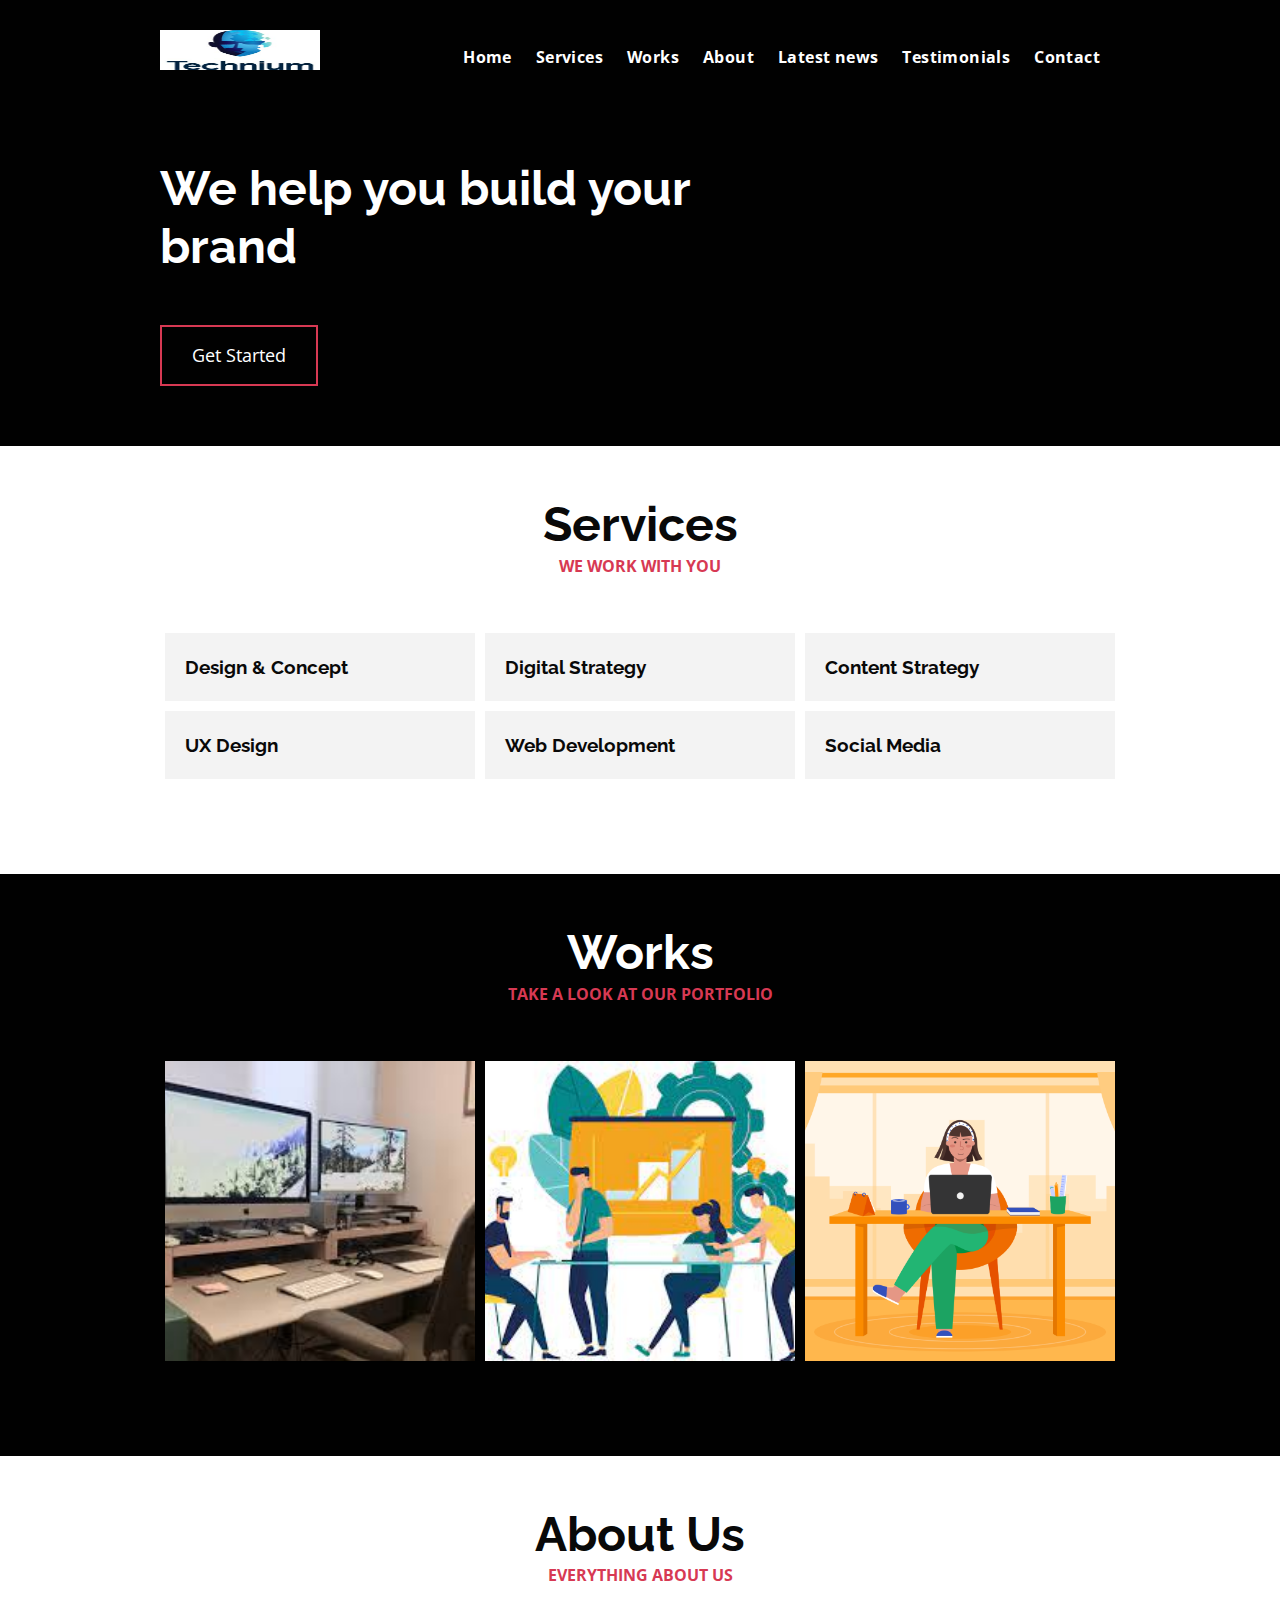
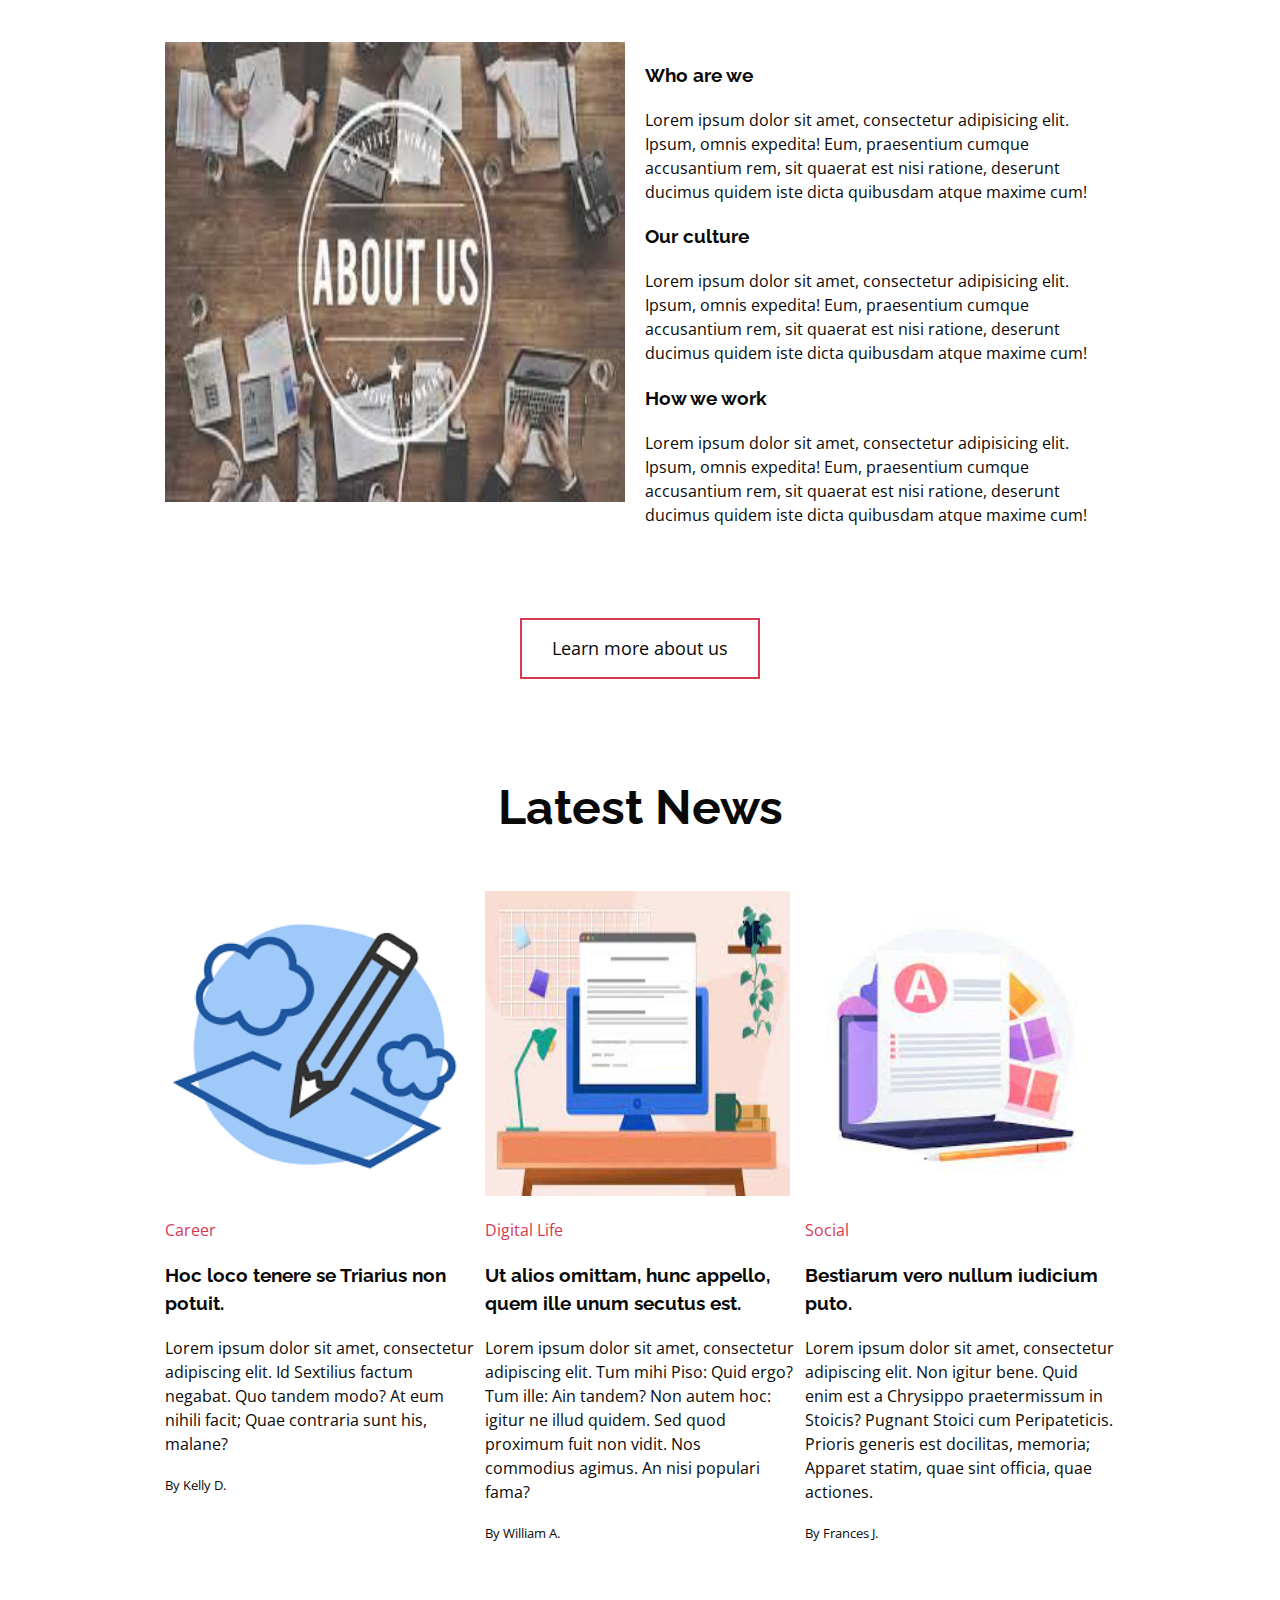
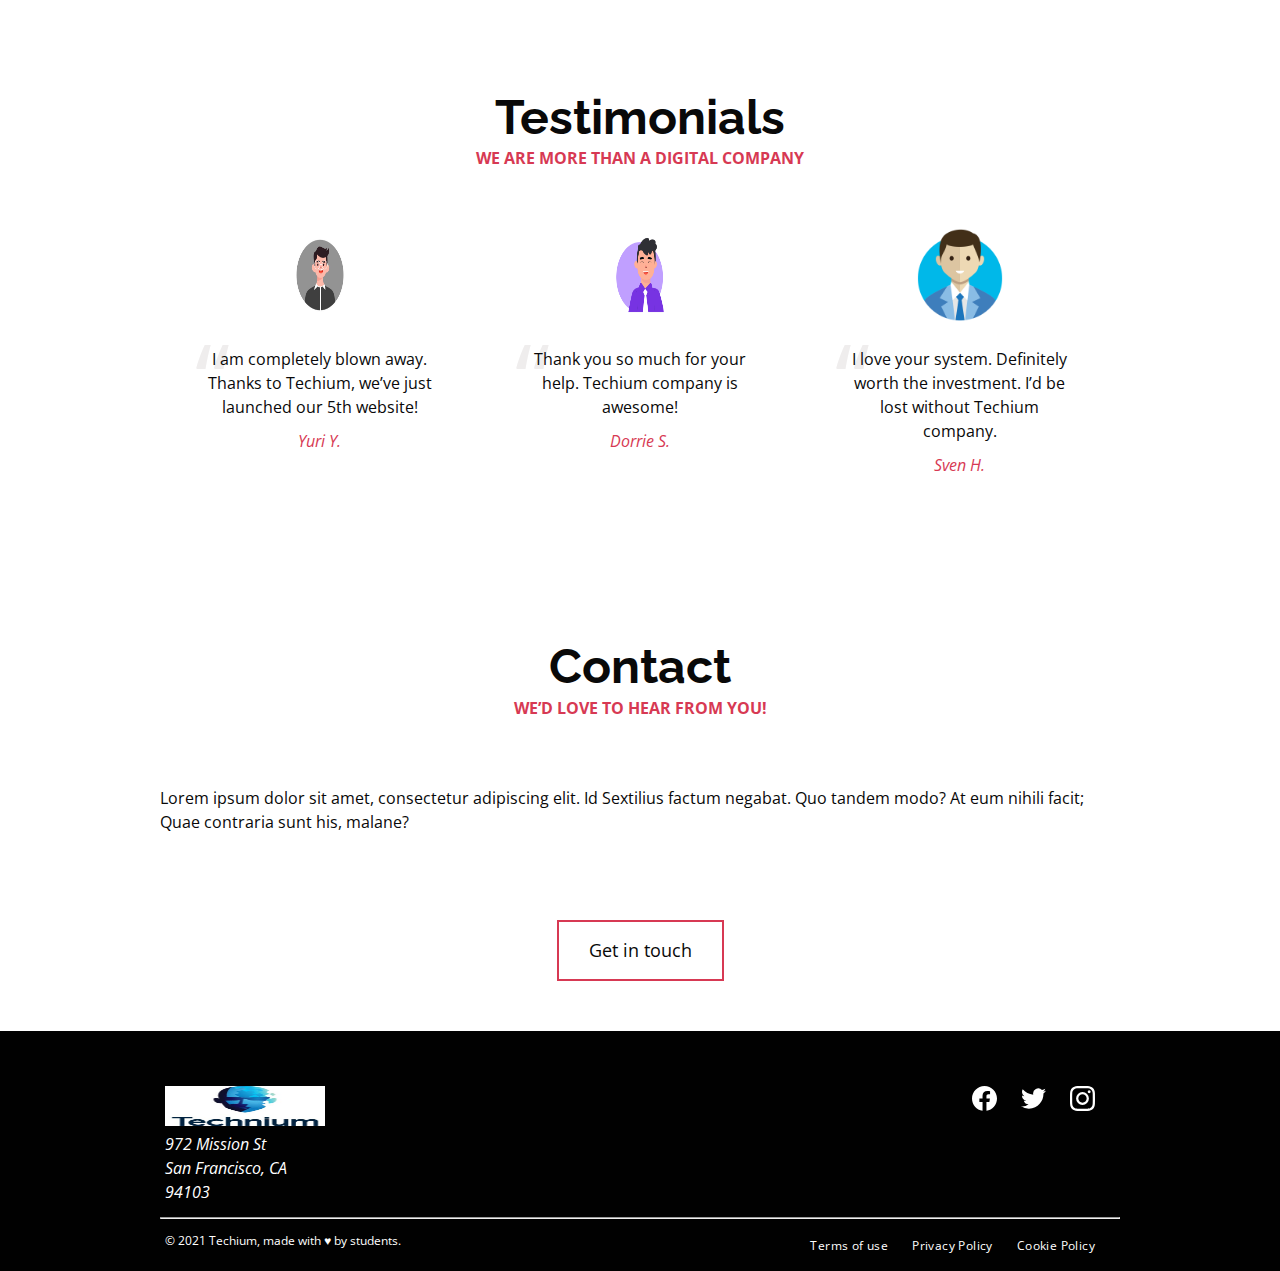
<file: flexbox/0-index.html>
<!DOCTYPE html>
<html lang="en" dir="ltr">
  <head>
    <meta charset="utf-8">
    <meta name="viewport" content="width=device-width, initial-scale=1, viewport-fit=cover">
    <title>Homepage - Techium</title>
    <meta name="description" content="Description of the page less than 150 characters">
    <link rel="icon" type="image/png" href="images/favicon.jpg">
    <link href="https://fonts.googleapis.com/css?family=Open+Sans:400,700|Raleway:700&display=swap" rel="stylesheet">
    <link rel='stylesheet' href='0-styles.css'>
  </head>
  <body>
    <!– Header –>
    <header class="header" data-section-theme="dark">
      <div class="container">
        <div class="header-logo">
          <a href="#">
            <img src="images/logo-white.png" alt="Techium logo" width="160" height="40">
          </a>
        </div>
        <nav class="navbar-menu">
          <ul class="nav">
            <li class="nav-item">
              <a href="#" class="nav-link">Home</a>
            </li>
            <li class="nav-item">
              <a href="#services" class="nav-link">Services</a>
            </li>
            <li class="nav-item">
              <a href="#works" class="nav-link">Works</a>
            </li>
            <li class="nav-item">
              <a href="#about" class="nav-link">About</a>
            </li>
            <li class="nav-item">
              <a href="#latest_news" class="nav-link">Latest news</a>
            </li>
            <li class="nav-item">
              <a href="#testimonials" class="nav-link">Testimonials</a>
            </li>
            <li class="nav-item">
              <a href="#contact" class="nav-link">Contact</a>
            </li>
          </ul>
        </nav>
      </div>
    </header>
    <!– Main –>
    <main>
      <!– Hero section –>
      <section class="section-hero" data-section-theme="dark">
        <div class="container">
          <div class="section-body">
            <section class="section-inner">
              <h2 class="section-title">We help you build your brand</h2>
              <a href="#" class="button">Get Started</a>
            </section>
          </div>
        </div>
      </section>
      <!– Services section –>
      <section id="services" class="section">
        <div class="container">
          <header class="section-header">
            <h2 class="section-title">Services</h2>
            <p class="section-tagline">We work with you</p>
          </header>
          <div class="section-body">
            <ul class="row">
              <li class="col-1-3">
                <div class="card-services">
                  <h3 class="card-title"><a href="#">Design & Concept</a></h3>
                </div>
              </li>
              <li class="col-1-3">
                <div class="card-services">
                  <h3 class="card-title"><a href="#">Digital Strategy</a></h3>
                </div>
              </li>
              <li class="col-1-3">
                <div class="card-services">
                  <h3 class="card-title"><a href="#">Content Strategy</a></h3>
                </div>
              </li>
            </ul>
            <ul class="row">
              <li class="col-1-3">
                <div class="card-services">
                  <h3 class="card-title"><a href="#">UX Design</a></h3>
                </div>
              </li>
              <li class="col-1-3">
                <div class="card-services">
                  <h3 class="card-title"><a href="#">Web Development</a></h3>
                </div>
              </li>
              <li class="col-1-3">
                <div class="card-services">
                  <h3 class="card-title"><a href="#">Social Media</a></h3>
                </div>
              </li>
            </ul>
          </div>
        </div>
      </section>
      <!– Works section –>
      <section id="works" class="section" data-section-theme="dark">
        <div class="container">
          <header class="section-header">
            <h2 class="section-title">Works</h2>
            <p class="section-tagline">Take a look at our portfolio</p>
          </header>
          <div class="section-body">
            <ul class="row">
              <li class="col-1-3">
                <article class="card-work">
                  <div class="card-outer">
                    <div class="card-image">
                      <img src="images/pic-work-01.jpg" alt="">
                    </div>
                    <div class="card-inner">
                      <h3 class="card-title"><a href="#">Interior Design</a></h3>
                    </div>
                  </div>
                </article>
              </li>
              <li class="col-1-3">
                <article class="card-work">
                  <div class="card-outer">
                    <div class="card-image">
                      <img src="images/pic-work-02.jpg" alt="">
                    </div>
                    <div class="card-inner">
                      <h3 class="card-title"><a href="#">Web Development</a></h3>
                    </div>
                  </div>
                </article>
              </li>
              <li class="col-1-3">
                <article class="card-work">
                  <div class="card-outer">
                    <div class="card-image">
                      <img src="images/pic-work-03.jpg" alt="">
                    </div>
                    <div class="card-inner">
                      <h3 class="card-title"><a href="#">Personal Development</a></h3>
                    </div>
                  </div>
                </article>
              </li>
            </ul>
          </div>
        </div>
      </section>
      <!– About Us section –>
      <section id="about" class="section">
        <div class="container">
          <header class="section-header">
            <h2 class="section-title">About Us</h2>
            <p class="section-tagline">Everything about us</p>
          </header>
          <div class="section-body">
            <div class="row">
              <div class="col-1-2">
                <img src="images/pic-about-01.jpg" alt="" width="460" height="460">
              </div>
              <div class="col-1-2">
                <h3>Who are we</h3>
                <p>Lorem ipsum dolor sit amet, consectetur adipisicing elit. Ipsum, omnis expedita! Eum, praesentium cumque accusantium rem, sit quaerat est nisi ratione, deserunt ducimus quidem iste dicta quibusdam atque maxime cum!</p>
                <h3>Our culture</h3>
                <p>Lorem ipsum dolor sit amet, consectetur adipisicing elit. Ipsum, omnis expedita! Eum, praesentium cumque accusantium rem, sit quaerat est nisi ratione, deserunt ducimus quidem iste dicta quibusdam atque maxime cum!</p>
                <h3>How we work</h3>
                <p>Lorem ipsum dolor sit amet, consectetur adipisicing elit. Ipsum, omnis expedita! Eum, praesentium cumque accusantium rem, sit quaerat est nisi ratione, deserunt ducimus quidem iste dicta quibusdam atque maxime cum!</p>
              </div>
            </div>
          </div>
          <div class="section-footer">
            <a href="#" class="button">Learn more about us</a>
          </div>
        </div>
      </section>
      <!– Latest news section –>
      <section id="latest_news" class="section">
        <div class="container">
          <header class="section-header">
            <h2 class="section-title">Latest News</h2>
          </header>
          <div class="section-body">
            <ul class="row">
              <li class="col-1-3">
                <article class="card-blog">
                  <div>
                    <img src="images/pic-article-01.jpg" alt="" width="305" height="305">
                  </div>
                  <p class="card-category">Career</p>
                  <h3><a href="#">Hoc loco tenere se Triarius non potuit.</a></h3>
                  <p>Lorem ipsum dolor sit amet, consectetur adipiscing elit. Id Sextilius factum negabat. Quo tandem modo? At eum nihili facit; Quae contraria sunt his, malane?</p>
                  <small>By Kelly D.</small>
                </article>
              </li>
              <li class="col-1-3">
                <article class="card-blog">
                  <div>
                    <img src="images/pic-article-02.jpg" alt="" width="305" height="305">
                  </div>
                  <p class="card-category">Digital Life</p>
                  <h3><a href="#">Ut alios omittam, hunc appello, quem ille unum secutus est.</a></h3>
                  <p>Lorem ipsum dolor sit amet, consectetur adipiscing elit. Tum mihi Piso: Quid ergo? Tum ille: Ain tandem? Non autem hoc: igitur ne illud quidem. Sed quod proximum fuit non vidit. Nos commodius agimus. An nisi populari fama?</p>
                  <small>By William A.</small>
                </article>
              </li>
              <li class="col-1-3">
                <article class="card-blog">
                  <div>
                    <img src="images/pic-article-03.jpg" alt="" width="305" height="305">
                  </div>
                  <p class="card-category">Social</p>
                  <h3><a href="#">Bestiarum vero nullum iudicium puto.</a></h3>
                  <p>Lorem ipsum dolor sit amet, consectetur adipiscing elit. Non igitur bene. Quid enim est a Chrysippo praetermissum in Stoicis? Pugnant Stoici cum Peripateticis. Prioris generis est docilitas, memoria; Apparet statim, quae sint officia, quae actiones.</p>
                  <small>By Frances J.</small>
                </article>
              </li>
            </ul>
          </div>
        </div>
      </section>
      <!– Testimonials section –>
      <section id="testimonial" class="section">
        <div class="container">
          <header class="section-header">
            <h2 class="section-title">Testimonials</h2>
            <p class="section-tagline">We are more than a digital company</p>
          </header>
          <div class="section-body">
            <ul class="row">
              <li class="col-1-3">
                <article class="card-testimonial">
                  <img src="images/pic-person-01.jpg" alt="Yuri Y. avatar" width="100" height="100" class="card-avatar">
                  <blockquote class="card-quote">
                    <p>I am completely blown away. Thanks to Techium, we’ve just launched our 5th website!
                      <cite>Yuri Y.</cite>
                    </p>
                  </blockquote>
                </article>
              </li>
              <li class="col-1-3">
                <article class="card-testimonial">
                  <img src="images/pic-person-02.jpg" alt="Dorrie S. avatar" width="100" height="100" class="card-avatar">
                  <blockquote class="card-quote">
                    <p>Thank you so much for your help. Techium company is awesome!
                      <cite>Dorrie S.</cite>
                    </p>
                  </blockquote>
                </article>
              </li>
              <li class="col-1-3">
                <article class="card-testimonial">
                  <img src="images/pic-person-03.jpg" alt="Sven H. avatar" width="100" height="100" class="card-avatar">
                  <blockquote class="card-quote">
                    <p>I love your system. Definitely worth the investment. I’d be lost without Techium company.
                      <cite>Sven H.</cite>
                    </p>
                  </blockquote>
                </article>
              </li>
            </ul>
          </div>
        </div>
      </section>
      <!– Contact section –>
      <section id="contact" class="section">
        <div class="container">
          <header class="section-header">
            <h2 class="section-title">Contact</h2>
            <p class="section-tagline">We’d love to hear from you!</p>
          </header>
          <div class="section-body">
            <p>Lorem ipsum dolor sit amet, consectetur adipiscing elit. Id Sextilius factum negabat. Quo tandem modo? At eum nihili facit; Quae contraria sunt his, malane?</p>
          </div>
          <div class="section-footer">
            <a href="#" class="button">Get in touch</a>
          </div>
        </div>
      </section>
    </main>
    <!– Footer –>
    <footer class="footer" data-section-theme="dark">
      <div  class="container">
        <div class="row">
          <div class="col-1-2">
            <img src="images/logo-white.png" alt="Techium logo" width="160" height="40">
            <address class="footer-address">
              972 Mission St<br>
              San Francisco, CA<br>
              94103
            </address>
          </div>
          <div class="col-1-2">
            <ul class="social nav">
              <li class="social-item nav-item">
                <a href="https://www.facebook.com" class="social-link">
                  <svg viewbox="0 0 24 24" xmlns="http://www.w3.org/2000/svg" width="25" height="25">
                    <title>
                      Facebook icon
                    </title>
                    <path d="M23.998 12c0-6.628-5.372-12-11.999-12C5.372 0 0 5.372 0 12c0 5.988 4.388 10.952 10.124 11.852v-8.384H7.078v-3.469h3.046V9.356c0-3.008 1.792-4.669 4.532-4.669 1.313 0 2.686.234 2.686.234v2.953H15.83c-1.49 0-1.955.925-1.955 1.874V12h3.328l-.532 3.469h-2.796v8.384c5.736-.9 10.124-5.864 10.124-11.853z"/>
                  </svg>
                </a>
              </li>
              <li class="social-item nav-item">
                <a href="https://twitter.com" class="social-link">
                  <svg viewbox="0 0 24 24" xmlns="http://www.w3.org/2000/svg" width="25" height="25">
                    <title>
                      Twitter icon
                    </title>
                    <path d="M23.954 4.569a10 10 0 0 1-2.825.775 4.958 4.958 0 0 0 2.163-2.723c-.951.555-2.005.959-3.127 1.184a4.92 4.92 0 0 0-8.384 4.482C7.691 8.094 4.066 6.13 1.64 3.161a4.822 4.822 0 0 0-.666 2.475c0 1.71.87 3.213 2.188 4.096a4.904 4.904 0 0 1-2.228-.616v.061a4.923 4.923 0 0 0 3.946 4.827 4.996 4.996 0 0 1-2.212.085 4.937 4.937 0 0 0 4.604 3.417 9.868 9.868 0 0 1-6.102 2.105c-.39 0-.779-.023-1.17-.067a13.995 13.995 0 0 0 7.557 2.209c9.054 0 13.999-7.496 13.999-13.986 0-.209 0-.42-.015-.63a9.936 9.936 0 0 0 2.46-2.548l-.047-.02z"/>
                  </svg>
                </a>
              </li>
              <li class="social-item nav-item">
                <a href="https://www.instagram.com" class="social-link">
                  <svg viewbox="0 0 24 24" xmlns="http://www.w3.org/2000/svg" width="25" height="25">
                    <title>
                      Instagram icon
                    </title>
                    <path d="M12 0C8.74 0 8.333.015 7.053.072 5.775.132 4.905.333 4.14.63c-.789.306-1.459.717-2.126 1.384S.935 3.35.63 4.14C.333 4.905.131 5.775.072 7.053.012 8.333 0 8.74 0 12s.015 3.667.072 4.947c.06 1.277.261 2.148.558 2.913a5.885 5.885 0 0 0 1.384 2.126A5.868 5.868 0 0 0 4.14 23.37c.766.296 1.636.499 2.913.558C8.333 23.988 8.74 24 12 24s3.667-.015 4.947-.072c1.277-.06 2.148-.262 2.913-.558a5.898 5.898 0 0 0 2.126-1.384 5.86 5.86 0 0 0 1.384-2.126c.296-.765.499-1.636.558-2.913.06-1.28.072-1.687.072-4.947s-.015-3.667-.072-4.947c-.06-1.277-.262-2.149-.558-2.913a5.89 5.89 0 0 0-1.384-2.126A5.847 5.847 0 0 0 19.86.63c-.765-.297-1.636-.499-2.913-.558C15.667.012 15.26 0 12 0zm0 2.16c3.203 0 3.585.016 4.85.071 1.17.055 1.805.249 2.227.415.562.217.96.477 1.382.896.419.42.679.819.896 1.381.164.422.36 1.057.413 2.227.057 1.266.07 1.646.07 4.85s-.015 3.585-.074 4.85c-.061 1.17-.256 1.805-.421 2.227a3.81 3.81 0 0 1-.899 1.382 3.744 3.744 0 0 1-1.38.896c-.42.164-1.065.36-2.235.413-1.274.057-1.649.07-4.859.07-3.211 0-3.586-.015-4.859-.074-1.171-.061-1.816-.256-2.236-.421a3.716 3.716 0 0 1-1.379-.899 3.644 3.644 0 0 1-.9-1.38c-.165-.42-.359-1.065-.42-2.235-.045-1.26-.061-1.649-.061-4.844 0-3.196.016-3.586.061-4.861.061-1.17.255-1.814.42-2.234.21-.57.479-.96.9-1.381.419-.419.81-.689 1.379-.898.42-.166 1.051-.361 2.221-.421 1.275-.045 1.65-.06 4.859-.06l.045.03zm0 3.678a6.162 6.162 0 1 0 0 12.324 6.162 6.162 0 1 0 0-12.324zM12 16c-2.21 0-4-1.79-4-4s1.79-4 4-4 4 1.79 4 4-1.79 4-4 4zm7.846-10.405a1.441 1.441 0 0 1-2.88 0 1.44 1.44 0 0 1 2.88 0z"/>
                  </svg>
                </a>
              </li>
            </ul>
          </div>
        </div>
        <hr>
        <div class="row">
          <div class="col-1-2">
            <p class="footer-copyright">© 2021 Techium, made with ♥ by students.</p>
          </div>
          <div class="col-1-2">
            <ul class="footer-nav nav">
              <li class="footer-nav-item nav-item">
                <a href="#" class="footer-nav-link">Terms of use</a>
              </li>
              <li class="footer-nav-item nav-item">
                <a href="#" class="footer-nav-link">Privacy Policy</a>
              </li>
              <li class="footer-nav-item nav-item">
                <a href="#" class="footer-nav-link">Cookie Policy</a>
              </li>
            </ul>
          </div>
        </div>
      </div>
    </footer>
  </body>
</html>
</file>
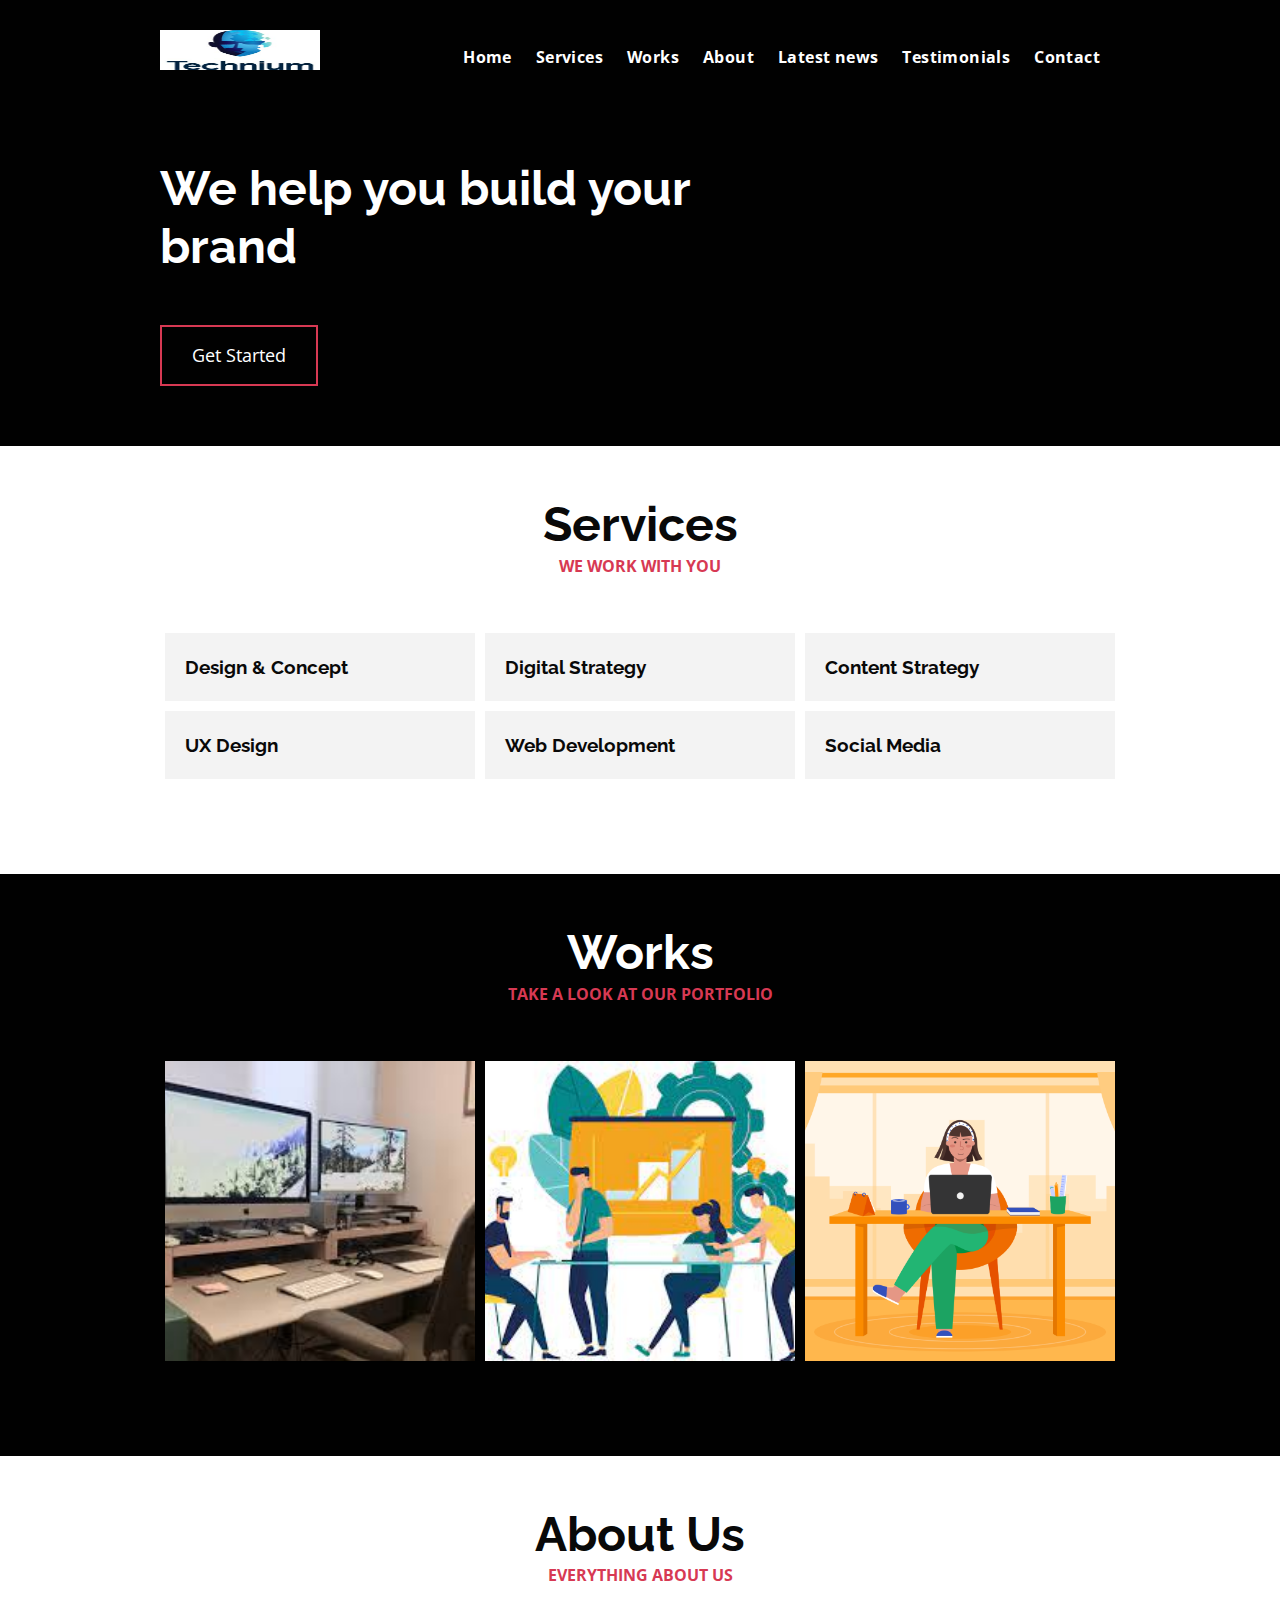
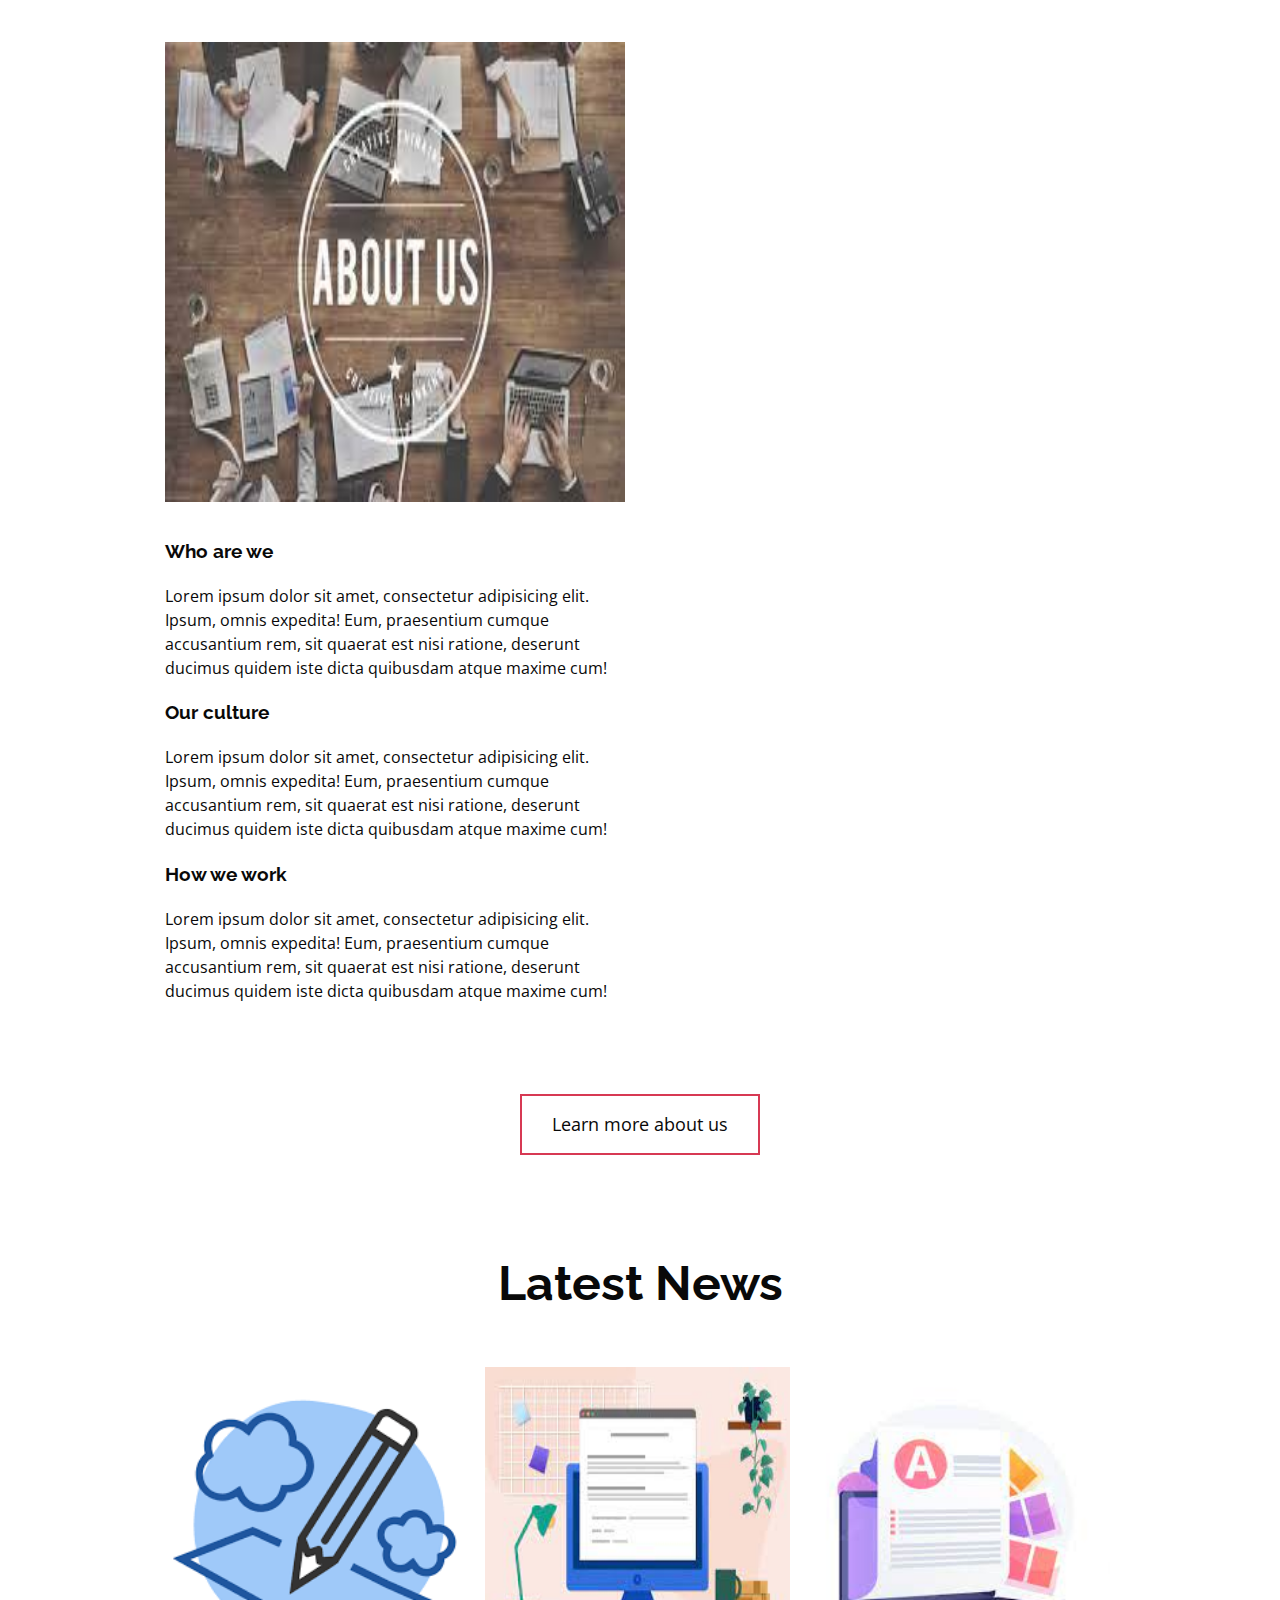
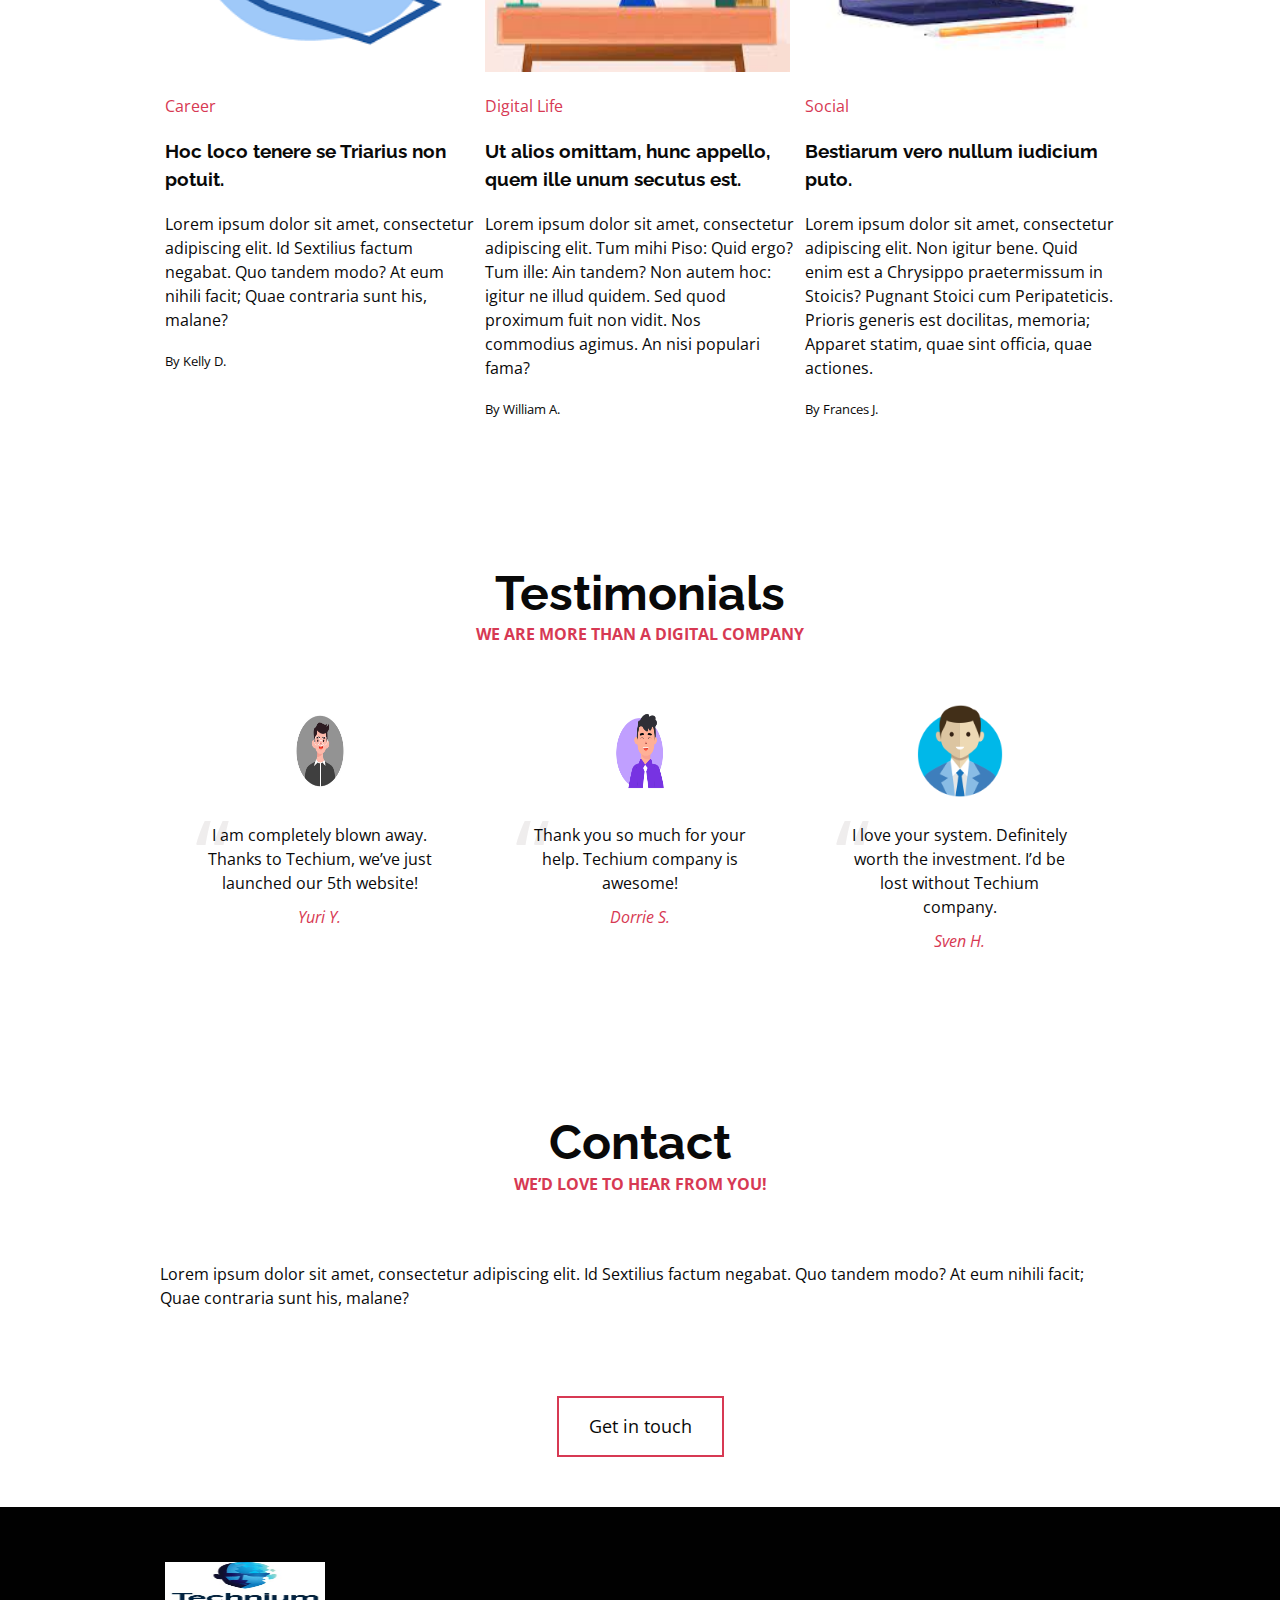
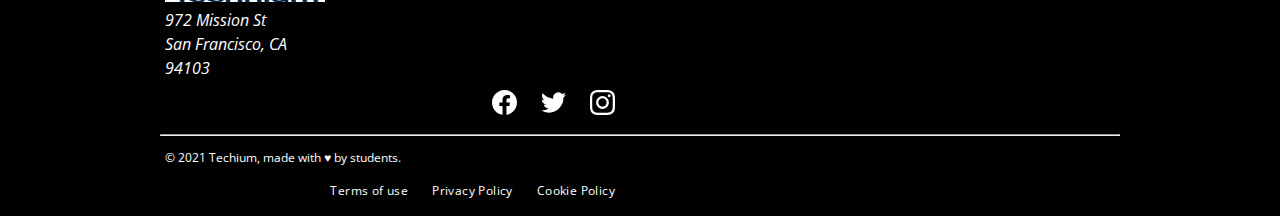
<file: flexbox/1-index.html>
<!DOCTYPE html>
<html lang="en" dir="ltr">
  <head>
    <meta charset="utf-8">
    <meta name="viewport" content="width=device-width, initial-scale=1, viewport-fit=cover">
    <title>Homepage - Techium</title>
    <meta name="description" content="Description of the page less than 150 characters">
    <link rel="icon" type="image/png" href="images/favicon.jpg">
    <link href="https://fonts.googleapis.com/css?family=Open+Sans:400,700|Raleway:700&display=swap" rel="stylesheet">
    <link rel='stylesheet' href='1-styles.css'>
  </head>
  <body>
    <!– Header –>
    <header class="header" data-section-theme="dark">
      <div class="container">
        <div class="header-logo">
          <a href="#">
            <img src="images/logo-white.png" alt="Techium logo" width="160" height="40">
          </a>
        </div>
        <nav class="navbar-menu">
          <ul class="nav">
            <li class="nav-item">
              <a href="#" class="nav-link">Home</a>
            </li>
            <li class="nav-item">
              <a href="#services" class="nav-link">Services</a>
            </li>
            <li class="nav-item">
              <a href="#works" class="nav-link">Works</a>
            </li>
            <li class="nav-item">
              <a href="#about" class="nav-link">About</a>
            </li>
            <li class="nav-item">
              <a href="#latest_news" class="nav-link">Latest news</a>
            </li>
            <li class="nav-item">
              <a href="#testimonials" class="nav-link">Testimonials</a>
            </li>
            <li class="nav-item">
              <a href="#contact" class="nav-link">Contact</a>
            </li>
          </ul>
        </nav>
      </div>
    </header>
    <!– Main –>
    <main>
      <!– Hero section –>
      <section class="section-hero" data-section-theme="dark">
        <div class="container">
          <div class="section-body">
            <section class="section-inner">
              <h2 class="section-title">We help you build your brand</h2>
              <a href="#" class="button">Get Started</a>
            </section>
          </div>
        </div>
      </section>
      <!– Services section –>
      <section id="services" class="section section-services"> 
        <div class="container">
          <header class="section-header">
            <h2 class="section-title">Services</h2>
            <p class="section-tagline">We work with you</p>
          </header>
          <div class="section-body">
            <ul class="row">
              <li class="col-1-3">
                <div class="card-services">
                  <h3 class="card-title"><a href="#">Design & Concept</a></h3>
                </div>
              </li>
              <li class="col-1-3">
                <div class="card-services">
                  <h3 class="card-title"><a href="#">Digital Strategy</a></h3>
                </div>
              </li>
              <li class="col-1-3">
                <div class="card-services">
                  <h3 class="card-title"><a href="#">Content Strategy</a></h3>
                </div>
              </li>
            </ul>
            <ul class="row">
              <li class="col-1-3">
                <div class="card-services">
                  <h3 class="card-title"><a href="#">UX Design</a></h3>
                </div>
              </li>
              <li class="col-1-3">
                <div class="card-services">
                  <h3 class="card-title"><a href="#">Web Development</a></h3>
                </div>
              </li>
              <li class="col-1-3">
                <div class="card-services">
                  <h3 class="card-title"><a href="#">Social Media</a></h3>
                </div>
              </li>
            </ul>
          </div>
        </div>
      </section>
      <!– Works section –>
      <section id="works" class="section section-works" data-section-theme="dark">
        <div class="container">
          <header class="section-header">
            <h2 class="section-title">Works</h2>
            <p class="section-tagline">Take a look at our portfolio</p>
          </header>
          <div class="section-body">
            <ul class="row">
              <li class="col-1-3">
                <article class="card-work">
                  <div class="card-outer">
                    <div class="card-image">
                      <img src="images/pic-work-01.jpg" alt="">
                    </div>
                    <div class="card-inner">
                      <h3 class="card-title"><a href="#">Interior Design</a></h3>
                    </div>
                  </div>
                </article>
              </li>
              <li class="col-1-3">
                <article class="card-work">
                  <div class="card-outer">
                    <div class="card-image">
                      <img src="images/pic-work-02.jpg" alt="">
                    </div>
                    <div class="card-inner">
                      <h3 class="card-title"><a href="#">Web Development</a></h3>
                    </div>
                  </div>
                </article>
              </li>
              <li class="col-1-3">
                <article class="card-work">
                  <div class="card-outer">
                    <div class="card-image">
                      <img src="images/pic-work-03.jpg" alt="">
                    </div>
                    <div class="card-inner">
                      <h3 class="card-title"><a href="#">Personal Development</a></h3>
                    </div>
                  </div>
                </article>
              </li>
            </ul>
          </div>
        </div>
      </section>
      <!– About Us section –>
      <section id="about" class="section section-about-us"> 
        <div class="container">
          <header class="section-header">
            <h2 class="section-title">About Us</h2>
            <p class="section-tagline">Everything about us</p>
          </header>
          <div class="section-body">
            <div class="row">
              <div class="col-1-2">
                <img src="images/pic-about-01.jpg" alt="" width="460" height="460">
              </div>
              <div class="col-1-2">
                <h3>Who are we</h3>
                <p>Lorem ipsum dolor sit amet, consectetur adipisicing elit. Ipsum, omnis expedita! Eum, praesentium cumque accusantium rem, sit quaerat est nisi ratione, deserunt ducimus quidem iste dicta quibusdam atque maxime cum!</p>
                <h3>Our culture</h3>
                <p>Lorem ipsum dolor sit amet, consectetur adipisicing elit. Ipsum, omnis expedita! Eum, praesentium cumque accusantium rem, sit quaerat est nisi ratione, deserunt ducimus quidem iste dicta quibusdam atque maxime cum!</p>
                <h3>How we work</h3>
                <p>Lorem ipsum dolor sit amet, consectetur adipisicing elit. Ipsum, omnis expedita! Eum, praesentium cumque accusantium rem, sit quaerat est nisi ratione, deserunt ducimus quidem iste dicta quibusdam atque maxime cum!</p>
              </div>
            </div>
          </div>
          <div class="section-footer">
            <a href="#" class="button">Learn more about us</a>
          </div>
      </div>
      </section>
      <!– Latest news section –>
      <section id="latest_news" class="section section-latest-news">
          <div class="container">
          <header class="section-header">
            <h2 class="section-title">Latest News</h2>
          </header>
          <div class="section-body">
            <ul class="row">
              <li class="col-1-3">
                <article class="card-blog">
                  <div>
                    <img src="images/pic-article-01.jpg" alt="" width="305" height="305">
                  </div>
                  <p class="card-category">Career</p>
                  <h3><a href="#">Hoc loco tenere se Triarius non potuit.</a></h3>
                  <p>Lorem ipsum dolor sit amet, consectetur adipiscing elit. Id Sextilius factum negabat. Quo tandem modo? At eum nihili facit; Quae contraria sunt his, malane?</p>
                  <small>By Kelly D.</small>
                </article>
              </li>
              <li class="col-1-3">
                <article class="card-blog">
                  <div>
                    <img src="images/pic-article-02.jpg" alt="" width="305" height="305">
                  </div>
                  <p class="card-category">Digital Life</p>
                  <h3><a href="#">Ut alios omittam, hunc appello, quem ille unum secutus est.</a></h3>
                  <p>Lorem ipsum dolor sit amet, consectetur adipiscing elit. Tum mihi Piso: Quid ergo? Tum ille: Ain tandem? Non autem hoc: igitur ne illud quidem. Sed quod proximum fuit non vidit. Nos commodius agimus. An nisi populari fama?</p>
                  <small>By William A.</small>
                </article>
              </li>
              <li class="col-1-3">
                <article class="card-blog">
                  <div>
                    <img src="images/pic-article-03.jpg" alt="" width="305" height="305">
                  </div>
                  <p class="card-category">Social</p>
                  <h3><a href="#">Bestiarum vero nullum iudicium puto.</a></h3>
                  <p>Lorem ipsum dolor sit amet, consectetur adipiscing elit. Non igitur bene. Quid enim est a Chrysippo praetermissum in Stoicis? Pugnant Stoici cum Peripateticis. Prioris generis est docilitas, memoria; Apparet statim, quae sint officia, quae actiones.</p>
                  <small>By Frances J.</small>
                </article>
              </li>
            </ul>
          </div>
        </div>
      </section>
      <!– Testimonials section –>
      <section id="testimonial" class="section section-testimonial"> 
          <div class="container">
          <header class="section-header">
            <h2 class="section-title">Testimonials</h2>
            <p class="section-tagline">We are more than a digital company</p>
          </header>
          <div class="section-body">
            <ul class="row">
              <li class="col-1-3">
                <article class="card-testimonial">
                  <img src="images/pic-person-01.jpg" alt="Yuri Y. avatar" width="100" height="100" class="card-avatar">
                  <blockquote class="card-quote">
                    <p>I am completely blown away. Thanks to Techium, we’ve just launched our 5th website!
                      <cite>Yuri Y.</cite>
                    </p>
                  </blockquote>
                </article>
              </li>
              <li class="col-1-3">
                <article class="card-testimonial">
                  <img src="images/pic-person-02.jpg" alt="Dorrie S. avatar" width="100" height="100" class="card-avatar">
                  <blockquote class="card-quote">
                    <p>Thank you so much for your help. Techium company is awesome!
                      <cite>Dorrie S.</cite>
                    </p>
                  </blockquote>
                </article>
              </li>
              <li class="col-1-3">
                <article class="card-testimonial">
                  <img src="images/pic-person-03.jpg" alt="Sven H. avatar" width="100" height="100" class="card-avatar">
                  <blockquote class="card-quote">
                    <p>I love your system. Definitely worth the investment. I’d be lost without Techium company.
                      <cite>Sven H.</cite>
                    </p>
                  </blockquote>
                </article>
              </li>
            </ul>
          </div>
        </div>
      </section>
      <!– Contact section –>
      <section id="contact"  class="section section-contact"> 
          <div class="container">
          <header class="section-header">
            <h2 class="section-title">Contact</h2>
            <p class="section-tagline">We’d love to hear from you!</p>
          </header>
          <div class="section-body">
            <p>Lorem ipsum dolor sit amet, consectetur adipiscing elit. Id Sextilius factum negabat. Quo tandem modo? At eum nihili facit; Quae contraria sunt his, malane?</p>
          </div>
          <div class="section-footer">
            <a href="#" class="button">Get in touch</a>
          </div>
        </div>
      </section>
    </main>
    <!– Footer –>
    <footer class="footer" data-section-theme="dark">
      <div  class="container">
        <div class="row">
          <div class="col-1-2">
            <img src="images/logo-white.png" alt="Techium logo" width="160" height="40">
            <address class="footer-address">
              972 Mission St<br>
              San Francisco, CA<br>
              94103
            </address>
          </div>
          <div class="col-1-2">
            <ul class="social nav">
              <li class="social-item nav-item">
                <a href="https://www.facebook.com" class="social-link">
                  <svg viewbox="0 0 24 24" xmlns="http://www.w3.org/2000/svg" width="25" height="25">
                    <title>
                      Facebook icon
                    </title>
                    <path d="M23.998 12c0-6.628-5.372-12-11.999-12C5.372 0 0 5.372 0 12c0 5.988 4.388 10.952 10.124 11.852v-8.384H7.078v-3.469h3.046V9.356c0-3.008 1.792-4.669 4.532-4.669 1.313 0 2.686.234 2.686.234v2.953H15.83c-1.49 0-1.955.925-1.955 1.874V12h3.328l-.532 3.469h-2.796v8.384c5.736-.9 10.124-5.864 10.124-11.853z"/>
                  </svg>
                </a>
              </li>
              <li class="social-item nav-item">
                <a href="https://twitter.com" class="social-link">
                  <svg viewbox="0 0 24 24" xmlns="http://www.w3.org/2000/svg" width="25" height="25">
                    <title>
                      Twitter icon
                    </title>
                    <path d="M23.954 4.569a10 10 0 0 1-2.825.775 4.958 4.958 0 0 0 2.163-2.723c-.951.555-2.005.959-3.127 1.184a4.92 4.92 0 0 0-8.384 4.482C7.691 8.094 4.066 6.13 1.64 3.161a4.822 4.822 0 0 0-.666 2.475c0 1.71.87 3.213 2.188 4.096a4.904 4.904 0 0 1-2.228-.616v.061a4.923 4.923 0 0 0 3.946 4.827 4.996 4.996 0 0 1-2.212.085 4.937 4.937 0 0 0 4.604 3.417 9.868 9.868 0 0 1-6.102 2.105c-.39 0-.779-.023-1.17-.067a13.995 13.995 0 0 0 7.557 2.209c9.054 0 13.999-7.496 13.999-13.986 0-.209 0-.42-.015-.63a9.936 9.936 0 0 0 2.46-2.548l-.047-.02z"/>
                  </svg>
                </a>
              </li>
              <li class="social-item nav-item">
                <a href="https://www.instagram.com" class="social-link">
                  <svg viewbox="0 0 24 24" xmlns="http://www.w3.org/2000/svg" width="25" height="25">
                    <title>
                      Instagram icon
                    </title>
                    <path d="M12 0C8.74 0 8.333.015 7.053.072 5.775.132 4.905.333 4.14.63c-.789.306-1.459.717-2.126 1.384S.935 3.35.63 4.14C.333 4.905.131 5.775.072 7.053.012 8.333 0 8.74 0 12s.015 3.667.072 4.947c.06 1.277.261 2.148.558 2.913a5.885 5.885 0 0 0 1.384 2.126A5.868 5.868 0 0 0 4.14 23.37c.766.296 1.636.499 2.913.558C8.333 23.988 8.74 24 12 24s3.667-.015 4.947-.072c1.277-.06 2.148-.262 2.913-.558a5.898 5.898 0 0 0 2.126-1.384 5.86 5.86 0 0 0 1.384-2.126c.296-.765.499-1.636.558-2.913.06-1.28.072-1.687.072-4.947s-.015-3.667-.072-4.947c-.06-1.277-.262-2.149-.558-2.913a5.89 5.89 0 0 0-1.384-2.126A5.847 5.847 0 0 0 19.86.63c-.765-.297-1.636-.499-2.913-.558C15.667.012 15.26 0 12 0zm0 2.16c3.203 0 3.585.016 4.85.071 1.17.055 1.805.249 2.227.415.562.217.96.477 1.382.896.419.42.679.819.896 1.381.164.422.36 1.057.413 2.227.057 1.266.07 1.646.07 4.85s-.015 3.585-.074 4.85c-.061 1.17-.256 1.805-.421 2.227a3.81 3.81 0 0 1-.899 1.382 3.744 3.744 0 0 1-1.38.896c-.42.164-1.065.36-2.235.413-1.274.057-1.649.07-4.859.07-3.211 0-3.586-.015-4.859-.074-1.171-.061-1.816-.256-2.236-.421a3.716 3.716 0 0 1-1.379-.899 3.644 3.644 0 0 1-.9-1.38c-.165-.42-.359-1.065-.42-2.235-.045-1.26-.061-1.649-.061-4.844 0-3.196.016-3.586.061-4.861.061-1.17.255-1.814.42-2.234.21-.57.479-.96.9-1.381.419-.419.81-.689 1.379-.898.42-.166 1.051-.361 2.221-.421 1.275-.045 1.65-.06 4.859-.06l.045.03zm0 3.678a6.162 6.162 0 1 0 0 12.324 6.162 6.162 0 1 0 0-12.324zM12 16c-2.21 0-4-1.79-4-4s1.79-4 4-4 4 1.79 4 4-1.79 4-4 4zm7.846-10.405a1.441 1.441 0 0 1-2.88 0 1.44 1.44 0 0 1 2.88 0z"/>
                  </svg>
                </a>
              </li>
            </ul>
          </div>
        </div>
        <hr>
        <div class="row">
          <div class="col-1-2">
            <p class="footer-copyright">© 2021 Techium, made with ♥ by students.</p>
          </div>
          <div class="col-1-2">
            <ul class="footer-nav nav">
              <li class="footer-nav-item nav-item">
                <a href="#" class="footer-nav-link">Terms of use</a>
              </li>
              <li class="footer-nav-item nav-item">
                <a href="#" class="footer-nav-link">Privacy Policy</a>
              </li>
              <li class="footer-nav-item nav-item">
                <a href="#" class="footer-nav-link">Cookie Policy</a>
              </li>
            </ul>
          </div>
        </div>
      </div>
    </footer>
  </body>
</html>
</file>
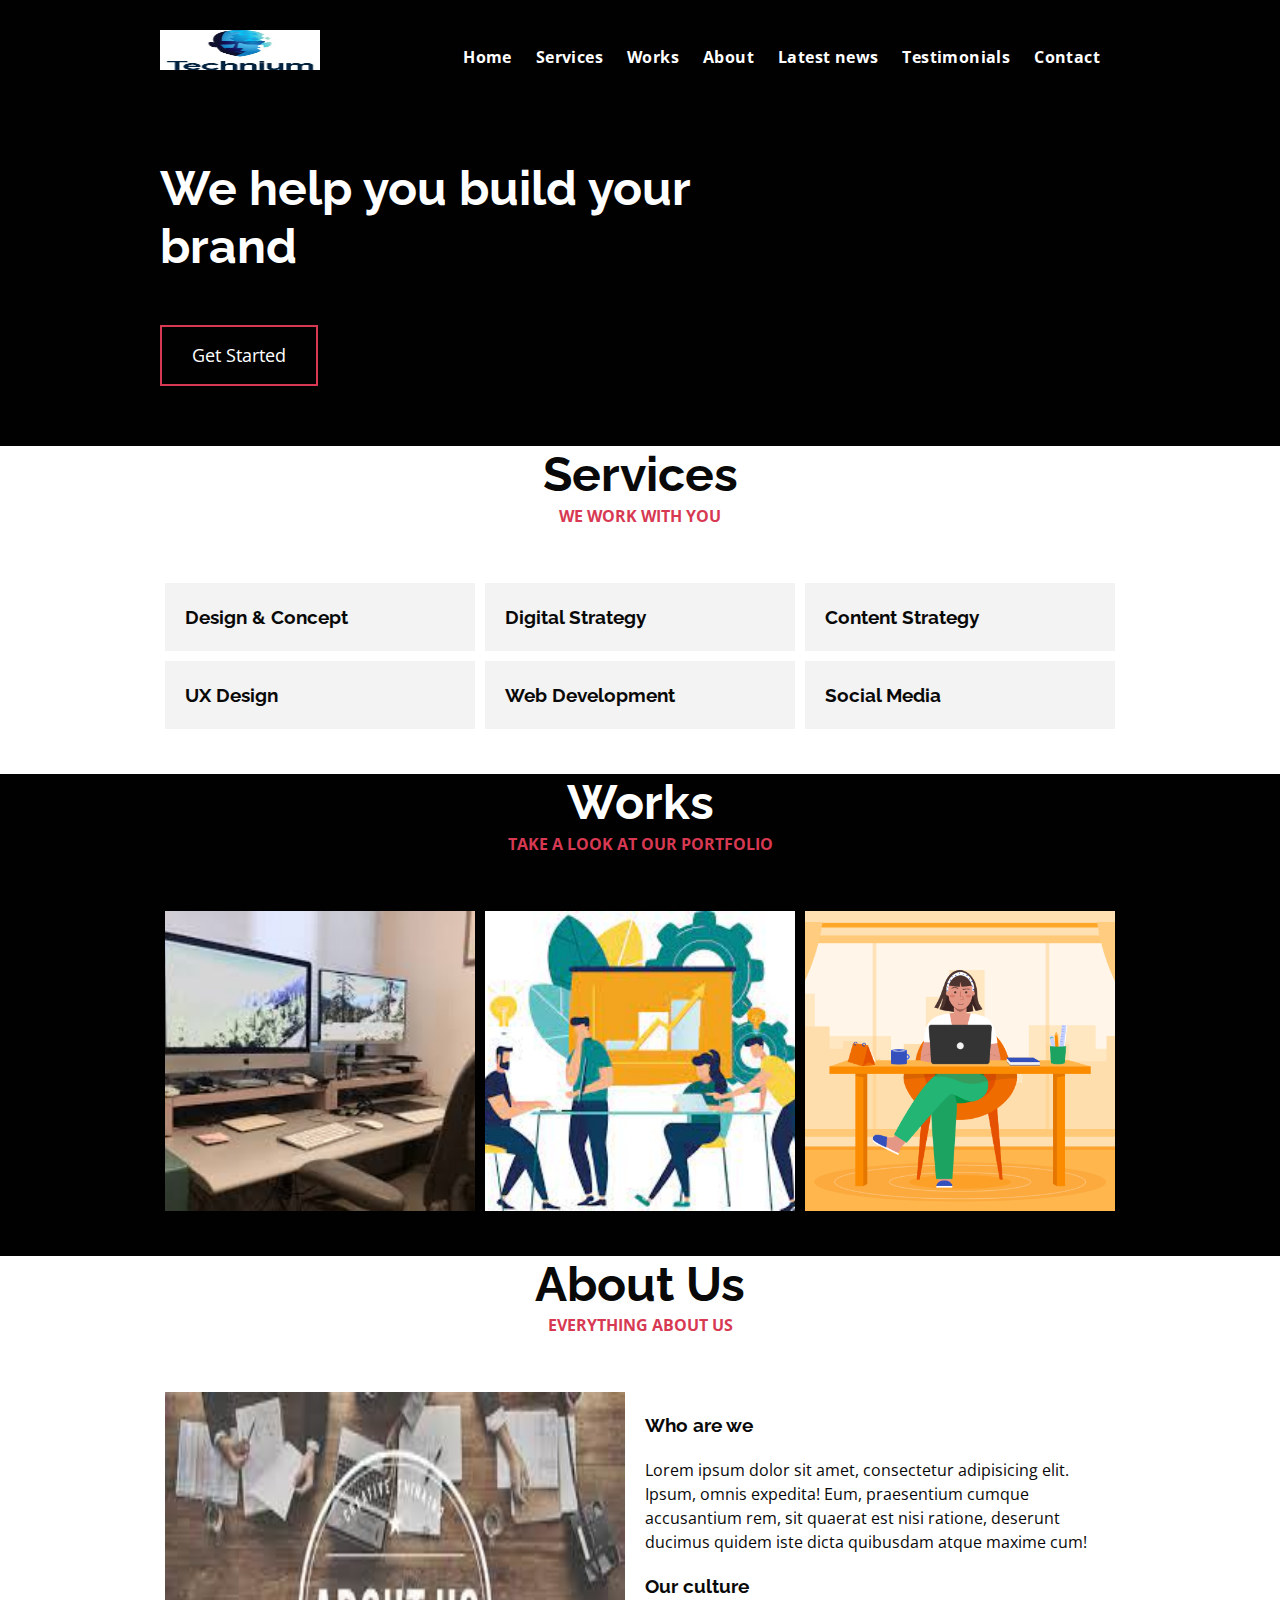
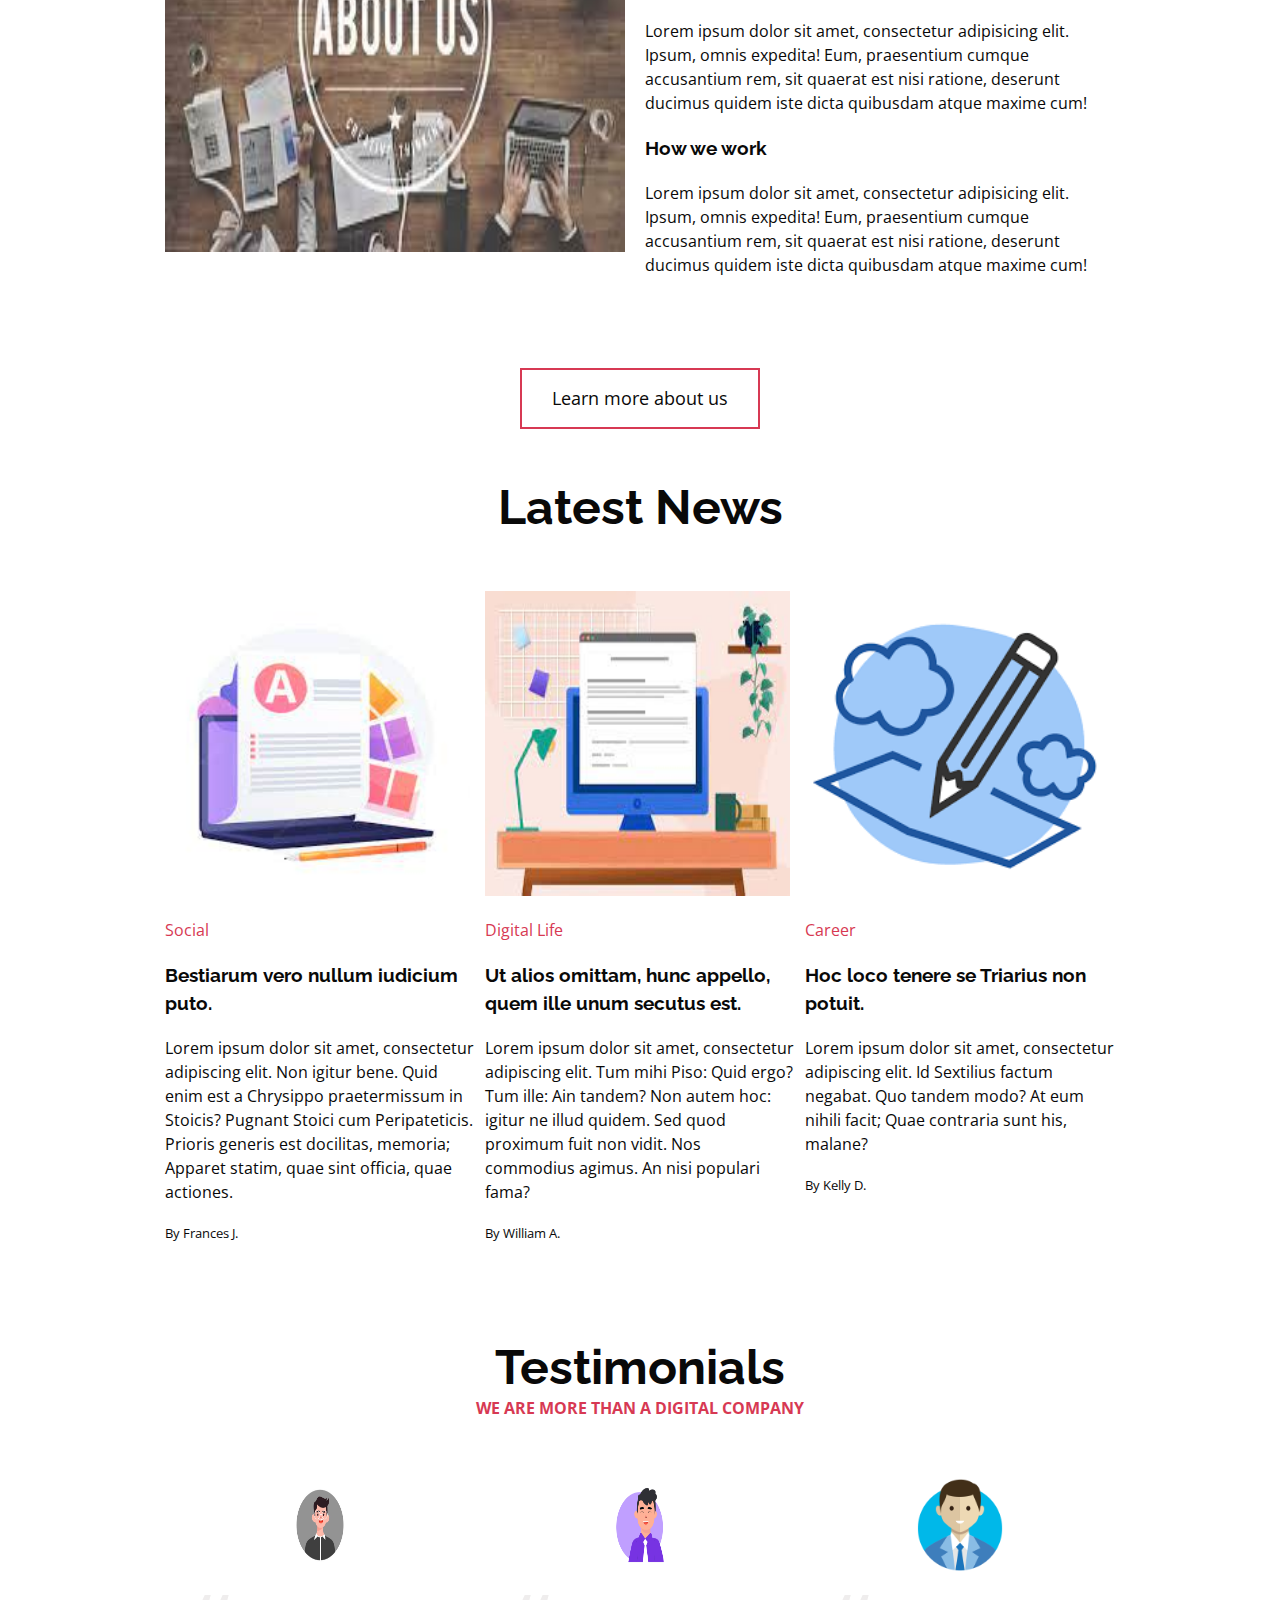
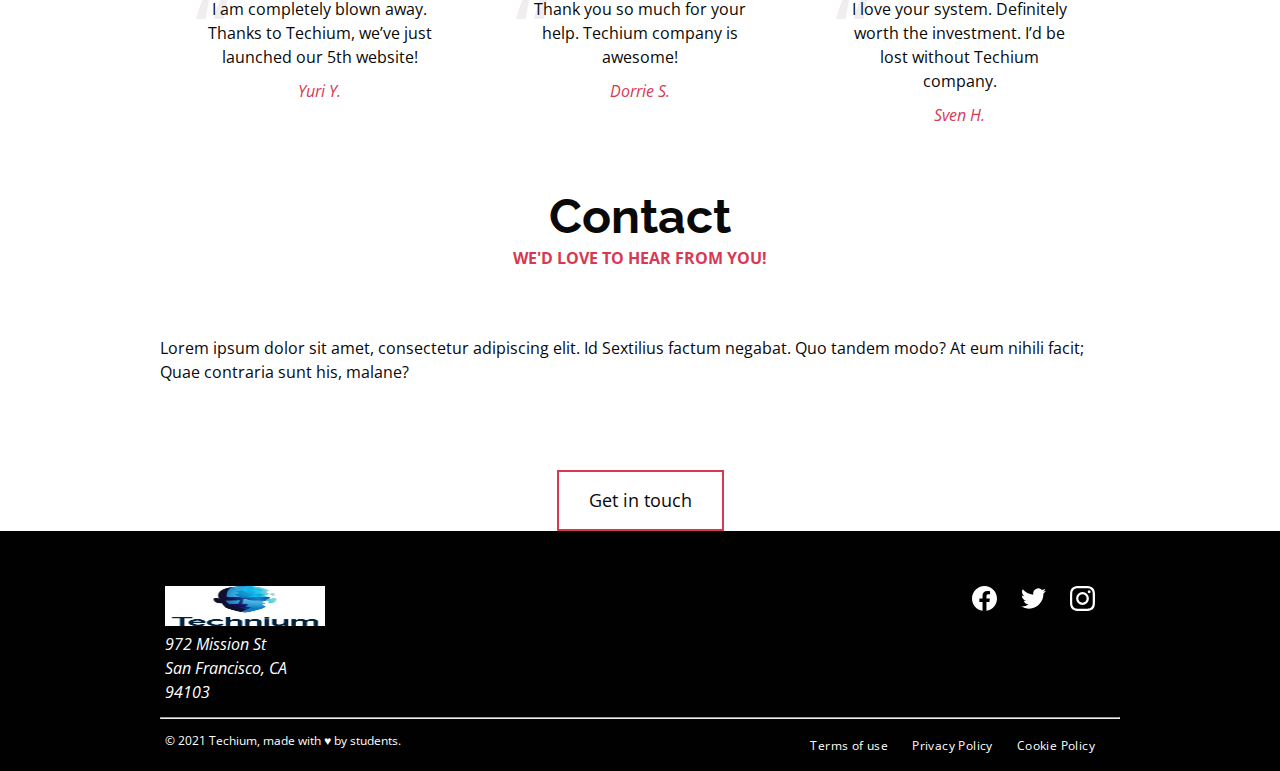
<file: flexbox/2-index.html>
<!DOCTYPE html>
<html lang="en" dir="ltr">
    <head>
        <meta charset="utf-8">
        <meta name="viewport" content="width=device-width, initial-scale=1, viewport-fit=cover">
        <title>Homepage - Techium</title>
        <meta name="description" content="Description of the page less than 150 characters">
        <link rel="icon" type="image/png" href="images/favicon.jpg">
        <link href="https://fonts.googleapis.com/css?family=Open+Sans:400,700|Raleway:700&display=swap" rel="stylesheet">
        <link rel='stylesheet' href='2-styles.css'>
    </head>
    <body>
        <!-- Header -->
        <header class="header" data-section-theme="dark">
        <div class="container">
            <div class="header-logo">
            <a href="#">
                <img src="images/logo-white.png" alt="Techium logo" width="160" height="40">
            </a>
            </div>
            <nav class="navbar-menu">
            <ul class="nav">
                <li class="nav-item">
                <a href="#" class="nav-link">Home</a>
                </li>
                <li class="nav-item">
                <a href="#services" class="nav-link">Services</a>
                </li>
                <li class="nav-item">
                <a href="#works" class="nav-link">Works</a>
                </li>
                <li class="nav-item">
                <a href="#about" class="nav-link">About</a>
                </li>
                <li class="nav-item">
                <a href="#latest_news" class="nav-link">Latest news</a>
                </li>
                <li class="nav-item">
                <a href="#testimonials" class="nav-link">Testimonials</a>
                </li>
                <li class="nav-item">
                <a href="#contact" class="nav-link">Contact</a>
                </li>
            </ul>
            </nav>
        </div>
        </header>
        <!-- Main -->
        <main>
        <!-- Hero section -->
        <section class="section-hero" data-section-theme="dark">
            <div class="container">
            <div class="section-body">
                <section class="section-inner">
                <h2 class="section-title">We help you build your brand</h2>
                <a href="#" class="button">Get Started</a>
                </section>
            </div>
            </div>
        </section>
        <!-- Services section -->
        <section id="services" class="section-services">
            <div class="container">
            <header class="section-header">
                <h2 class="section-title">Services</h2>
                <p class="section-tagline">We work with you</p>
            </header>
            <div class="section-body">
                <ul class="row">
                <li class="col-1-3">
                    <div class="card-services">
                    <h3 class="card-title"><a href="#">Design & Concept</a></h3>
                    </div>
                </li>
                <li class="col-1-3">
                    <div class="card-services">
                    <h3 class="card-title"><a href="#">Digital Strategy</a></h3>
                    </div>
                </li>
                <li class="col-1-3">
                    <div class="card-services">
                    <h3 class="card-title"><a href="#">Content Strategy</a></h3>
                    </div>
                </li>
                </ul>
                <ul class="row">
                <li class="col-1-3">
                    <div class="card-services">
                    <h3 class="card-title"><a href="#">UX Design</a></h3>
                    </div>
                </li>
                <li class="col-1-3">
                    <div class="card-services">
                    <h3 class="card-title"><a href="#">Web Development</a></h3>
                    </div>
                </li>
                <li class="col-1-3">
                    <div class="card-services">
                    <h3 class="card-title"><a href="#">Social Media</a></h3>
                    </div>
                </li>
                </ul>
            </div>
            </div>
        </section>
        <!-- Works section -->
        <section id="works" class="section-works" data-section-theme="dark">
            <div class="container">
            <header class="section-header">
                <h2 class="section-title">Works</h2>
                <p class="section-tagline">Take a look at our portfolio</p>
            </header>
            <div class="section-body">
                <ul class="row">
                <li class="col-1-3">
                    <article class="card-work">
                    <div class="card-outer">
                        <div class="card-image">
                        <img src="images/pic-work-01.jpg" alt="">
                        </div>
                        <div class="card-inner">
                        <h3 class="card-title"><a href="#">Interior Design</a></h3>
                        </div>
                    </div>
                    </article>
                </li>
                <li class="col-1-3">
                    <article class="card-work">
                    <div class="card-outer">
                        <div class="card-image">
                        <img src="images/pic-work-02.jpg" alt="">
                        </div>
                        <div class="card-inner">
                        <h3 class="card-title"><a href="#">Web Development</a></h3>
                        </div>
                    </div>
                    </article>
                </li>
                <li class="col-1-3">
                    <article class="card-work">
                    <div class="card-outer">
                        <div class="card-image">
                        <img src="images/pic-work-03.jpg" alt="">
                        </div>
                        <div class="card-inner">
                        <h3 class="card-title"><a href="#">Personal Development</a></h3>
                        </div>
                    </div>
                    </article>
                </li>
                </ul>
            </div>
            </div>
        </section>
        <!-- About Us section -->
        <section id="about" class="section-about-us">
            <div class="container">
            <header class="section-header">
                <h2 class="section-title">About Us</h2>
                <p class="section-tagline">Everything about us</p>
            </header>
            <div class="section-body">
                <div class="row">
                <div class="col-1-2">
                    <img src="images/pic-about-01.jpg" alt="" width="460" height="460">
                </div>
                <div class="col-1-2">
                    <h3>Who are we</h3>
                    <p>Lorem ipsum dolor sit amet, consectetur adipisicing elit. Ipsum, omnis expedita! Eum, praesentium cumque accusantium rem, sit quaerat est nisi ratione, deserunt ducimus quidem iste dicta quibusdam atque maxime cum!</p>
                    <h3>Our culture</h3>
                    <p>Lorem ipsum dolor sit amet, consectetur adipisicing elit. Ipsum, omnis expedita! Eum, praesentium cumque accusantium rem, sit quaerat est nisi ratione, deserunt ducimus quidem iste dicta quibusdam atque maxime cum!</p>
                    <h3>How we work</h3>
                    <p>Lorem ipsum dolor sit amet, consectetur adipisicing elit. Ipsum, omnis expedita! Eum, praesentium cumque accusantium rem, sit quaerat est nisi ratione, deserunt ducimus quidem iste dicta quibusdam atque maxime cum!</p>
                </div>
                </div>
            </div>
            <div class="section-footer">
                <a href="#" class="button">Learn more about us</a>
            </div>
            </div>
        </section>
        <!-- Latest news section -->
        <section id="latest_news" class="section section-latest-news">
            <div class="container">
            <header class="section-header">
                <h2 class="section-title">Latest News</h2>
            </header>
            <div class="section-body">
                <ul class="row">
                <li class="col-1-3">
                    <article class="card-blog">
                    <div>
                        <img src="images/pic-article-01.jpg" alt="" width="305" height="305">
                    </div>
                    <p class="card-category">Career</p>
                    <h3><a href="#">Hoc loco tenere se Triarius non potuit.</a></h3>
                    <p>Lorem ipsum dolor sit amet, consectetur adipiscing elit. Id Sextilius factum negabat. Quo tandem modo? At eum nihili facit; Quae contraria sunt his, malane?</p>
                    <small>By Kelly D.</small>
                    </article>
                </li>
                <li class="col-1-3">
                    <article class="card-blog">
                    <div>
                        <img src="images/pic-article-02.jpg" alt="" width="305" height="305">
                    </div>
                    <p class="card-category">Digital Life</p>
                    <h3><a href="#">Ut alios omittam, hunc appello, quem ille unum secutus est.</a></h3>
                    <p>Lorem ipsum dolor sit amet, consectetur adipiscing elit. Tum mihi Piso: Quid ergo? Tum ille: Ain tandem? Non autem hoc: igitur ne illud quidem. Sed quod proximum fuit non vidit. Nos commodius agimus. An nisi populari fama?</p>
                    <small>By William A.</small>
                    </article>
                </li>
                <li class="col-1-3">
                    <article class="card-blog">
                    <div>
                        <img src="images/pic-article-03.jpg" alt="" width="305" height="305">
                    </div>
                    <p class="card-category">Social</p>
                    <h3><a href="#">Bestiarum vero nullum iudicium puto.</a></h3>
                    <p>Lorem ipsum dolor sit amet, consectetur adipiscing elit. Non igitur bene. Quid enim est a Chrysippo praetermissum in Stoicis? Pugnant Stoici cum Peripateticis. Prioris generis est docilitas, memoria; Apparet statim, quae sint officia, quae actiones.</p>
                    <small>By Frances J.</small>
                    </article>
                </li>
                </ul>
            </div>
            </div>
        </section>
        <!-- Testimonials section -->
        <section id="testimonial" class="section-testimonial">
            <div class="container">
            <header class="section-header">
                <h2 class="section-title">Testimonials</h2>
                <p class="section-tagline">We are more than a digital company</p>
            </header>
            <div class="section-body">
                <ul class="row">
                <li class="col-1-3">
                    <article class="card-testimonial">
                    <img src="images/pic-person-01.jpg" alt="Yuri Y. avatar" width="100" height="100" class="card-avatar">
                    <blockquote class="card-quote">
                        <p>I am completely blown away. Thanks to Techium, we’ve just launched our 5th website!
                        <cite>Yuri Y.</cite>
                        </p>
                    </blockquote>
                    </article>
                </li>
                <li class="col-1-3">
                    <article class="card-testimonial">
                    <img src="images/pic-person-02.jpg" alt="Dorrie S. avatar" width="100" height="100" class="card-avatar">
                    <blockquote class="card-quote">
                        <p>Thank you so much for your help. Techium company is awesome!
                        <cite>Dorrie S.</cite>
                        </p>
                    </blockquote>
                    </article>
                </li>
                <li class="col-1-3">
                    <article class="card-testimonial">
                    <img src="images/pic-person-03.jpg" alt="Sven H. avatar" width="100" height="100" class="card-avatar">
                    <blockquote class="card-quote">
                        <p>I love your system. Definitely worth the investment. I’d be lost without Techium company.
                        <cite>Sven H.</cite>
                        </p>
                    </blockquote>
                    </article>
                </li>
                </ul>
            </div>
            </div>
        </section>
        <!-- Contact section -->
        <section id="contact" class="section-contact">
            <div class="container">
            <header class="section-header">
                <h2 class="section-title">Contact</h2>
                <p class="section-tagline">We'd love to hear from you!</p>
            </header>
            <div class="section-body">
                <p>Lorem ipsum dolor sit amet, consectetur adipiscing elit. Id Sextilius factum negabat. Quo tandem modo? At eum nihili facit; Quae contraria sunt his, malane?</p>
            </div>
            <div class="section-footer">
                <a href="#" class="button">Get in touch</a>
            </div>
            </div>
        </section>
        </main>
        <!-- Footer -->
        <footer class="footer" data-section-theme="dark">
        <div  class="container">
            <div class="row">
            <div class="col-1-2">
                <img src="images/logo-white.png" alt="Techium logo" width="160" height="40">
                <address class="footer-address">
                972 Mission St<br>
                San Francisco, CA<br>
                94103
                </address>
            </div>
            <div class="col-1-2">
                <ul class="social nav">
                <li class="social-item nav-item">
                    <a href="https://www.facebook.com" class="social-link">
                    <svg viewbox="0 0 24 24" xmlns="http://www.w3.org/2000/svg" width="25" height="25">
                        <title>
                        Facebook icon
                        </title>
                        <path d="M23.998 12c0-6.628-5.372-12-11.999-12C5.372 0 0 5.372 0 12c0 5.988 4.388 10.952 10.124 11.852v-8.384H7.078v-3.469h3.046V9.356c0-3.008 1.792-4.669 4.532-4.669 1.313 0 2.686.234 2.686.234v2.953H15.83c-1.49 0-1.955.925-1.955 1.874V12h3.328l-.532 3.469h-2.796v8.384c5.736-.9 10.124-5.864 10.124-11.853z"/>
                    </svg>
                    </a>
                </li>
                <li class="social-item nav-item">
                    <a href="https://twitter.com" class="social-link">
                    <svg viewbox="0 0 24 24" xmlns="http://www.w3.org/2000/svg" width="25" height="25">
                        <title>
                        Twitter icon
                        </title>
                        <path d="M23.954 4.569a10 10 0 0 1-2.825.775 4.958 4.958 0 0 0 2.163-2.723c-.951.555-2.005.959-3.127 1.184a4.92 4.92 0 0 0-8.384 4.482C7.691 8.094 4.066 6.13 1.64 3.161a4.822 4.822 0 0 0-.666 2.475c0 1.71.87 3.213 2.188 4.096a4.904 4.904 0 0 1-2.228-.616v.061a4.923 4.923 0 0 0 3.946 4.827 4.996 4.996 0 0 1-2.212.085 4.937 4.937 0 0 0 4.604 3.417 9.868 9.868 0 0 1-6.102 2.105c-.39 0-.779-.023-1.17-.067a13.995 13.995 0 0 0 7.557 2.209c9.054 0 13.999-7.496 13.999-13.986 0-.209 0-.42-.015-.63a9.936 9.936 0 0 0 2.46-2.548l-.047-.02z"/>
                    </svg>
                    </a>
                </li>
                <li class="social-item nav-item">
                    <a href="https://www.instagram.com" class="social-link">
                    <svg viewbox="0 0 24 24" xmlns="http://www.w3.org/2000/svg" width="25" height="25">
                        <title>
                        Instagram icon
                        </title>
                        <path d="M12 0C8.74 0 8.333.015 7.053.072 5.775.132 4.905.333 4.14.63c-.789.306-1.459.717-2.126 1.384S.935 3.35.63 4.14C.333 4.905.131 5.775.072 7.053.012 8.333 0 8.74 0 12s.015 3.667.072 4.947c.06 1.277.261 2.148.558 2.913a5.885 5.885 0 0 0 1.384 2.126A5.868 5.868 0 0 0 4.14 23.37c.766.296 1.636.499 2.913.558C8.333 23.988 8.74 24 12 24s3.667-.015 4.947-.072c1.277-.06 2.148-.262 2.913-.558a5.898 5.898 0 0 0 2.126-1.384 5.86 5.86 0 0 0 1.384-2.126c.296-.765.499-1.636.558-2.913.06-1.28.072-1.687.072-4.947s-.015-3.667-.072-4.947c-.06-1.277-.262-2.149-.558-2.913a5.89 5.89 0 0 0-1.384-2.126A5.847 5.847 0 0 0 19.86.63c-.765-.297-1.636-.499-2.913-.558C15.667.012 15.26 0 12 0zm0 2.16c3.203 0 3.585.016 4.85.071 1.17.055 1.805.249 2.227.415.562.217.96.477 1.382.896.419.42.679.819.896 1.381.164.422.36 1.057.413 2.227.057 1.266.07 1.646.07 4.85s-.015 3.585-.074 4.85c-.061 1.17-.256 1.805-.421 2.227a3.81 3.81 0 0 1-.899 1.382 3.744 3.744 0 0 1-1.38.896c-.42.164-1.065.36-2.235.413-1.274.057-1.649.07-4.859.07-3.211 0-3.586-.015-4.859-.074-1.171-.061-1.816-.256-2.236-.421a3.716 3.716 0 0 1-1.379-.899 3.644 3.644 0 0 1-.9-1.38c-.165-.42-.359-1.065-.42-2.235-.045-1.26-.061-1.649-.061-4.844 0-3.196.016-3.586.061-4.861.061-1.17.255-1.814.42-2.234.21-.57.479-.96.9-1.381.419-.419.81-.689 1.379-.898.42-.166 1.051-.361 2.221-.421 1.275-.045 1.65-.06 4.859-.06l.045.03zm0 3.678a6.162 6.162 0 1 0 0 12.324 6.162 6.162 0 1 0 0-12.324zM12 16c-2.21 0-4-1.79-4-4s1.79-4 4-4 4 1.79 4 4-1.79 4-4 4zm7.846-10.405a1.441 1.441 0 0 1-2.88 0 1.44 1.44 0 0 1 2.88 0z"/>
                    </svg>
                    </a>
                </li>
                </ul>
            </div>
            </div>
            <hr>
            <div class="row">
            <div class="col-1-2">
                <p class="footer-copyright">© 2021 Techium, made with ♥ by students.</p>
            </div>
            <div class="col-1-2">
                <ul class="footer-nav nav">
                <li class="footer-nav-item nav-item">
                    <a href="#" class="footer-nav-link">Terms of use</a>
                </li>
                <li class="footer-nav-item nav-item">
                    <a href="#" class="footer-nav-link">Privacy Policy</a>
                </li>
                <li class="footer-nav-item nav-item">
                    <a href="#" class="footer-nav-link">Cookie Policy</a>
                </li>
                </ul>
            </div>
            </div>
        </div>
        </footer>
    </body>
</html>
</file>
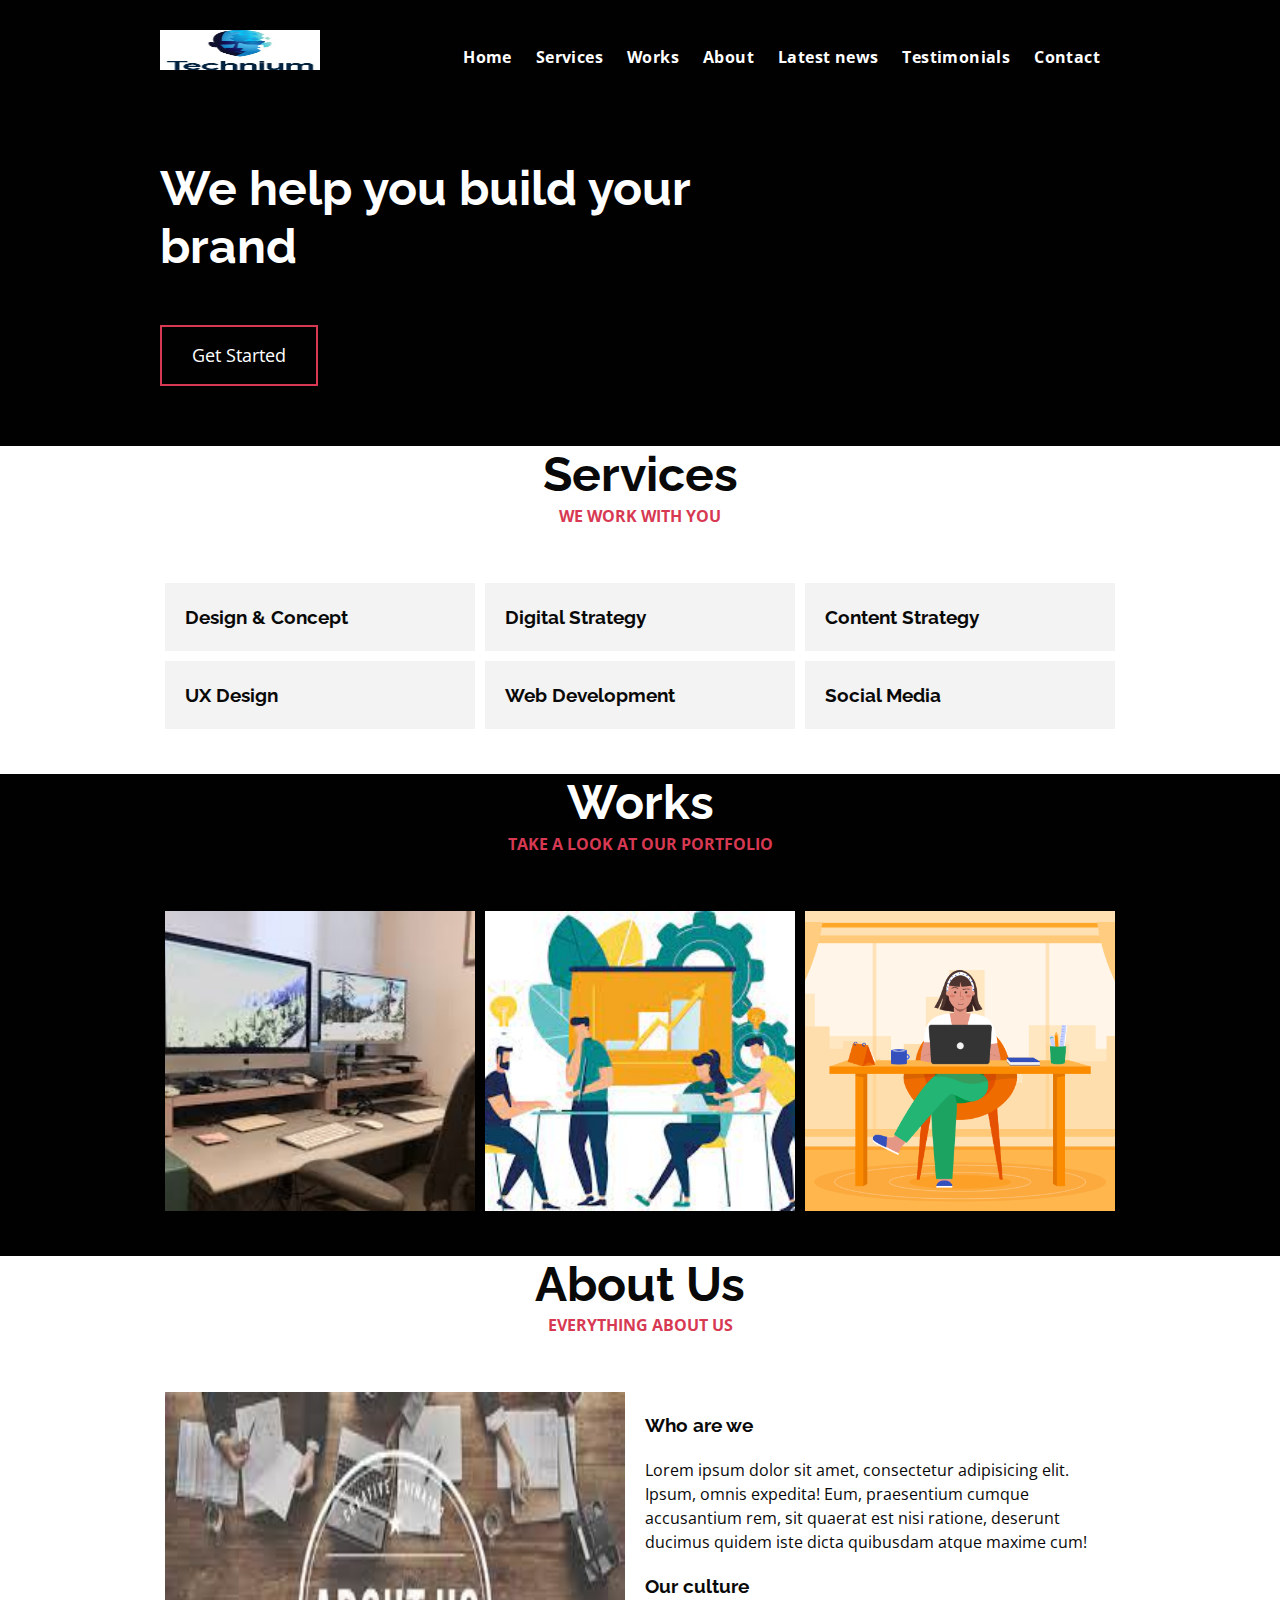
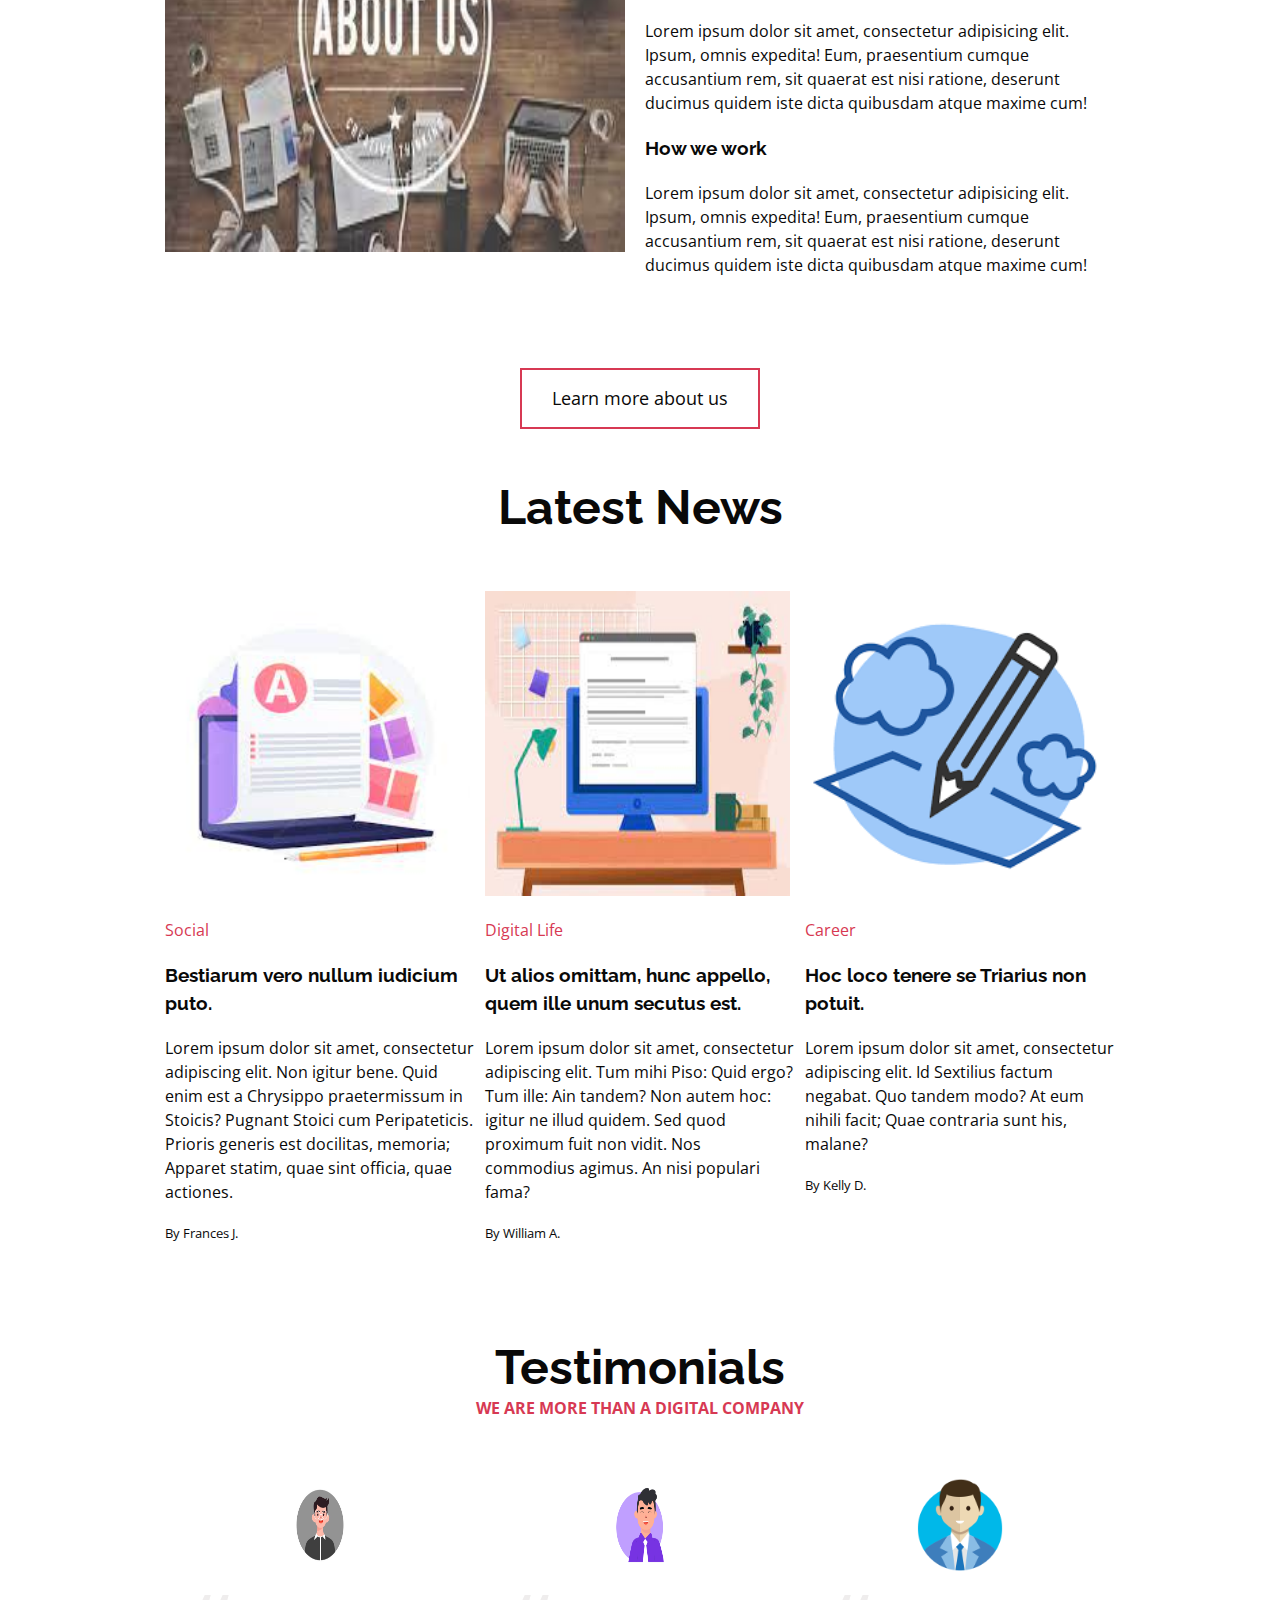
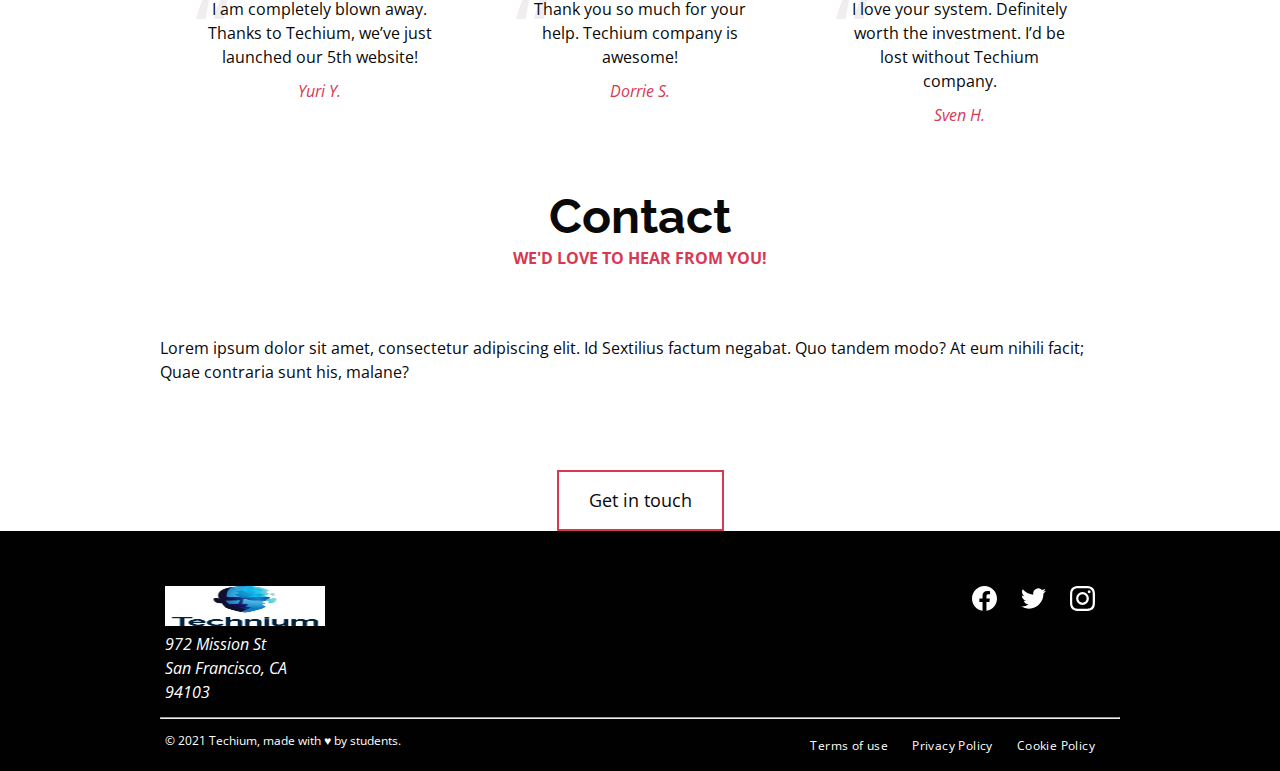
<file: flexbox/3-index.html>
<!DOCTYPE html>
<html lang="en" dir="ltr">
    <head>
        <meta charset="utf-8">
        <meta name="viewport" content="width=device-width, initial-scale=1, viewport-fit=cover">
        <title>Homepage - Techium</title>
        <meta name="description" content="Description of the page less than 150 characters">
        <link rel="icon" type="image/png" href="images/favicon.jpg">
        <link href="https://fonts.googleapis.com/css?family=Open+Sans:400,700|Raleway:700&display=swap" rel="stylesheet">
        <link rel='stylesheet' href='3-styles.css'>
    </head>
    <body>
        <!-- Header -->
        <header class="header" data-section-theme="dark">
        <div class="container">
            <div class="header-logo">
            <a href="#">
                <img src="images/logo-white.png" alt="Techium logo" width="160" height="40">
            </a>
            </div>
            <nav class="navbar-menu">
            <ul class="nav">
                <li class="nav-item">
                <a href="#" class="nav-link">Home</a>
                </li>
                <li class="nav-item">
                <a href="#services" class="nav-link">Services</a>
                </li>
                <li class="nav-item">
                <a href="#works" class="nav-link">Works</a>
                </li>
                <li class="nav-item">
                <a href="#about" class="nav-link">About</a>
                </li>
                <li class="nav-item">
                <a href="#latest_news" class="nav-link">Latest news</a>
                </li>
                <li class="nav-item">
                <a href="#testimonials" class="nav-link">Testimonials</a>
                </li>
                <li class="nav-item">
                <a href="#contact" class="nav-link">Contact</a>
                </li>
            </ul>
            </nav>
        </div>
        </header>
        <!-- Main -->
        <main>
        <!-- Hero section -->
        <section class="section-hero" data-section-theme="dark">
            <div class="container">
            <div class="section-body">
                <section class="section-inner">
                <h2 class="section-title">We help you build your brand</h2>
                <a href="#" class="button">Get Started</a>
                </section>
            </div>
            </div>
        </section>
        <!-- Services section -->
        <section id="services" class="section-services">
            <div class="container">
            <header class="section-header">
                <h2 class="section-title">Services</h2>
                <p class="section-tagline">We work with you</p>
            </header>
            <div class="section-body">
                <ul class="row">
                <li class="col-1-3">
                    <div class="card-services">
                    <h3 class="card-title"><a href="#">Design & Concept</a></h3>
                    </div>
                </li>
                <li class="col-1-3">
                    <div class="card-services">
                    <h3 class="card-title"><a href="#">Digital Strategy</a></h3>
                    </div>
                </li>
                <li class="col-1-3">
                    <div class="card-services">
                    <h3 class="card-title"><a href="#">Content Strategy</a></h3>
                    </div>
                </li>
                <li class="col-1-3">
                    <div class="card-services">
                    <h3 class="card-title"><a href="#">UX Design</a></h3>
                    </div>
                </li>
                <li class="col-1-3">
                    <div class="card-services">
                    <h3 class="card-title"><a href="#">Web Development</a></h3>
                    </div>
                </li>
                <li class="col-1-3">
                    <div class="card-services">
                    <h3 class="card-title"><a href="#">Social Media</a></h3>
                    </div>
                </li>
                </ul>
            </div>
            </div>
        </section>
        <!-- Works section -->
        <section id="works" class="section-works" data-section-theme="dark">
            <div class="container">
            <header class="section-header">
                <h2 class="section-title">Works</h2>
                <p class="section-tagline">Take a look at our portfolio</p>
            </header>
            <div class="section-body">
                <ul class="row">
                <li class="col-1-3">
                    <article class="card-work">
                    <div class="card-outer">
                        <div class="card-image">
                        <img src="images/pic-work-01.jpg" alt="">
                        </div>
                        <div class="card-inner">
                        <h3 class="card-title"><a href="#">Interior Design</a></h3>
                        </div>
                    </div>
                    </article>
                </li>
                <li class="col-1-3">
                    <article class="card-work">
                    <div class="card-outer">
                        <div class="card-image">
                        <img src="images/pic-work-02.jpg" alt="">
                        </div>
                        <div class="card-inner">
                        <h3 class="card-title"><a href="#">Web Development</a></h3>
                        </div>
                    </div>
                    </article>
                </li>
                <li class="col-1-3">
                    <article class="card-work">
                    <div class="card-outer">
                        <div class="card-image">
                        <img src="images/pic-work-03.jpg" alt="">
                        </div>
                        <div class="card-inner">
                        <h3 class="card-title"><a href="#">Personal Development</a></h3>
                        </div>
                    </div>
                    </article>
                </li>
                </ul>
            </div>
            </div>
        </section>
        <!-- About Us section -->
        <section id="about" class="section-about-us">
            <div class="container">
            <header class="section-header">
                <h2 class="section-title">About Us</h2>
                <p class="section-tagline">Everything about us</p>
            </header>
            <div class="section-body">
                <div class="row">
                <div class="col-1-2">
                    <img src="images/pic-about-01.jpg" alt="" width="460" height="460">
                </div>
                <div class="col-1-2">
                    <h3>Who are we</h3>
                    <p>Lorem ipsum dolor sit amet, consectetur adipisicing elit. Ipsum, omnis expedita! Eum, praesentium cumque accusantium rem, sit quaerat est nisi ratione, deserunt ducimus quidem iste dicta quibusdam atque maxime cum!</p>
                    <h3>Our culture</h3>
                    <p>Lorem ipsum dolor sit amet, consectetur adipisicing elit. Ipsum, omnis expedita! Eum, praesentium cumque accusantium rem, sit quaerat est nisi ratione, deserunt ducimus quidem iste dicta quibusdam atque maxime cum!</p>
                    <h3>How we work</h3>
                    <p>Lorem ipsum dolor sit amet, consectetur adipisicing elit. Ipsum, omnis expedita! Eum, praesentium cumque accusantium rem, sit quaerat est nisi ratione, deserunt ducimus quidem iste dicta quibusdam atque maxime cum!</p>
                </div>
                </div>
            </div>
            <div class="section-footer">
                <a href="#" class="button">Learn more about us</a>
            </div>
            </div>
        </section>
        <!-- Latest news section -->
        <section id="latest_news" class="section section-latest-news">
            <div class="container">
            <header class="section-header">
                <h2 class="section-title">Latest News</h2>
            </header>
            <div class="section-body">
                <ul class="row">
                <li class="col-1-3">
                    <article class="card-blog">
                    <div>
                        <img src="images/pic-article-01.jpg" alt="" width="305" height="305">
                    </div>
                    <p class="card-category">Career</p>
                    <h3><a href="#">Hoc loco tenere se Triarius non potuit.</a></h3>
                    <p>Lorem ipsum dolor sit amet, consectetur adipiscing elit. Id Sextilius factum negabat. Quo tandem modo? At eum nihili facit; Quae contraria sunt his, malane?</p>
                    <small>By Kelly D.</small>
                    </article>
                </li>
                <li class="col-1-3">
                    <article class="card-blog">
                    <div>
                        <img src="images/pic-article-02.jpg" alt="" width="305" height="305">
                    </div>
                    <p class="card-category">Digital Life</p>
                    <h3><a href="#">Ut alios omittam, hunc appello, quem ille unum secutus est.</a></h3>
                    <p>Lorem ipsum dolor sit amet, consectetur adipiscing elit. Tum mihi Piso: Quid ergo? Tum ille: Ain tandem? Non autem hoc: igitur ne illud quidem. Sed quod proximum fuit non vidit. Nos commodius agimus. An nisi populari fama?</p>
                    <small>By William A.</small>
                    </article>
                </li>
                <li class="col-1-3">
                    <article class="card-blog">
                    <div>
                        <img src="images/pic-article-03.jpg" alt="" width="305" height="305">
                    </div>
                    <p class="card-category">Social</p>
                    <h3><a href="#">Bestiarum vero nullum iudicium puto.</a></h3>
                    <p>Lorem ipsum dolor sit amet, consectetur adipiscing elit. Non igitur bene. Quid enim est a Chrysippo praetermissum in Stoicis? Pugnant Stoici cum Peripateticis. Prioris generis est docilitas, memoria; Apparet statim, quae sint officia, quae actiones.</p>
                    <small>By Frances J.</small>
                    </article>
                </li>
                </ul>
            </div>
            </div>
        </section>
        <!-- Testimonials section -->
        <section id="testimonial" class="section-testimonial">
            <div class="container">
            <header class="section-header">
                <h2 class="section-title">Testimonials</h2>
                <p class="section-tagline">We are more than a digital company</p>
            </header>
            <div class="section-body">
                <ul class="row">
                <li class="col-1-3">
                    <article class="card-testimonial">
                    <img src="images/pic-person-01.jpg" alt="Yuri Y. avatar" width="100" height="100" class="card-avatar">
                    <blockquote class="card-quote">
                        <p>I am completely blown away. Thanks to Techium, we’ve just launched our 5th website!
                        <cite>Yuri Y.</cite>
                        </p>
                    </blockquote>
                    </article>
                </li>
                <li class="col-1-3">
                    <article class="card-testimonial">
                    <img src="images/pic-person-02.jpg" alt="Dorrie S. avatar" width="100" height="100" class="card-avatar">
                    <blockquote class="card-quote">
                        <p>Thank you so much for your help. Techium company is awesome!
                        <cite>Dorrie S.</cite>
                        </p>
                    </blockquote>
                    </article>
                </li>
                <li class="col-1-3">
                    <article class="card-testimonial">
                    <img src="images/pic-person-03.jpg" alt="Sven H. avatar" width="100" height="100" class="card-avatar">
                    <blockquote class="card-quote">
                        <p>I love your system. Definitely worth the investment. I’d be lost without Techium company.
                        <cite>Sven H.</cite>
                        </p>
                    </blockquote>
                    </article>
                </li>
                </ul>
            </div>
            </div>
        </section>
        <!-- Contact section -->
        <section id="contact" class="section-contact">
            <div class="container">
            <header class="section-header">
                <h2 class="section-title">Contact</h2>
                <p class="section-tagline">We'd love to hear from you!</p>
            </header>
            <div class="section-body">
                <p>Lorem ipsum dolor sit amet, consectetur adipiscing elit. Id Sextilius factum negabat. Quo tandem modo? At eum nihili facit; Quae contraria sunt his, malane?</p>
            </div>
            <div class="section-footer">
                <a href="#" class="button">Get in touch</a>
            </div>
            </div>
        </section>
        </main>
        <!-- Footer -->
        <footer class="footer" data-section-theme="dark">
        <div  class="container">
            <div class="row">
            <div class="col-1-2">
                <img src="images/logo-white.png" alt="Techium logo" width="160" height="40">
                <address class="footer-address">
                972 Mission St<br>
                San Francisco, CA<br>
                94103
                </address>
            </div>
            <div class="col-1-2">
                <ul class="social nav">
                <li class="social-item nav-item">
                    <a href="https://www.facebook.com" class="social-link">
                    <svg viewbox="0 0 24 24" xmlns="http://www.w3.org/2000/svg" width="25" height="25">
                        <title>
                        Facebook icon
                        </title>
                        <path d="M23.998 12c0-6.628-5.372-12-11.999-12C5.372 0 0 5.372 0 12c0 5.988 4.388 10.952 10.124 11.852v-8.384H7.078v-3.469h3.046V9.356c0-3.008 1.792-4.669 4.532-4.669 1.313 0 2.686.234 2.686.234v2.953H15.83c-1.49 0-1.955.925-1.955 1.874V12h3.328l-.532 3.469h-2.796v8.384c5.736-.9 10.124-5.864 10.124-11.853z"/>
                    </svg>
                    </a>
                </li>
                <li class="social-item nav-item">
                    <a href="https://twitter.com" class="social-link">
                    <svg viewbox="0 0 24 24" xmlns="http://www.w3.org/2000/svg" width="25" height="25">
                        <title>
                        Twitter icon
                        </title>
                        <path d="M23.954 4.569a10 10 0 0 1-2.825.775 4.958 4.958 0 0 0 2.163-2.723c-.951.555-2.005.959-3.127 1.184a4.92 4.92 0 0 0-8.384 4.482C7.691 8.094 4.066 6.13 1.64 3.161a4.822 4.822 0 0 0-.666 2.475c0 1.71.87 3.213 2.188 4.096a4.904 4.904 0 0 1-2.228-.616v.061a4.923 4.923 0 0 0 3.946 4.827 4.996 4.996 0 0 1-2.212.085 4.937 4.937 0 0 0 4.604 3.417 9.868 9.868 0 0 1-6.102 2.105c-.39 0-.779-.023-1.17-.067a13.995 13.995 0 0 0 7.557 2.209c9.054 0 13.999-7.496 13.999-13.986 0-.209 0-.42-.015-.63a9.936 9.936 0 0 0 2.46-2.548l-.047-.02z"/>
                    </svg>
                    </a>
                </li>
                <li class="social-item nav-item">
                    <a href="https://www.instagram.com" class="social-link">
                    <svg viewbox="0 0 24 24" xmlns="http://www.w3.org/2000/svg" width="25" height="25">
                        <title>
                        Instagram icon
                        </title>
                        <path d="M12 0C8.74 0 8.333.015 7.053.072 5.775.132 4.905.333 4.14.63c-.789.306-1.459.717-2.126 1.384S.935 3.35.63 4.14C.333 4.905.131 5.775.072 7.053.012 8.333 0 8.74 0 12s.015 3.667.072 4.947c.06 1.277.261 2.148.558 2.913a5.885 5.885 0 0 0 1.384 2.126A5.868 5.868 0 0 0 4.14 23.37c.766.296 1.636.499 2.913.558C8.333 23.988 8.74 24 12 24s3.667-.015 4.947-.072c1.277-.06 2.148-.262 2.913-.558a5.898 5.898 0 0 0 2.126-1.384 5.86 5.86 0 0 0 1.384-2.126c.296-.765.499-1.636.558-2.913.06-1.28.072-1.687.072-4.947s-.015-3.667-.072-4.947c-.06-1.277-.262-2.149-.558-2.913a5.89 5.89 0 0 0-1.384-2.126A5.847 5.847 0 0 0 19.86.63c-.765-.297-1.636-.499-2.913-.558C15.667.012 15.26 0 12 0zm0 2.16c3.203 0 3.585.016 4.85.071 1.17.055 1.805.249 2.227.415.562.217.96.477 1.382.896.419.42.679.819.896 1.381.164.422.36 1.057.413 2.227.057 1.266.07 1.646.07 4.85s-.015 3.585-.074 4.85c-.061 1.17-.256 1.805-.421 2.227a3.81 3.81 0 0 1-.899 1.382 3.744 3.744 0 0 1-1.38.896c-.42.164-1.065.36-2.235.413-1.274.057-1.649.07-4.859.07-3.211 0-3.586-.015-4.859-.074-1.171-.061-1.816-.256-2.236-.421a3.716 3.716 0 0 1-1.379-.899 3.644 3.644 0 0 1-.9-1.38c-.165-.42-.359-1.065-.42-2.235-.045-1.26-.061-1.649-.061-4.844 0-3.196.016-3.586.061-4.861.061-1.17.255-1.814.42-2.234.21-.57.479-.96.9-1.381.419-.419.81-.689 1.379-.898.42-.166 1.051-.361 2.221-.421 1.275-.045 1.65-.06 4.859-.06l.045.03zm0 3.678a6.162 6.162 0 1 0 0 12.324 6.162 6.162 0 1 0 0-12.324zM12 16c-2.21 0-4-1.79-4-4s1.79-4 4-4 4 1.79 4 4-1.79 4-4 4zm7.846-10.405a1.441 1.441 0 0 1-2.88 0 1.44 1.44 0 0 1 2.88 0z"/>
                    </svg>
                    </a>
                </li>
                </ul>
            </div>
            </div>
            <hr>
            <div class="row">
            <div class="col-1-2">
                <p class="footer-copyright">© 2021 Techium, made with ♥ by students.</p>
            </div>
            <div class="col-1-2">
                <ul class="footer-nav nav">
                <li class="footer-nav-item nav-item">
                    <a href="#" class="footer-nav-link">Terms of use</a>
                </li>
                <li class="footer-nav-item nav-item">
                    <a href="#" class="footer-nav-link">Privacy Policy</a>
                </li>
                <li class="footer-nav-item nav-item">
                    <a href="#" class="footer-nav-link">Cookie Policy</a>
                </li>
                </ul>
            </div>
            </div>
        </div>
        </footer>
    </body>
</html>
</file>
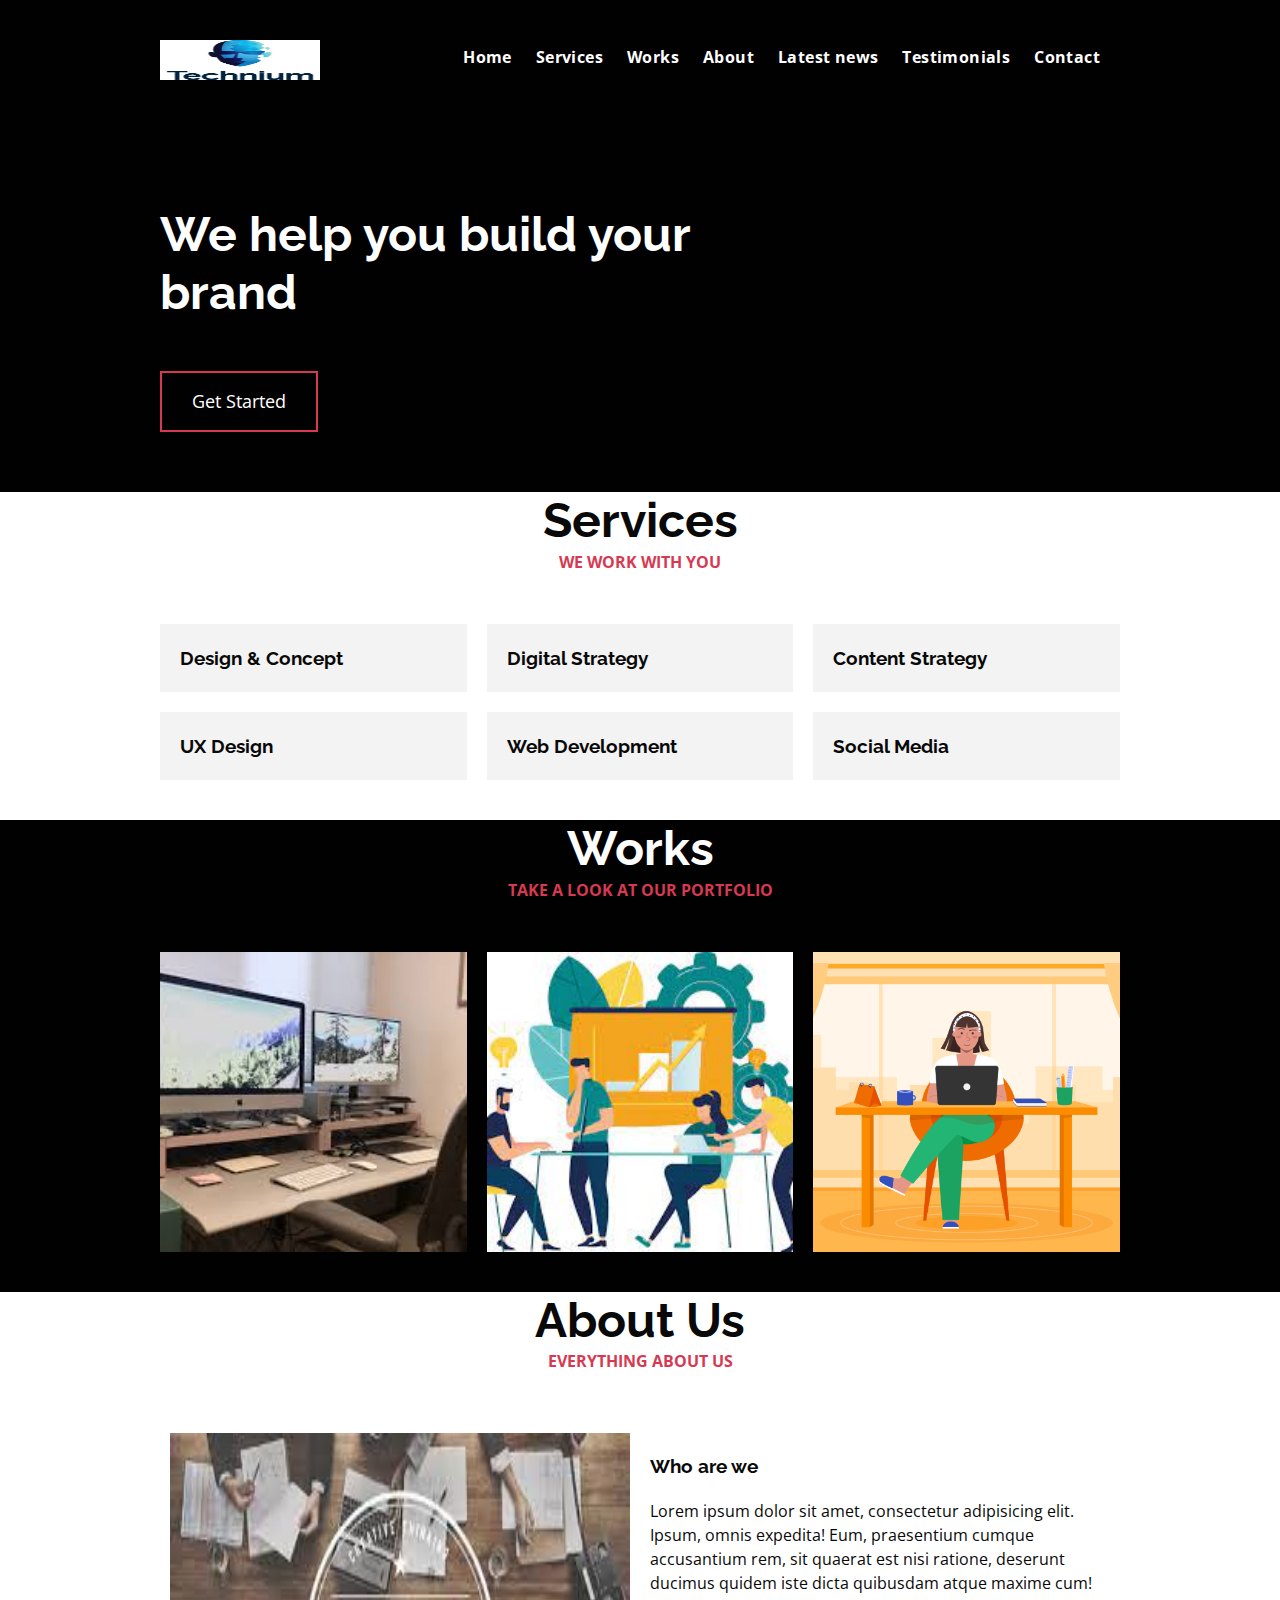
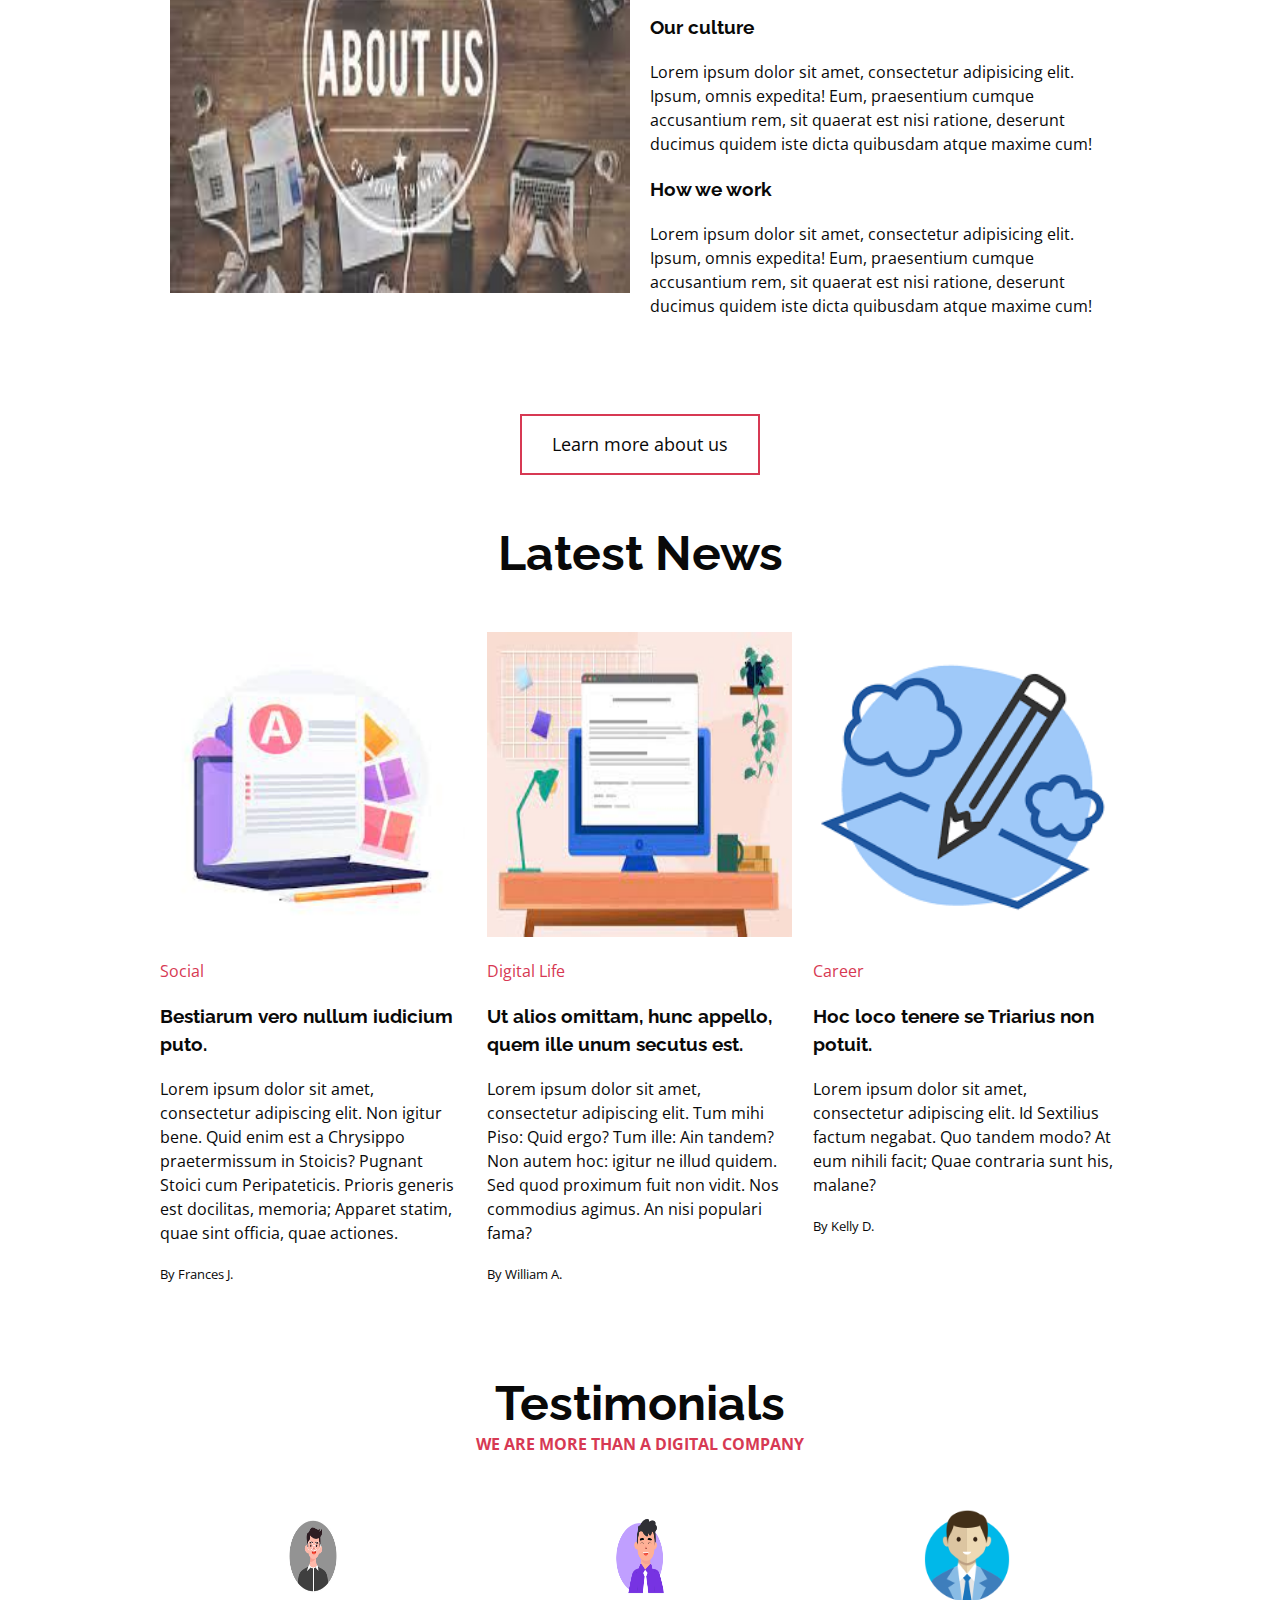
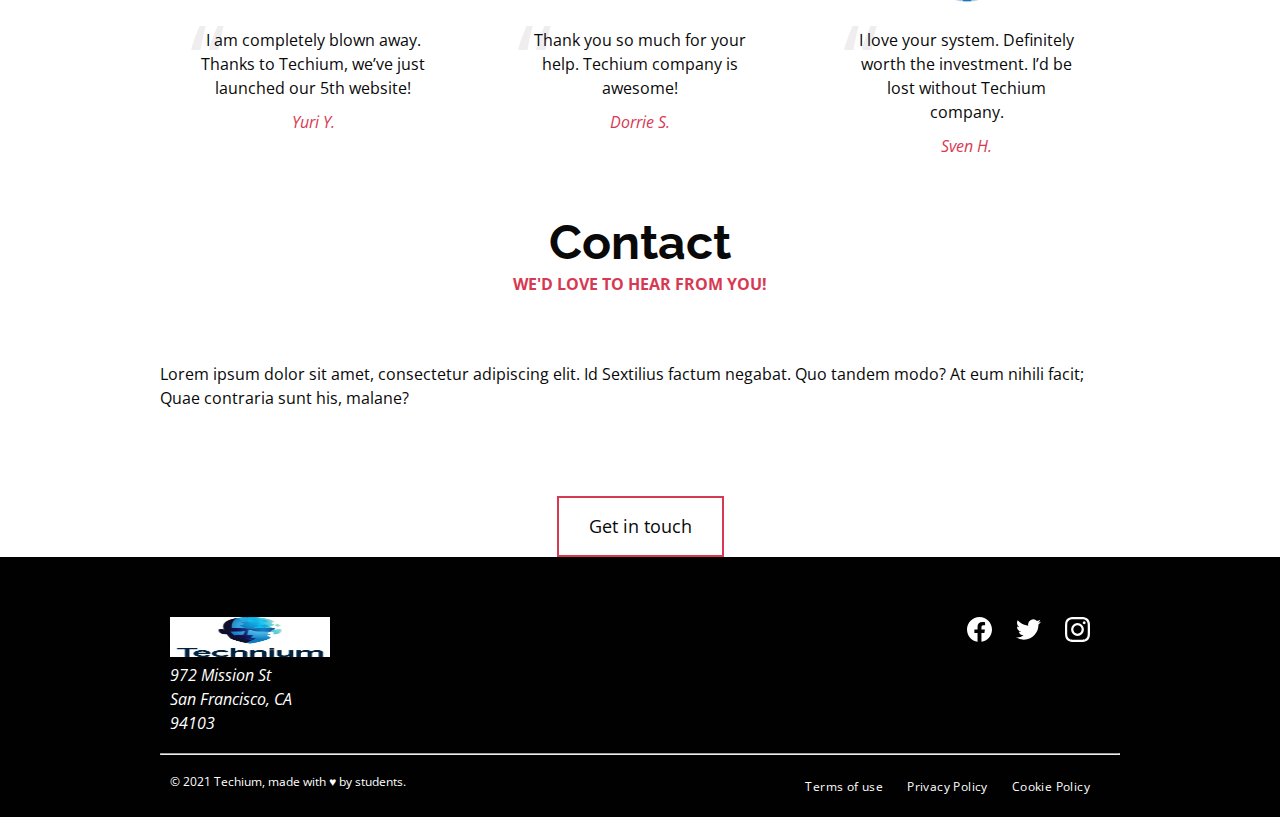
<file: flexbox/5-index.html>
<!DOCTYPE html>
<html lang="en" dir="ltr">
    <head>
        <meta charset="utf-8">
        <meta name="viewport" content="width=device-width, initial-scale=1, viewport-fit=cover">
        <title>Homepage - Techium</title>
        <meta name="description" content="Description of the page less than 150 characters">
        <link rel="icon" type="image/png" href="images/favicon.jpg">
        <link href="https://fonts.googleapis.com/css?family=Open+Sans:400,700|Raleway:700&display=swap" rel="stylesheet">
        <link rel='stylesheet' href='5-styles.css'>
    </head>
    <body>
        <!-- Header -->
        <header class="header" data-section-theme="dark">
        <div class="container">
            <div class="header-container">
                <div class="header-logo">
                    <a href="#">
                        <img src="images/logo-white.png" alt="Techium logo" width="160" height="40">
                    </a>
                    </div>
                    <nav class="navbar-menu">
                    <ul class="nav">
                        <li class="nav-item">
                        <a href="#" class="nav-link">Home</a>
                        </li>
                        <li class="nav-item">
                        <a href="#services" class="nav-link">Services</a>
                        </li>
                        <li class="nav-item">
                        <a href="#works" class="nav-link">Works</a>
                        </li>
                        <li class="nav-item">
                        <a href="#about" class="nav-link">About</a>
                        </li>
                        <li class="nav-item">
                        <a href="#latest_news" class="nav-link">Latest news</a>
                        </li>
                        <li class="nav-item">
                        <a href="#testimonials" class="nav-link">Testimonials</a>
                        </li>
                        <li class="nav-item">
                        <a href="#contact" class="nav-link">Contact</a>
                        </li>
                    </ul>
                    </nav>
            </div>
        </div>
        </header>
        <!-- Main -->
        <main>
        <!-- Hero section -->
        <section class="section-hero" data-section-theme="dark">
            <div class="container">
            <div class="section-body">
                <section class="section-inner">
                <h2 class="section-title">We help you build your brand</h2>
                <a href="#" class="button">Get Started</a>
                </section>
            </div>
            </div>
        </section>
        <!-- Services section -->
        <section id="services" class="section-services">
            <div class="container">
            <header class="section-header">
                <h2 class="section-title">Services</h2>
                <p class="section-tagline">We work with you</p>
            </header>
            <div class="section-body">
                <ul class="row">
                <li class="col-1-3">
                    <div class="card-services">
                    <h3 class="card-title"><a href="#">Design & Concept</a></h3>
                    </div>
                </li>
                <li class="col-1-3">
                    <div class="card-services">
                    <h3 class="card-title"><a href="#">Digital Strategy</a></h3>
                    </div>
                </li>
                <li class="col-1-3">
                    <div class="card-services">
                    <h3 class="card-title"><a href="#">Content Strategy</a></h3>
                    </div>
                </li>
                <li class="col-1-3">
                    <div class="card-services">
                    <h3 class="card-title"><a href="#">UX Design</a></h3>
                    </div>
                </li>
                <li class="col-1-3">
                    <div class="card-services">
                    <h3 class="card-title"><a href="#">Web Development</a></h3>
                    </div>
                </li>
                <li class="col-1-3">
                    <div class="card-services">
                    <h3 class="card-title"><a href="#">Social Media</a></h3>
                    </div>
                </li>
                </ul>
            </div>
            </div>
        </section>
        <!-- Works section -->
        <section id="works" class="section-works" data-section-theme="dark">
            <div class="container">
            <header class="section-header">
                <h2 class="section-title">Works</h2>
                <p class="section-tagline">Take a look at our portfolio</p>
            </header>
            <div class="section-body">
                <ul class="row">
                <li class="col-1-3">
                    <article class="card-work">
                    <div class="card-outer">
                        <div class="card-image">
                        <img src="images/pic-work-01.jpg" alt="">
                        </div>
                        <div class="card-inner">
                        <h3 class="card-title"><a href="#">Interior Design</a></h3>
                        </div>
                    </div>
                    </article>
                </li>
                <li class="col-1-3">
                    <article class="card-work">
                    <div class="card-outer">
                        <div class="card-image">
                        <img src="images/pic-work-02.jpg" alt="">
                        </div>
                        <div class="card-inner">
                        <h3 class="card-title"><a href="#">Web Development</a></h3>
                        </div>
                    </div>
                    </article>
                </li>
                <li class="col-1-3">
                    <article class="card-work">
                    <div class="card-outer">
                        <div class="card-image">
                        <img src="images/pic-work-03.jpg" alt="">
                        </div>
                        <div class="card-inner">
                        <h3 class="card-title"><a href="#">Personal Development</a></h3>
                        </div>
                    </div>
                    </article>
                </li>
                </ul>
            </div>
            </div>
        </section>
        <!-- About Us section -->
        <section id="about" class="section-about-us">
            <div class="container">
            <header class="section-header">
                <h2 class="section-title">About Us</h2>
                <p class="section-tagline">Everything about us</p>
            </header>
            <div class="section-body">
                <div class="row">
                <div class="col-1-2">
                    <img src="images/pic-about-01.jpg" alt="" width="460" height="460">
                </div>
                <div class="col-1-2">
                    <h3>Who are we</h3>
                    <p>Lorem ipsum dolor sit amet, consectetur adipisicing elit. Ipsum, omnis expedita! Eum, praesentium cumque accusantium rem, sit quaerat est nisi ratione, deserunt ducimus quidem iste dicta quibusdam atque maxime cum!</p>
                    <h3>Our culture</h3>
                    <p>Lorem ipsum dolor sit amet, consectetur adipisicing elit. Ipsum, omnis expedita! Eum, praesentium cumque accusantium rem, sit quaerat est nisi ratione, deserunt ducimus quidem iste dicta quibusdam atque maxime cum!</p>
                    <h3>How we work</h3>
                    <p>Lorem ipsum dolor sit amet, consectetur adipisicing elit. Ipsum, omnis expedita! Eum, praesentium cumque accusantium rem, sit quaerat est nisi ratione, deserunt ducimus quidem iste dicta quibusdam atque maxime cum!</p>
                </div>
                </div>
            </div>
            <div class="section-footer">
                <a href="#" class="button">Learn more about us</a>
            </div>
            </div>
        </section>
        <!-- Latest news section -->
        <section id="latest_news" class="section section-latest-news">
            <div class="container">
            <header class="section-header">
                <h2 class="section-title">Latest News</h2>
            </header>
            <div class="section-body">
                <ul class="row">
                <li class="col-1-3">
                    <article class="card-blog">
                    <div>
                        <img src="images/pic-article-01.jpg" alt="" width="305" height="305">
                    </div>
                    <p class="card-category">Career</p>
                    <h3><a href="#">Hoc loco tenere se Triarius non potuit.</a></h3>
                    <p>Lorem ipsum dolor sit amet, consectetur adipiscing elit. Id Sextilius factum negabat. Quo tandem modo? At eum nihili facit; Quae contraria sunt his, malane?</p>
                    <small>By Kelly D.</small>
                    </article>
                </li>
                <li class="col-1-3">
                    <article class="card-blog">
                    <div>
                        <img src="images/pic-article-02.jpg" alt="" width="305" height="305">
                    </div>
                    <p class="card-category">Digital Life</p>
                    <h3><a href="#">Ut alios omittam, hunc appello, quem ille unum secutus est.</a></h3>
                    <p>Lorem ipsum dolor sit amet, consectetur adipiscing elit. Tum mihi Piso: Quid ergo? Tum ille: Ain tandem? Non autem hoc: igitur ne illud quidem. Sed quod proximum fuit non vidit. Nos commodius agimus. An nisi populari fama?</p>
                    <small>By William A.</small>
                    </article>
                </li>
                <li class="col-1-3">
                    <article class="card-blog">
                    <div>
                        <img src="images/pic-article-03.jpg" alt="" width="305" height="305">
                    </div>
                    <p class="card-category">Social</p>
                    <h3><a href="#">Bestiarum vero nullum iudicium puto.</a></h3>
                    <p>Lorem ipsum dolor sit amet, consectetur adipiscing elit. Non igitur bene. Quid enim est a Chrysippo praetermissum in Stoicis? Pugnant Stoici cum Peripateticis. Prioris generis est docilitas, memoria; Apparet statim, quae sint officia, quae actiones.</p>
                    <small>By Frances J.</small>
                    </article>
                </li>
                </ul>
            </div>
            </div>
        </section>
        <!-- Testimonials section -->
        <section id="testimonial" class="section-testimonial">
            <div class="container">
            <header class="section-header">
                <h2 class="section-title">Testimonials</h2>
                <p class="section-tagline">We are more than a digital company</p>
            </header>
            <div class="section-body">
                <ul class="row">
                <li class="col-1-3">
                    <article class="card-testimonial">
                    <img src="images/pic-person-01.jpg" alt="Yuri Y. avatar" width="100" height="100" class="card-avatar">
                    <blockquote class="card-quote">
                        <p>I am completely blown away. Thanks to Techium, we’ve just launched our 5th website!
                        <cite>Yuri Y.</cite>
                        </p>
                    </blockquote>
                    </article>
                </li>
                <li class="col-1-3">
                    <article class="card-testimonial">
                    <img src="images/pic-person-02.jpg" alt="Dorrie S. avatar" width="100" height="100" class="card-avatar">
                    <blockquote class="card-quote">
                        <p>Thank you so much for your help. Techium company is awesome!
                        <cite>Dorrie S.</cite>
                        </p>
                    </blockquote>
                    </article>
                </li>
                <li class="col-1-3">
                    <article class="card-testimonial">
                    <img src="images/pic-person-03.jpg" alt="Sven H. avatar" width="100" height="100" class="card-avatar">
                    <blockquote class="card-quote">
                        <p>I love your system. Definitely worth the investment. I’d be lost without Techium company.
                        <cite>Sven H.</cite>
                        </p>
                    </blockquote>
                    </article>
                </li>
                </ul>
            </div>
            </div>
        </section>
        <!-- Contact section -->
        <section id="contact" class="section-contact">
            <div class="container">
            <header class="section-header">
                <h2 class="section-title">Contact</h2>
                <p class="section-tagline">We'd love to hear from you!</p>
            </header>
            <div class="section-body">
                <p>Lorem ipsum dolor sit amet, consectetur adipiscing elit. Id Sextilius factum negabat. Quo tandem modo? At eum nihili facit; Quae contraria sunt his, malane?</p>
            </div>
            <div class="section-footer">
                <a href="#" class="button">Get in touch</a>
            </div>
            </div>
        </section>
        </main>
        <!-- Footer -->
        <footer class="footer" data-section-theme="dark">
        <div  class="container">
            <div class="row">
            <div class="col-1-2">
                <img src="images/logo-white.png" alt="Techium logo" width="160" height="40">
                <address class="footer-address">
                972 Mission St<br>
                San Francisco, CA<br>
                94103
                </address>
            </div>
            <div class="col-1-2">
                <ul class="social nav">
                <li class="social-item nav-item">
                    <a href="https://www.facebook.com" class="social-link">
                    <svg viewbox="0 0 24 24" xmlns="http://www.w3.org/2000/svg" width="25" height="25">
                        <title>
                        Facebook icon
                        </title>
                        <path d="M23.998 12c0-6.628-5.372-12-11.999-12C5.372 0 0 5.372 0 12c0 5.988 4.388 10.952 10.124 11.852v-8.384H7.078v-3.469h3.046V9.356c0-3.008 1.792-4.669 4.532-4.669 1.313 0 2.686.234 2.686.234v2.953H15.83c-1.49 0-1.955.925-1.955 1.874V12h3.328l-.532 3.469h-2.796v8.384c5.736-.9 10.124-5.864 10.124-11.853z"/>
                    </svg>
                    </a>
                </li>
                <li class="social-item nav-item">
                    <a href="https://twitter.com" class="social-link">
                    <svg viewbox="0 0 24 24" xmlns="http://www.w3.org/2000/svg" width="25" height="25">
                        <title>
                        Twitter icon
                        </title>
                        <path d="M23.954 4.569a10 10 0 0 1-2.825.775 4.958 4.958 0 0 0 2.163-2.723c-.951.555-2.005.959-3.127 1.184a4.92 4.92 0 0 0-8.384 4.482C7.691 8.094 4.066 6.13 1.64 3.161a4.822 4.822 0 0 0-.666 2.475c0 1.71.87 3.213 2.188 4.096a4.904 4.904 0 0 1-2.228-.616v.061a4.923 4.923 0 0 0 3.946 4.827 4.996 4.996 0 0 1-2.212.085 4.937 4.937 0 0 0 4.604 3.417 9.868 9.868 0 0 1-6.102 2.105c-.39 0-.779-.023-1.17-.067a13.995 13.995 0 0 0 7.557 2.209c9.054 0 13.999-7.496 13.999-13.986 0-.209 0-.42-.015-.63a9.936 9.936 0 0 0 2.46-2.548l-.047-.02z"/>
                    </svg>
                    </a>
                </li>
                <li class="social-item nav-item">
                    <a href="https://www.instagram.com" class="social-link">
                    <svg viewbox="0 0 24 24" xmlns="http://www.w3.org/2000/svg" width="25" height="25">
                        <title>
                        Instagram icon
                        </title>
                        <path d="M12 0C8.74 0 8.333.015 7.053.072 5.775.132 4.905.333 4.14.63c-.789.306-1.459.717-2.126 1.384S.935 3.35.63 4.14C.333 4.905.131 5.775.072 7.053.012 8.333 0 8.74 0 12s.015 3.667.072 4.947c.06 1.277.261 2.148.558 2.913a5.885 5.885 0 0 0 1.384 2.126A5.868 5.868 0 0 0 4.14 23.37c.766.296 1.636.499 2.913.558C8.333 23.988 8.74 24 12 24s3.667-.015 4.947-.072c1.277-.06 2.148-.262 2.913-.558a5.898 5.898 0 0 0 2.126-1.384 5.86 5.86 0 0 0 1.384-2.126c.296-.765.499-1.636.558-2.913.06-1.28.072-1.687.072-4.947s-.015-3.667-.072-4.947c-.06-1.277-.262-2.149-.558-2.913a5.89 5.89 0 0 0-1.384-2.126A5.847 5.847 0 0 0 19.86.63c-.765-.297-1.636-.499-2.913-.558C15.667.012 15.26 0 12 0zm0 2.16c3.203 0 3.585.016 4.85.071 1.17.055 1.805.249 2.227.415.562.217.96.477 1.382.896.419.42.679.819.896 1.381.164.422.36 1.057.413 2.227.057 1.266.07 1.646.07 4.85s-.015 3.585-.074 4.85c-.061 1.17-.256 1.805-.421 2.227a3.81 3.81 0 0 1-.899 1.382 3.744 3.744 0 0 1-1.38.896c-.42.164-1.065.36-2.235.413-1.274.057-1.649.07-4.859.07-3.211 0-3.586-.015-4.859-.074-1.171-.061-1.816-.256-2.236-.421a3.716 3.716 0 0 1-1.379-.899 3.644 3.644 0 0 1-.9-1.38c-.165-.42-.359-1.065-.42-2.235-.045-1.26-.061-1.649-.061-4.844 0-3.196.016-3.586.061-4.861.061-1.17.255-1.814.42-2.234.21-.57.479-.96.9-1.381.419-.419.81-.689 1.379-.898.42-.166 1.051-.361 2.221-.421 1.275-.045 1.65-.06 4.859-.06l.045.03zm0 3.678a6.162 6.162 0 1 0 0 12.324 6.162 6.162 0 1 0 0-12.324zM12 16c-2.21 0-4-1.79-4-4s1.79-4 4-4 4 1.79 4 4-1.79 4-4 4zm7.846-10.405a1.441 1.441 0 0 1-2.88 0 1.44 1.44 0 0 1 2.88 0z"/>
                    </svg>
                    </a>
                </li>
                </ul>
            </div>
            </div>
            <hr>
            <div class="row">
            <div class="col-1-2">
                <p class="footer-copyright">© 2021 Techium, made with ♥ by students.</p>
            </div>
            <div class="col-1-2">
                <ul class="footer-nav nav">
                <li class="footer-nav-item nav-item">
                    <a href="#" class="footer-nav-link">Terms of use</a>
                </li>
                <li class="footer-nav-item nav-item">
                    <a href="#" class="footer-nav-link">Privacy Policy</a>
                </li>
                <li class="footer-nav-item nav-item">
                    <a href="#" class="footer-nav-link">Cookie Policy</a>
                </li>
                </ul>
            </div>
            </div>
        </div>
        </footer>
    </body>
</html>
</file>
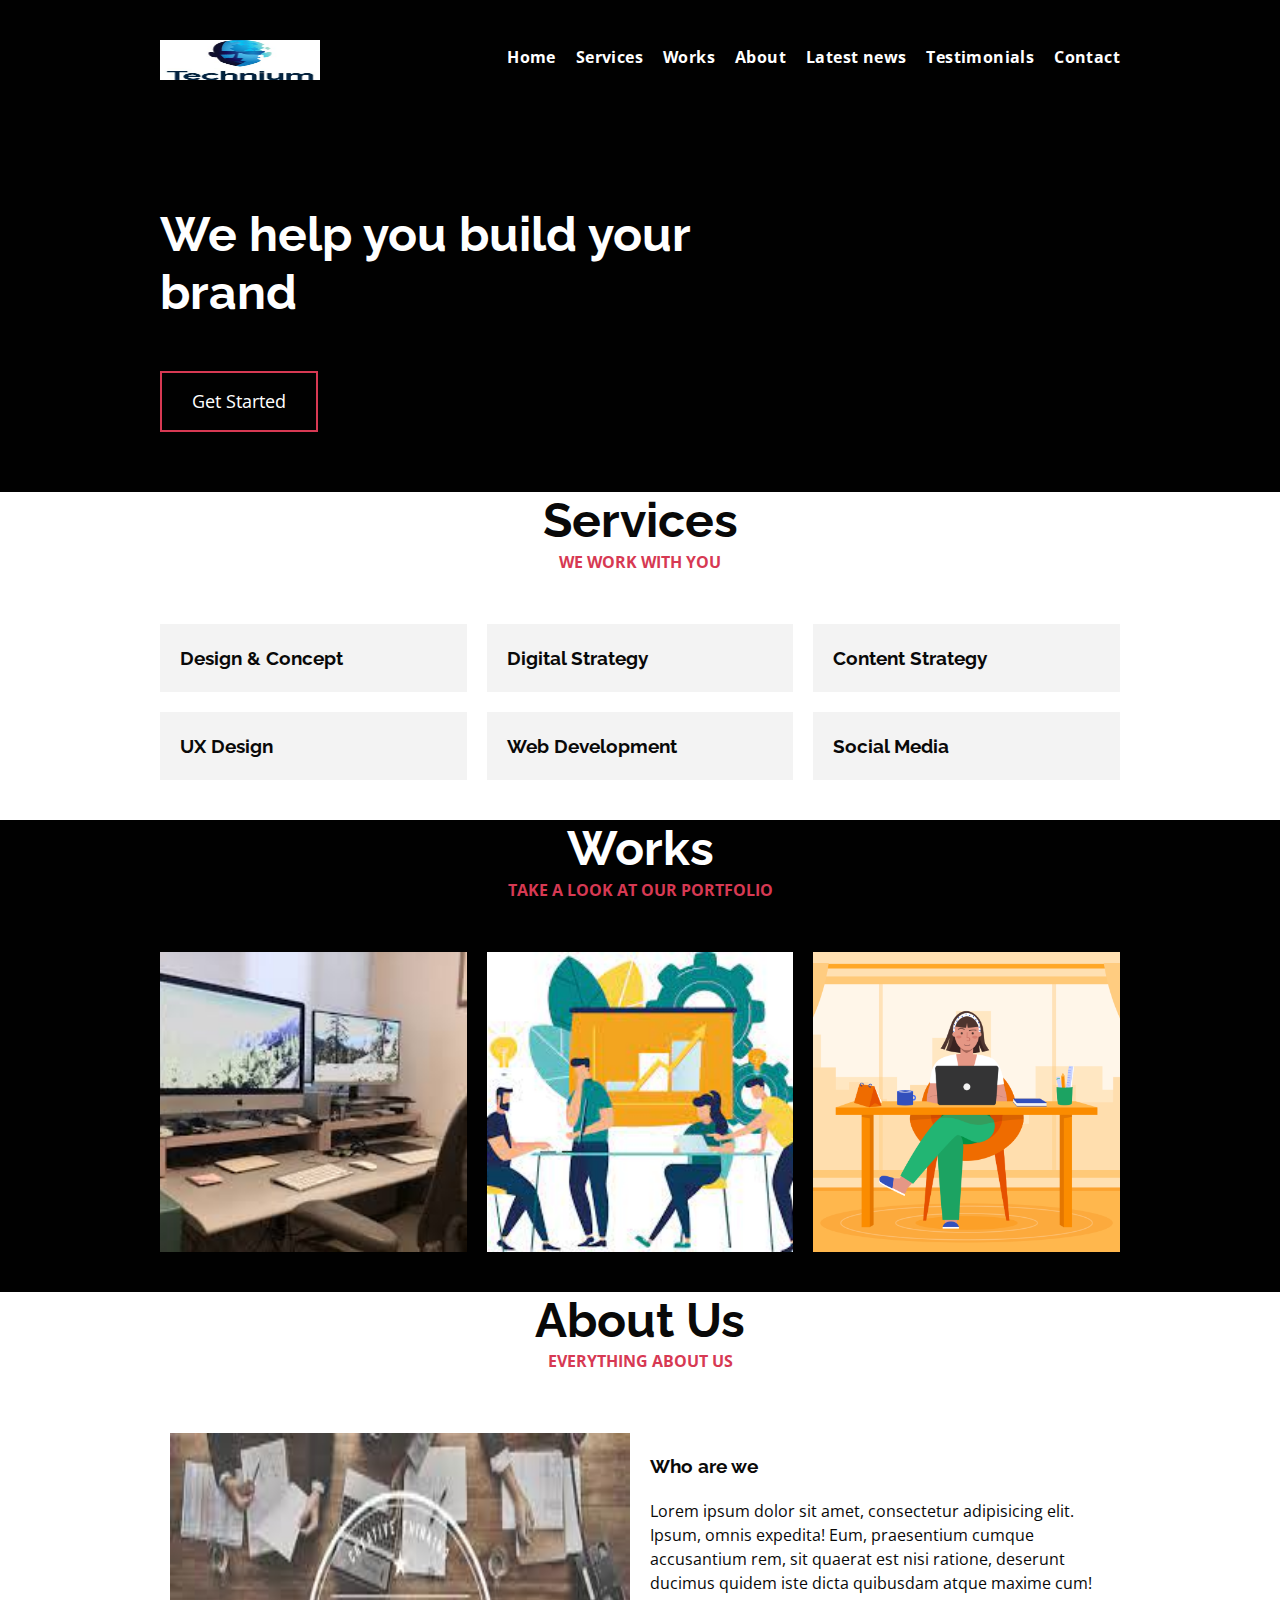
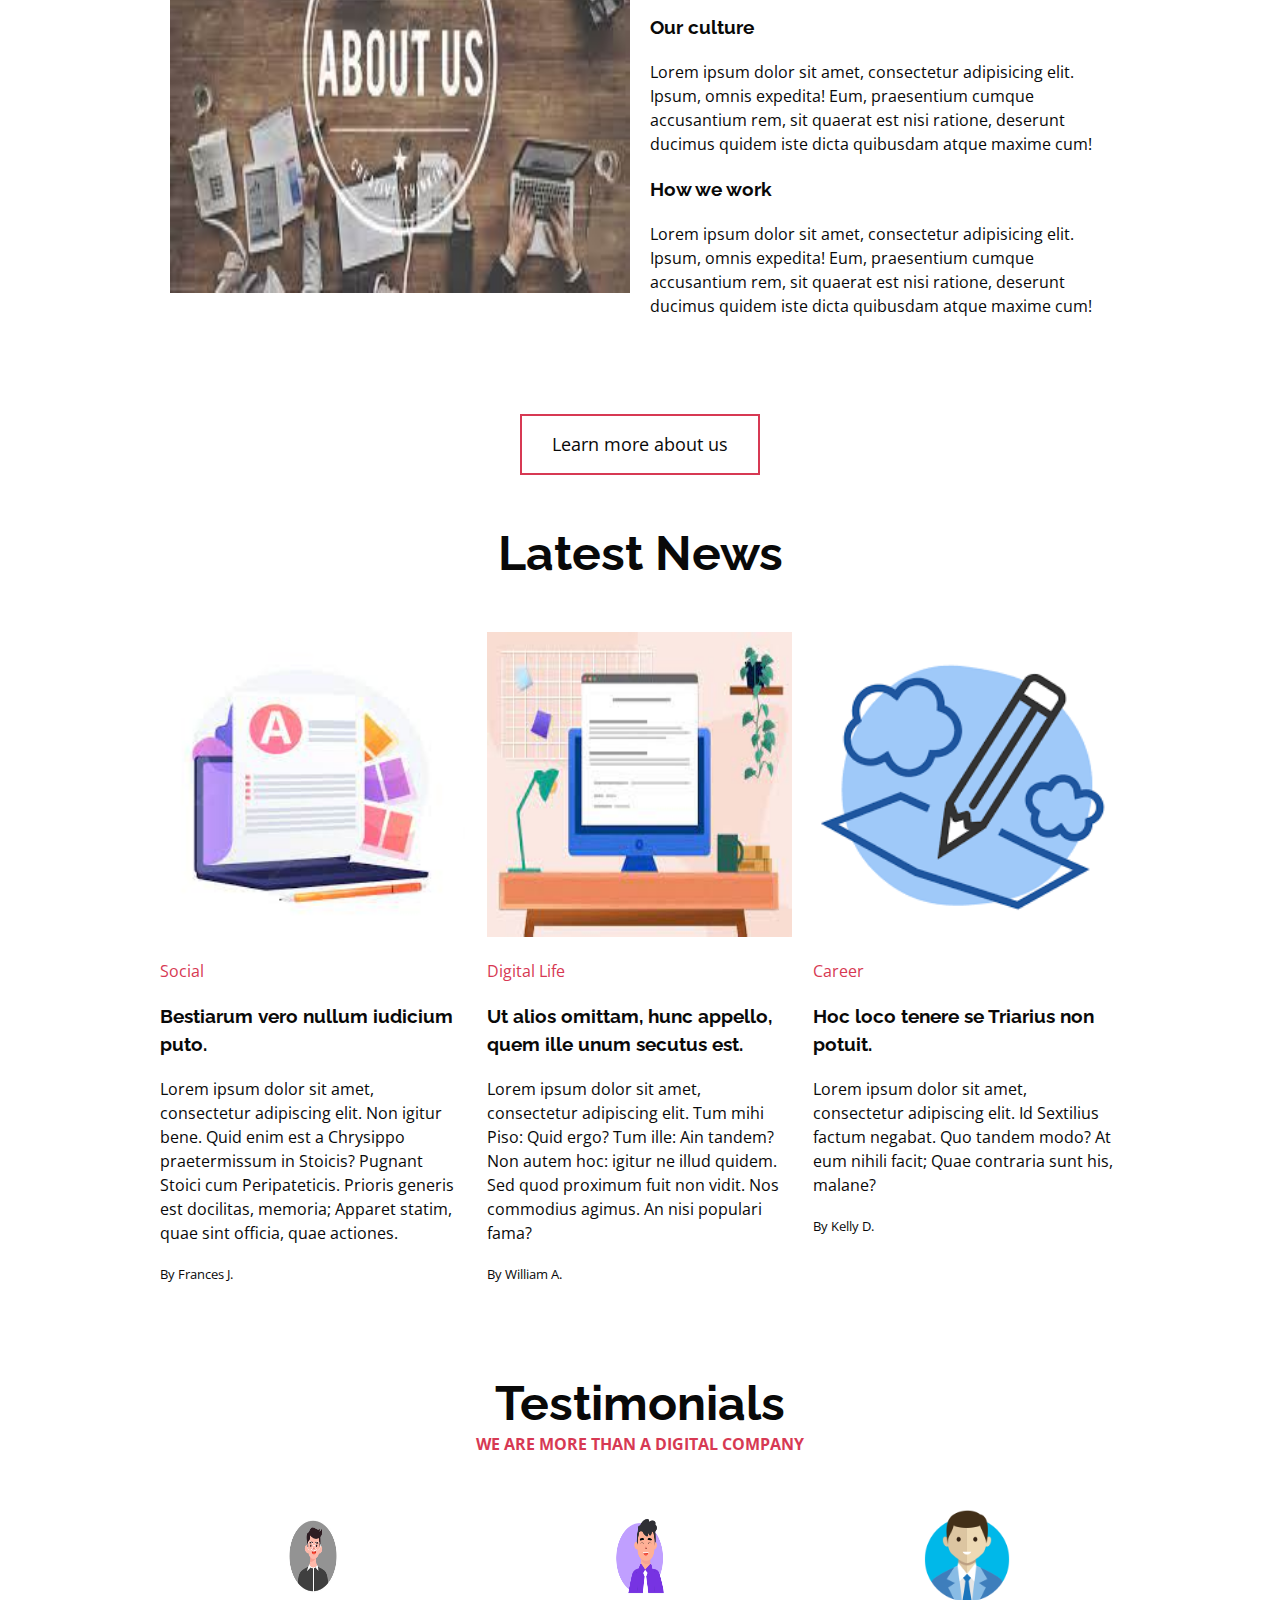
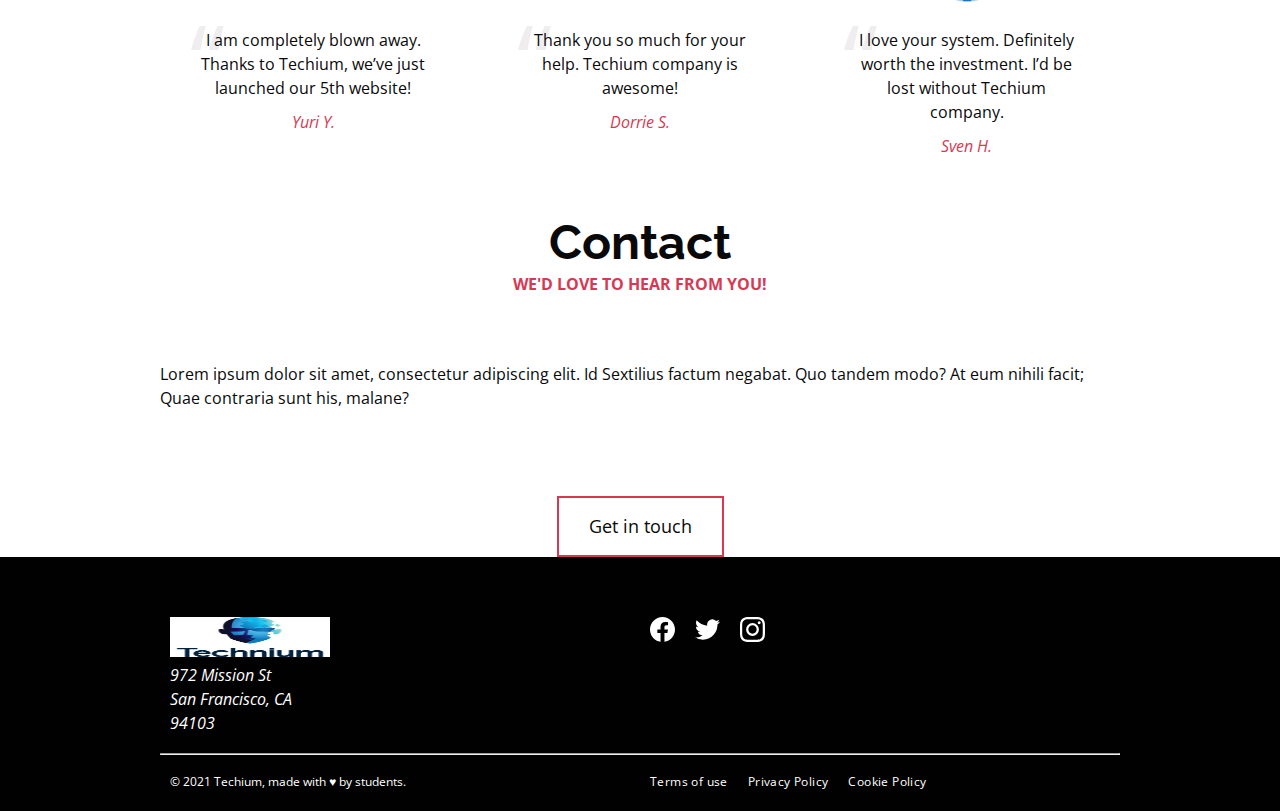
<file: flexbox/6-index.html>
<!DOCTYPE html>
<html lang="en" dir="ltr">
    <head>
        <meta charset="utf-8">
        <meta name="viewport" content="width=device-width, initial-scale=1, viewport-fit=cover">
        <title>Homepage - Techium</title>
        <meta name="description" content="Description of the page less than 150 characters">
        <link rel="icon" type="image/png" href="images/favicon.jpg">
        <link href="https://fonts.googleapis.com/css?family=Open+Sans:400,700|Raleway:700&display=swap" rel="stylesheet">
        <link rel='stylesheet' href='6-styles.css'>
    </head>
    <body>
        <!-- Header -->
        <header class="header" data-section-theme="dark">
        <div class="container">
            <div class="header-container">
                <div class="header-logo">
                    <a href="#">
                        <img src="images/logo-white.png" alt="Techium logo" width="160" height="40">
                    </a>
                    </div>
                    <nav class="navbar-menu">
                    <ul class="nav">
                        <li class="nav-item">
                        <a href="#" class="nav-link">Home</a>
                        </li>
                        <li class="nav-item">
                        <a href="#services" class="nav-link">Services</a>
                        </li>
                        <li class="nav-item">
                        <a href="#works" class="nav-link">Works</a>
                        </li>
                        <li class="nav-item">
                        <a href="#about" class="nav-link">About</a>
                        </li>
                        <li class="nav-item">
                        <a href="#latest_news" class="nav-link">Latest news</a>
                        </li>
                        <li class="nav-item">
                        <a href="#testimonials" class="nav-link">Testimonials</a>
                        </li>
                        <li class="nav-item">
                        <a href="#contact" class="nav-link">Contact</a>
                        </li>
                    </ul>
                    </nav>
            </div>
        </div>
        </header>
        <!-- Main -->
        <main>
        <!-- Hero section -->
        <section class="section-hero" data-section-theme="dark">
            <div class="container">
            <div class="section-body">
                <section class="section-inner">
                <h2 class="section-title">We help you build your brand</h2>
                <a href="#" class="button">Get Started</a>
                </section>
            </div>
            </div>
        </section>
        <!-- Services section -->
        <section id="services" class="section-services">
            <div class="container">
            <header class="section-header">
                <h2 class="section-title">Services</h2>
                <p class="section-tagline">We work with you</p>
            </header>
            <div class="section-body">
                <ul class="row">
                <li class="col-1-3">
                    <div class="card-services">
                    <h3 class="card-title"><a href="#">Design & Concept</a></h3>
                    </div>
                </li>
                <li class="col-1-3">
                    <div class="card-services">
                    <h3 class="card-title"><a href="#">Digital Strategy</a></h3>
                    </div>
                </li>
                <li class="col-1-3">
                    <div class="card-services">
                    <h3 class="card-title"><a href="#">Content Strategy</a></h3>
                    </div>
                </li>
                <li class="col-1-3">
                    <div class="card-services">
                    <h3 class="card-title"><a href="#">UX Design</a></h3>
                    </div>
                </li>
                <li class="col-1-3">
                    <div class="card-services">
                    <h3 class="card-title"><a href="#">Web Development</a></h3>
                    </div>
                </li>
                <li class="col-1-3">
                    <div class="card-services">
                    <h3 class="card-title"><a href="#">Social Media</a></h3>
                    </div>
                </li>
                </ul>
            </div>
            </div>
        </section>
        <!-- Works section -->
        <section id="works" class="section-works" data-section-theme="dark">
            <div class="container">
            <header class="section-header">
                <h2 class="section-title">Works</h2>
                <p class="section-tagline">Take a look at our portfolio</p>
            </header>
            <div class="section-body">
                <ul class="row">
                <li class="col-1-3">
                    <article class="card-work">
                    <div class="card-outer">
                        <div class="card-image">
                        <img src="images/pic-work-01.jpg" alt="">
                        </div>
                        <div class="card-inner">
                        <h3 class="card-title"><a href="#">Interior Design</a></h3>
                        </div>
                    </div>
                    </article>
                </li>
                <li class="col-1-3">
                    <article class="card-work">
                    <div class="card-outer">
                        <div class="card-image">
                        <img src="images/pic-work-02.jpg" alt="">
                        </div>
                        <div class="card-inner">
                        <h3 class="card-title"><a href="#">Web Development</a></h3>
                        </div>
                    </div>
                    </article>
                </li>
                <li class="col-1-3">
                    <article class="card-work">
                    <div class="card-outer">
                        <div class="card-image">
                        <img src="images/pic-work-03.jpg" alt="">
                        </div>
                        <div class="card-inner">
                        <h3 class="card-title"><a href="#">Personal Development</a></h3>
                        </div>
                    </div>
                    </article>
                </li>
                </ul>
            </div>
            </div>
        </section>
        <!-- About Us section -->
        <section id="about" class="section-about-us">
            <div class="container">
            <header class="section-header">
                <h2 class="section-title">About Us</h2>
                <p class="section-tagline">Everything about us</p>
            </header>
            <div class="section-body">
                <div class="row">
                <div class="col-1-2">
                    <img src="images/pic-about-01.jpg" alt="" width="460" height="460">
                </div>
                <div class="col-1-2">
                    <h3>Who are we</h3>
                    <p>Lorem ipsum dolor sit amet, consectetur adipisicing elit. Ipsum, omnis expedita! Eum, praesentium cumque accusantium rem, sit quaerat est nisi ratione, deserunt ducimus quidem iste dicta quibusdam atque maxime cum!</p>
                    <h3>Our culture</h3>
                    <p>Lorem ipsum dolor sit amet, consectetur adipisicing elit. Ipsum, omnis expedita! Eum, praesentium cumque accusantium rem, sit quaerat est nisi ratione, deserunt ducimus quidem iste dicta quibusdam atque maxime cum!</p>
                    <h3>How we work</h3>
                    <p>Lorem ipsum dolor sit amet, consectetur adipisicing elit. Ipsum, omnis expedita! Eum, praesentium cumque accusantium rem, sit quaerat est nisi ratione, deserunt ducimus quidem iste dicta quibusdam atque maxime cum!</p>
                </div>
                </div>
            </div>
            <div class="section-footer">
                <a href="#" class="button">Learn more about us</a>
            </div>
            </div>
        </section>
        <!-- Latest news section -->
        <section id="latest_news" class="section section-latest-news">
            <div class="container">
            <header class="section-header">
                <h2 class="section-title">Latest News</h2>
            </header>
            <div class="section-body">
                <ul class="row">
                <li class="col-1-3">
                    <article class="card-blog">
                    <div>
                        <img src="images/pic-article-01.jpg" alt="" width="305" height="305">
                    </div>
                    <p class="card-category">Career</p>
                    <h3><a href="#">Hoc loco tenere se Triarius non potuit.</a></h3>
                    <p>Lorem ipsum dolor sit amet, consectetur adipiscing elit. Id Sextilius factum negabat. Quo tandem modo? At eum nihili facit; Quae contraria sunt his, malane?</p>
                    <small>By Kelly D.</small>
                    </article>
                </li>
                <li class="col-1-3">
                    <article class="card-blog">
                    <div>
                        <img src="images/pic-article-02.jpg" alt="" width="305" height="305">
                    </div>
                    <p class="card-category">Digital Life</p>
                    <h3><a href="#">Ut alios omittam, hunc appello, quem ille unum secutus est.</a></h3>
                    <p>Lorem ipsum dolor sit amet, consectetur adipiscing elit. Tum mihi Piso: Quid ergo? Tum ille: Ain tandem? Non autem hoc: igitur ne illud quidem. Sed quod proximum fuit non vidit. Nos commodius agimus. An nisi populari fama?</p>
                    <small>By William A.</small>
                    </article>
                </li>
                <li class="col-1-3">
                    <article class="card-blog">
                    <div>
                        <img src="images/pic-article-03.jpg" alt="" width="305" height="305">
                    </div>
                    <p class="card-category">Social</p>
                    <h3><a href="#">Bestiarum vero nullum iudicium puto.</a></h3>
                    <p>Lorem ipsum dolor sit amet, consectetur adipiscing elit. Non igitur bene. Quid enim est a Chrysippo praetermissum in Stoicis? Pugnant Stoici cum Peripateticis. Prioris generis est docilitas, memoria; Apparet statim, quae sint officia, quae actiones.</p>
                    <small>By Frances J.</small>
                    </article>
                </li>
                </ul>
            </div>
            </div>
        </section>
        <!-- Testimonials section -->
        <section id="testimonial" class="section-testimonial">
            <div class="container">
            <header class="section-header">
                <h2 class="section-title">Testimonials</h2>
                <p class="section-tagline">We are more than a digital company</p>
            </header>
            <div class="section-body">
                <ul class="row">
                <li class="col-1-3">
                    <article class="card-testimonial">
                    <img src="images/pic-person-01.jpg" alt="Yuri Y. avatar" width="100" height="100" class="card-avatar">
                    <blockquote class="card-quote">
                        <p>I am completely blown away. Thanks to Techium, we’ve just launched our 5th website!
                        <cite>Yuri Y.</cite>
                        </p>
                    </blockquote>
                    </article>
                </li>
                <li class="col-1-3">
                    <article class="card-testimonial">
                    <img src="images/pic-person-02.jpg" alt="Dorrie S. avatar" width="100" height="100" class="card-avatar">
                    <blockquote class="card-quote">
                        <p>Thank you so much for your help. Techium company is awesome!
                        <cite>Dorrie S.</cite>
                        </p>
                    </blockquote>
                    </article>
                </li>
                <li class="col-1-3">
                    <article class="card-testimonial">
                    <img src="images/pic-person-03.jpg" alt="Sven H. avatar" width="100" height="100" class="card-avatar">
                    <blockquote class="card-quote">
                        <p>I love your system. Definitely worth the investment. I’d be lost without Techium company.
                        <cite>Sven H.</cite>
                        </p>
                    </blockquote>
                    </article>
                </li>
                </ul>
            </div>
            </div>
        </section>
        <!-- Contact section -->
        <section id="contact" class="section-contact">
            <div class="container">
            <header class="section-header">
                <h2 class="section-title">Contact</h2>
                <p class="section-tagline">We'd love to hear from you!</p>
            </header>
            <div class="section-body">
                <p>Lorem ipsum dolor sit amet, consectetur adipiscing elit. Id Sextilius factum negabat. Quo tandem modo? At eum nihili facit; Quae contraria sunt his, malane?</p>
            </div>
            <div class="section-footer">
                <a href="#" class="button">Get in touch</a>
            </div>
            </div>
        </section>
        </main>
        <!-- Footer -->
        <footer class="footer" data-section-theme="dark">
        <div  class="container">
            <div class="row">
            <div class="col-1-2">
                <img src="images/logo-white.png" alt="Techium logo" width="160" height="40">
                <address class="footer-address">
                972 Mission St<br>
                San Francisco, CA<br>
                94103
                </address>
            </div>
            <div class="col-1-2">
                <ul class="social nav">
                <li class="social-item nav-item">
                    <a href="https://www.facebook.com" class="social-link">
                    <svg viewbox="0 0 24 24" xmlns="http://www.w3.org/2000/svg" width="25" height="25">
                        <title>
                        Facebook icon
                        </title>
                        <path d="M23.998 12c0-6.628-5.372-12-11.999-12C5.372 0 0 5.372 0 12c0 5.988 4.388 10.952 10.124 11.852v-8.384H7.078v-3.469h3.046V9.356c0-3.008 1.792-4.669 4.532-4.669 1.313 0 2.686.234 2.686.234v2.953H15.83c-1.49 0-1.955.925-1.955 1.874V12h3.328l-.532 3.469h-2.796v8.384c5.736-.9 10.124-5.864 10.124-11.853z"/>
                    </svg>
                    </a>
                </li>
                <li class="social-item nav-item">
                    <a href="https://twitter.com" class="social-link">
                    <svg viewbox="0 0 24 24" xmlns="http://www.w3.org/2000/svg" width="25" height="25">
                        <title>
                        Twitter icon
                        </title>
                        <path d="M23.954 4.569a10 10 0 0 1-2.825.775 4.958 4.958 0 0 0 2.163-2.723c-.951.555-2.005.959-3.127 1.184a4.92 4.92 0 0 0-8.384 4.482C7.691 8.094 4.066 6.13 1.64 3.161a4.822 4.822 0 0 0-.666 2.475c0 1.71.87 3.213 2.188 4.096a4.904 4.904 0 0 1-2.228-.616v.061a4.923 4.923 0 0 0 3.946 4.827 4.996 4.996 0 0 1-2.212.085 4.937 4.937 0 0 0 4.604 3.417 9.868 9.868 0 0 1-6.102 2.105c-.39 0-.779-.023-1.17-.067a13.995 13.995 0 0 0 7.557 2.209c9.054 0 13.999-7.496 13.999-13.986 0-.209 0-.42-.015-.63a9.936 9.936 0 0 0 2.46-2.548l-.047-.02z"/>
                    </svg>
                    </a>
                </li>
                <li class="social-item nav-item">
                    <a href="https://www.instagram.com" class="social-link">
                    <svg viewbox="0 0 24 24" xmlns="http://www.w3.org/2000/svg" width="25" height="25">
                        <title>
                        Instagram icon
                        </title>
                        <path d="M12 0C8.74 0 8.333.015 7.053.072 5.775.132 4.905.333 4.14.63c-.789.306-1.459.717-2.126 1.384S.935 3.35.63 4.14C.333 4.905.131 5.775.072 7.053.012 8.333 0 8.74 0 12s.015 3.667.072 4.947c.06 1.277.261 2.148.558 2.913a5.885 5.885 0 0 0 1.384 2.126A5.868 5.868 0 0 0 4.14 23.37c.766.296 1.636.499 2.913.558C8.333 23.988 8.74 24 12 24s3.667-.015 4.947-.072c1.277-.06 2.148-.262 2.913-.558a5.898 5.898 0 0 0 2.126-1.384 5.86 5.86 0 0 0 1.384-2.126c.296-.765.499-1.636.558-2.913.06-1.28.072-1.687.072-4.947s-.015-3.667-.072-4.947c-.06-1.277-.262-2.149-.558-2.913a5.89 5.89 0 0 0-1.384-2.126A5.847 5.847 0 0 0 19.86.63c-.765-.297-1.636-.499-2.913-.558C15.667.012 15.26 0 12 0zm0 2.16c3.203 0 3.585.016 4.85.071 1.17.055 1.805.249 2.227.415.562.217.96.477 1.382.896.419.42.679.819.896 1.381.164.422.36 1.057.413 2.227.057 1.266.07 1.646.07 4.85s-.015 3.585-.074 4.85c-.061 1.17-.256 1.805-.421 2.227a3.81 3.81 0 0 1-.899 1.382 3.744 3.744 0 0 1-1.38.896c-.42.164-1.065.36-2.235.413-1.274.057-1.649.07-4.859.07-3.211 0-3.586-.015-4.859-.074-1.171-.061-1.816-.256-2.236-.421a3.716 3.716 0 0 1-1.379-.899 3.644 3.644 0 0 1-.9-1.38c-.165-.42-.359-1.065-.42-2.235-.045-1.26-.061-1.649-.061-4.844 0-3.196.016-3.586.061-4.861.061-1.17.255-1.814.42-2.234.21-.57.479-.96.9-1.381.419-.419.81-.689 1.379-.898.42-.166 1.051-.361 2.221-.421 1.275-.045 1.65-.06 4.859-.06l.045.03zm0 3.678a6.162 6.162 0 1 0 0 12.324 6.162 6.162 0 1 0 0-12.324zM12 16c-2.21 0-4-1.79-4-4s1.79-4 4-4 4 1.79 4 4-1.79 4-4 4zm7.846-10.405a1.441 1.441 0 0 1-2.88 0 1.44 1.44 0 0 1 2.88 0z"/>
                    </svg>
                    </a>
                </li>
                </ul>
            </div>
            </div>
            <hr>
            <div class="row">
            <div class="col-1-2">
                <p class="footer-copyright">© 2021 Techium, made with ♥ by students.</p>
            </div>
            <div class="col-1-2">
                <ul class="footer-nav nav">
                <li class="footer-nav-item nav-item">
                    <a href="#" class="footer-nav-link">Terms of use</a>
                </li>
                <li class="footer-nav-item nav-item">
                    <a href="#" class="footer-nav-link">Privacy Policy</a>
                </li>
                <li class="footer-nav-item nav-item">
                    <a href="#" class="footer-nav-link">Cookie Policy</a>
                </li>
                </ul>
            </div>
            </div>
        </div>
        </footer>
    </body>
</html>
</file>
<file: flexbox/0-styles.css>
/* SUMMARY
    1. GLOBAL
    2. LAYOUT
    3. SECTION
    4. CARD
*/

/*** 1. GLOBAL ***/

/* Reset / Normalize
   ============================= */

/*! normalize.css v8.0.1 | MIT License | github.com/necolas/normalize.css */html{line-height:1.15;-webkit-text-size-adjust:100%}body{margin:0}main{display:block}h1{font-size:2em;margin:.67em 0}hr{box-sizing:content-box;height:0;overflow:visible}pre{font-family:monospace,monospace;font-size:1em}a{background-color:transparent}abbr[title]{border-bottom:none;text-decoration:underline;text-decoration:underline dotted}b,strong{font-weight:bolder}code,kbd,samp{font-family:monospace,monospace;font-size:1em}small{font-size:80%}sub,sup{font-size:75%;line-height:0;position:relative;vertical-align:baseline}sub{bottom:-.25em}sup{top:-.5em}img{border-style:none}button,input,optgroup,select,textarea{font-family:inherit;font-size:100%;line-height:1.15;margin:0}button,input{overflow:visible}button,select{text-transform:none}[type=button],[type=reset],[type=submit],button{-webkit-appearance:button}[type=button]::-moz-focus-inner,[type=reset]::-moz-focus-inner,[type=submit]::-moz-focus-inner,button::-moz-focus-inner{border-style:none;padding:0}[type=button]:-moz-focusring,[type=reset]:-moz-focusring,[type=submit]:-moz-focusring,button:-moz-focusring{outline:1px dotted ButtonText}fieldset{padding:.35em .75em .625em}legend{box-sizing:border-box;color:inherit;display:table;max-width:100%;padding:0;white-space:normal}progress{vertical-align:baseline}textarea{overflow:auto}[type=checkbox],[type=radio]{box-sizing:border-box;padding:0}[type=number]::-webkit-inner-spin-button,[type=number]::-webkit-outer-spin-button{height:auto}[type=search]{-webkit-appearance:textfield;outline-offset:-2px}[type=search]::-webkit-search-decoration{-webkit-appearance:none}::-webkit-file-upload-button{-webkit-appearance:button;font:inherit}details{display:block}summary{display:list-item}template{display:none}[hidden]{display:none}

/* Variables
   ============================= */

   :root {
    --color-primary: #D73953;
    --color-black:  #090909;
    --color-white: #ffffff;
    --color-grey: #a0a0a0;
    --color-light-grey: #f3f3f3;
    --color-dark-grey: #353535;
  
    --text-color: var(--color-black);
  
    --font-family-base: 'Open Sans', 'Helvetica Neue', Helvetica, Arial, sans-serif;
    --font-family-title: 'Raleway', 'Helvetica Neue', Helvetica, Arial, sans-serif;
  
    --font-size-small: 1.2rem;
    --font-size-medium: 1.6rem;
    --font-size-large: 1.8rem;
    --font-size-x-large: 2.3rem;
    --font-size-xx-large: 4.8rem;
  
    --font-weight-regular: 400;
    --font-weight-bold: 700;
  
    --line-height-small: 1.2;
    --line-height-base: 1.5;
    --line-height-big: 1.8;
  
    /** SECTION **/
    --section-padding: 5rem 0;
    --section-header-padding: 0 0 3rem;
    --section-header-align: center;
    --section-title-font-size: var(--font-size-xx-large);
    --section-title-font-weight: var(--font-weight-bold);
    --section-title-line-height: var(--line-height-small);
    --section-title-margin: 0;
    --section-title-color: var(--color-black);
    --section-tagline-transform: uppercase;
    --section-tagline-color: var(--color-primary);
    --section-tagline-font-family: var(--font-family-headings);
    --section-tagline-font-weight: var(--font-weight-bold);
    --section-tagline-margin: 0;
    --section-body-padding: 2rem 0 4rem;
    --section-footer-padding: 3rem 0 0;
    --section-footer-align: center;
  
    /** HEADER **/
    --header-padding: 4rem 0 0;
    --header-logo-position: relative;
    --header-logo-link-display: inline-block;
    --header-logo-link-position: absolute;
    --header-logo-link-top: -1rem;
    --header-logo-link-left: 0;
  
    /** FOOTER **/
    --footer-padding: 5rem 0 1rem;
  
    /** NAVBAR **/
    --nav-item-font-family: var(--font-family-headings);
    --nav-item-font-weight: var(--font-weight-bold);
    --nav-item-font-size: var(--font-size-medium);
    --nav-item-letter-spacing: .04rem;
    --nav-item-display: inline-block;
    --nav-item-margin: 0 2rem 0 0;
    --nav-item-link-hover: var(--color-white);
  
    /** BUTTON **/
    --button-display: inline-block;
    --button-padding: 1.5rem 3rem;
    --button-border: var(--color-primary) solid 0.2rem;
    --button-color: var(--color-black);
    --button-text-decoration: none;
    --button-font-size: var(--font-size-large);
    --button-hover-color: var(--color-white);
    --button-hover-text-decoration: none;
    --button-hover-background: var(--color-primary);
  
    /** MOTION **/
    --transition-duration: .3s;
    --transition-cubic-bezier: cubic-bezier(0.17, 0.67, 0, 1.01);
  }
  
  /* Base
      ============================= */
  
  *, *:before, *:after {
    box-sizing: border-box;
  }
  
  html {
  scroll-behavior: smooth;
  font-size: 62.5%;
  }
  
  body {
    color: var(--text-color);
    font-family: var(--font-family-base);
    font-size: var(--font-size-medium);
    font-weight: var(--font-weight-regular);
    line-height: var(--line-height-base);
  }
  
  h1, h2, h3, h4, h5, h6 {
    font-family: var(--font-family-title);
    font-weight: var(--font-weight-bold);
  }
  
  a {
    color: var(--text-color);
    text-decoration: none;
  }
  
  a:visited {
    font-style: italic;
  }
  
  a:hover {
    text-decoration: underline;
  }
  
  a:active {
    background-color: var(--color-light-grey);
  }
  
  .button {
    display: var(--button-display);
    padding: var(--button-padding);
    border: var(--button-border);
    font-size: var(--button-font-size);
    color: var(--button-color);
    text-decoration: var(--button-text-decoration);
  }
  
  .button:hover {
    color: var(--button-hover-color);
    text-decoration: var(--button-hover-text-decoration);
    background: var(--button-hover-background);
    transition-duration: var(--transition-duration);
    transition-property: color, background-color;
  }
  
  /* Helpers
      ============================= */
  
  .visually-hidden:not(:focus):not(:active) {
    position: absolute !important;
    height: 1px;
    width: 1px;
    overflow: hidden;
    clip: rect(1px, 1px, 1px, 1px);
    white-space: nowrap;
  }
  
  /*** 2. LAYOUT ***/
  
  /* Layout
      ============================= */
  
  .container {
    width: 960px;
    margin-left: auto;
    margin-right: auto;
  }
  
  /* Grid
      ============================= */
      .row{
        display: flex;
      }
  
  ul.row {
    margin: 0;
    padding: 0;
    list-style: none;
  
  }
  
  
  
  [class*='col-'] {
    padding: 0.5rem;
  }
  
  .col-1-3 {
    width: 33.33%;
  }
  
  .col-1-2 {
    width: 50%;
  }
  
  /* Navbar
      ============================= */
  
  .navbar-menu {
    float: right;
  }
  
  .nav {
    margin: 0;
    padding: 0;
    list-style: none;
    text-align: center;
  }
  
  .nav .nav-item {
    font-family: var(--nav-item-font-family);
    font-weight: var(--nav-item-font-weight);
    font-size: var(--nav-item-font-size);
    letter-spacing: var(--nav-item-letter-spacing);
    display: var(--nav-item-display);
    margin: var(--nav-item-margin);
  }
  
  .nav .nav-link {
    display: block;
    padding: 0.5rem 0;
    position: relative;
  }
  
  .nav .nav-link:hover {
    color: var(--nav-item-link-hover);
    text-decoration: none;
  }
  
  .nav .nav-link::before {
    content: '';
    position: absolute;
    bottom: 0;
    left: 0;
    background-color: var(--color-white);
    width: 0;
    height: 0.2rem;
    transition: var(--transition-duration) var(--transition-cubic-bezier);
  }
  
  .nav .nav-item:hover .nav-link::before {
    background-color: var(--color-primary);
    width: 100%;
  }
  
  /* Header
      ============================= */
  
  .header {
    padding: var(--header-padding);
         position: relative;
         z-index: 3;
         background: transparent;
  }
  
  .header-logo {
    position: var(--header-logo-position);
  }
  
  .header-logo a {
    display: var(--header-logo-link-display);
    position: var(--header-logo-link-position);
    top: var(--header-logo-link-top);
    left: var(--header-logo-link-left);
  }
  
  /* Footer
      ============================= */
  
  .footer {
    --nav-item-font-weight: normal;
    --nav-item-font-size: var(--font-size-small);
    padding: var(--footer-padding);
  }
  
  .footer-copyright {
    margin: 0;
    font-size: var(--font-size-small);
    color: var(--text-color);
  }
  
  .footer ul {
    text-align: right;
  }
  
  .footer-address {
    color: var(--text-color);
  }
  
  .social-link {
    display: block;
  }
  
  .social-link > svg {
    fill: var(--text-color);
  }
  
  /*** 3. SECTION ***/
  
  /* Section (all styles)
      ============================= */
  
  .section {
    padding: var(--section-padding);
  }
  
  .section-header {
    text-align: var(--section-header-align);
    padding: var(--section-header-padding);
  }
  
  .section-title {
    font-size: var(--section-title-font-size);
    font-weight: var(--section-title-font-weight);
    line-height: var(--section-title-line-height);
    margin: var(--section-title-margin);
    color: var(--section-title-color);
  }
  
  .section-tagline {
    color: var(--section-tagline-color);
    font-family: var(--section-tagline-font-family);
    text-transform: var(--section-tagline-transform);
    font-weight: var(--section-tagline-font-weight);
    margin: var(--section-tagline-margin);
  }
  
  .section-body {
    padding: var(--section-body-padding);
  }
  
  .section-footer {
    padding: var(--section-footer-padding);
    text-align: var(--section-footer-align);
  }
  
  /* Section theming
      ============================= */
  
  [data-section-theme="dark"] {
    --button-color: var(--color-white);
    --text-color: var(--color-white);
    --section-title-color: var(--color-white);
    background-color: #010101;
  }
  
  /* Section HERO
      ============================= */
  
  .section-hero {
    background-position: 75% 0;
    background-repeat: no-repeat;
    background-size: 90rem auto;
    background-color: #010101;
  }
  
  .section-hero .section-title {
    margin-bottom: 5rem;
  }
  
  .section-hero .section-inner {
    padding: 10rem 40rem 2rem 0;
  }
  
  /*** 4. CARD ***/
  
  /* Card (all styles)
      ============================= */
  
  .card-category {
    color: var(--color-primary);
  }
  
  /* Card WORK
      ============================= */
  
  .card-work .card-outer {
    position: relative;
    overflow: hidden;
  }
  
  .card-work:hover .card-outer {
    transform: scale(0.95);
  }
  
  .card-work .card-image img {
    height: 30rem;
    width: 100%;
    object-fit: cover;
    vertical-align: bottom;
  }
  
  .card-work:hover .card-image {
    transform: scale(1.2);
    transition: var(--transition-duration) var(--transition-cubic-bezier);
  }
  
  .card-work .card-inner {
    position: absolute;
    top: -0.1rem;
    left: -0.1rem;
    right: -0.1rem;
    bottom: -0.1rem;
    z-index: 1;
    transition: var(--transition-duration) var(--transition-cubic-bezier);
  }
  
  .card-work:hover .card-inner {
    background-color: rgba(0, 0, 0, 0.7);
  }
  
  .card-work .card-title {
    text-align: center;
    margin: 0;
    opacity: 0;
    height: 100%;
    position: relative;
  }
  
  .card-work .card-title a {
    display: block;
    text-decoration: none;
    padding-top: 45%;
  }
  
  .card-work .card-title a::after {
    position: absolute;
    top: 0;
    left: 0;
    right: 0;
    bottom: 0;
    content: '';
  }
  
  .card-work:hover .card-title {
    opacity: 1;
  }
  
  /* Card SERVICES
      ============================= */
  
  .card-services .card-title {
    margin: 0;
  }
  
  .card-services a {
    display: block;
    padding: 2rem;
    background-color: var(--color-light-grey);
  }
  
  .card-services a:hover {
    color: var(--color-white);
    background: var(--color-primary);
    text-decoration: none;
    transition-duration: 0.3s;
    transition-property: color, background-color;
  }
  
  /* Card TESTIMONIAL
      ============================= */
  
  .card-testimonial {
    text-align: center;
  }
  
  .card-testimonial .card-avatar {
    border-radius: 50%;
    width: 10rem;
    height: 10rem;
  }
  
  .card-testimonial .card-quote cite {
    display: block;
    padding-top: 1rem;
    color: var(--color-primary);
  }
  
  .card-testimonial .card-quote {
    position: relative;
  }
  
  .card-testimonial .card-quote::before {
    content: '\201C';
    position: absolute;
    top: -4.5rem;
    left: -1rem;
    color: #efeded;
    font-size: 10rem;
    z-index: -1;
  }
</file>
<file: flexbox/1-styles.css>
/* SUMMARY
    1. GLOBAL
    2. LAYOUT
    3. SECTION
    4. CARD
*/

/*** 1. GLOBAL ***/

/* Reset / Normalize
   ============================= */

/*! normalize.css v8.0.1 | MIT License | github.com/necolas/normalize.css */html{line-height:1.15;-webkit-text-size-adjust:100%}body{margin:0}main{display:block}h1{font-size:2em;margin:.67em 0}hr{box-sizing:content-box;height:0;overflow:visible}pre{font-family:monospace,monospace;font-size:1em}a{background-color:transparent}abbr[title]{border-bottom:none;text-decoration:underline;text-decoration:underline dotted}b,strong{font-weight:bolder}code,kbd,samp{font-family:monospace,monospace;font-size:1em}small{font-size:80%}sub,sup{font-size:75%;line-height:0;position:relative;vertical-align:baseline}sub{bottom:-.25em}sup{top:-.5em}img{border-style:none}button,input,optgroup,select,textarea{font-family:inherit;font-size:100%;line-height:1.15;margin:0}button,input{overflow:visible}button,select{text-transform:none}[type=button],[type=reset],[type=submit],button{-webkit-appearance:button}[type=button]::-moz-focus-inner,[type=reset]::-moz-focus-inner,[type=submit]::-moz-focus-inner,button::-moz-focus-inner{border-style:none;padding:0}[type=button]:-moz-focusring,[type=reset]:-moz-focusring,[type=submit]:-moz-focusring,button:-moz-focusring{outline:1px dotted ButtonText}fieldset{padding:.35em .75em .625em}legend{box-sizing:border-box;color:inherit;display:table;max-width:100%;padding:0;white-space:normal}progress{vertical-align:baseline}textarea{overflow:auto}[type=checkbox],[type=radio]{box-sizing:border-box;padding:0}[type=number]::-webkit-inner-spin-button,[type=number]::-webkit-outer-spin-button{height:auto}[type=search]{-webkit-appearance:textfield;outline-offset:-2px}[type=search]::-webkit-search-decoration{-webkit-appearance:none}::-webkit-file-upload-button{-webkit-appearance:button;font:inherit}details{display:block}summary{display:list-item}template{display:none}[hidden]{display:none}

/* Variables
   ============================= */

   :root {
    --color-primary: #D73953;
    --color-black:  #090909;
    --color-white: #ffffff;
    --color-grey: #a0a0a0;
    --color-light-grey: #f3f3f3;
    --color-dark-grey: #353535;
  
    --text-color: var(--color-black);
  
    --font-family-base: 'Open Sans', 'Helvetica Neue', Helvetica, Arial, sans-serif;
    --font-family-title: 'Raleway', 'Helvetica Neue', Helvetica, Arial, sans-serif;
  
    --font-size-small: 1.2rem;
    --font-size-medium: 1.6rem;
    --font-size-large: 1.8rem;
    --font-size-x-large: 2.3rem;
    --font-size-xx-large: 4.8rem;
  
    --font-weight-regular: 400;
    --font-weight-bold: 700;
  
    --line-height-small: 1.2;
    --line-height-base: 1.5;
    --line-height-big: 1.8;
  
    /** SECTION **/
    --section-padding: 5rem 0;
    --section-header-padding: 0 0 3rem;
    --section-header-align: center;
    --section-title-font-size: var(--font-size-xx-large);
    --section-title-font-weight: var(--font-weight-bold);
    --section-title-line-height: var(--line-height-small);
    --section-title-margin: 0;
    --section-title-color: var(--color-black);
    --section-tagline-transform: uppercase;
    --section-tagline-color: var(--color-primary);
    --section-tagline-font-family: var(--font-family-headings);
    --section-tagline-font-weight: var(--font-weight-bold);
    --section-tagline-margin: 0;
    --section-body-padding: 2rem 0 4rem;
    --section-footer-padding: 3rem 0 0;
    --section-footer-align: center;
  
    /** HEADER **/
    --header-padding: 4rem 0 0;
    --header-logo-position: relative;
    --header-logo-link-display: inline-block;
    --header-logo-link-position: absolute;
    --header-logo-link-top: -1rem;
    --header-logo-link-left: 0;
  
    /** FOOTER **/
    --footer-padding: 5rem 0 1rem;
  
    /** NAVBAR **/
    --nav-item-font-family: var(--font-family-headings);
    --nav-item-font-weight: var(--font-weight-bold);
    --nav-item-font-size: var(--font-size-medium);
    --nav-item-letter-spacing: .04rem;
    --nav-item-display: inline-block;
    --nav-item-margin: 0 2rem 0 0;
    --nav-item-link-hover: var(--color-white);
  
    /** BUTTON **/
    --button-display: inline-block;
    --button-padding: 1.5rem 3rem;
    --button-border: var(--color-primary) solid 0.2rem;
    --button-color: var(--color-black);
    --button-text-decoration: none;
    --button-font-size: var(--font-size-large);
    --button-hover-color: var(--color-white);
    --button-hover-text-decoration: none;
    --button-hover-background: var(--color-primary);
  
    /** MOTION **/
    --transition-duration: .3s;
    --transition-cubic-bezier: cubic-bezier(0.17, 0.67, 0, 1.01);
  }
  
  /* Base
      ============================= */
  
  *, *:before, *:after {
    box-sizing: border-box;
  }
  
  html {
  scroll-behavior: smooth;
  font-size: 62.5%;
  }
  
  body {
    color: var(--text-color);
    font-family: var(--font-family-base);
    font-size: var(--font-size-medium);
    font-weight: var(--font-weight-regular);
    line-height: var(--line-height-base);
  }
  
  h1, h2, h3, h4, h5, h6 {
    font-family: var(--font-family-title);
    font-weight: var(--font-weight-bold);
  }
  
  a {
    color: var(--text-color);
    text-decoration: none;
  }
  
  a:visited {
    font-style: italic;
  }
  
  a:hover {
    text-decoration: underline;
  }
  
  a:active {
    background-color: var(--color-light-grey);
  }
  
  .button {
    display: var(--button-display);
    padding: var(--button-padding);
    border: var(--button-border);
    font-size: var(--button-font-size);
    color: var(--button-color);
    text-decoration: var(--button-text-decoration);
  }
  
  .button:hover {
    color: var(--button-hover-color);
    text-decoration: var(--button-hover-text-decoration);
    background: var(--button-hover-background);
    transition-duration: var(--transition-duration);
    transition-property: color, background-color;
  }
  
  /* Helpers
      ============================= */
  
  .visually-hidden:not(:focus):not(:active) {
    position: absolute !important;
    height: 1px;
    width: 1px;
    overflow: hidden;
    clip: rect(1px, 1px, 1px, 1px);
    white-space: nowrap;
  }
  
  /*** 2. LAYOUT ***/
  
  /* Layout
      ============================= */
  
  .container {
    width: 960px;
    margin-left: auto;
    margin-right: auto;
  }
  
  /* Grid
      ============================= */
  
  ul.row {
    margin: 0;
    padding: 0;
    list-style: none;
    display: flex;
  }
  
  
  
  [class*='col-'] {
    padding: 0.5rem;
  }
  
  .col-1-3 {
    width: 33.33%;
  }
  
  .col-1-2 {
    width: 50%;
  }
  
  /* Navbar
      ============================= */
  
  .navbar-menu {
    float: right;
  }
  
  .nav {
    margin: 0;
    padding: 0;
    list-style: none;
    text-align: center;
  }
  
  .nav .nav-item {
    font-family: var(--nav-item-font-family);
    font-weight: var(--nav-item-font-weight);
    font-size: var(--nav-item-font-size);
    letter-spacing: var(--nav-item-letter-spacing);
    display: var(--nav-item-display);
    margin: var(--nav-item-margin);
  }
  
  .nav .nav-link {
    display: block;
    padding: 0.5rem 0;
    position: relative;
  }
  
  .nav .nav-link:hover {
    color: var(--nav-item-link-hover);
    text-decoration: none;
  }
  
  .nav .nav-link::before {
    content: '';
    position: absolute;
    bottom: 0;
    left: 0;
    background-color: var(--color-white);
    width: 0;
    height: 0.2rem;
    transition: var(--transition-duration) var(--transition-cubic-bezier);
  }
  
  .nav .nav-item:hover .nav-link::before {
    background-color: var(--color-primary);
    width: 100%;
  }
  
  /* Header
      ============================= */
  
  .header {
    padding: var(--header-padding);
         position: relative;
         z-index: 3;
         background: transparent;
  }
  
  .header-logo {
    position: var(--header-logo-position);
  }
  
  .header-logo a {
    display: var(--header-logo-link-display);
    position: var(--header-logo-link-position);
    top: var(--header-logo-link-top);
    left: var(--header-logo-link-left);
  }
  
  /* Footer
      ============================= */
  
  .footer {
    --nav-item-font-weight: normal;
    --nav-item-font-size: var(--font-size-small);
    padding: var(--footer-padding);
  }
  
  .footer-copyright {
    margin: 0;
    font-size: var(--font-size-small);
    color: var(--text-color);
  }
  
  .footer ul {
    text-align: right;
  }
  
  .footer-address {
    color: var(--text-color);
  }
  
  .social-link {
    display: block;
  }
  
  .social-link > svg {
    fill: var(--text-color);
  }
  
  /*** 3. SECTION ***/
  
  /* Section (all styles)
      ============================= */
  
  .section {
    padding: var(--section-padding);
  }
  
  .section-header {
    text-align: var(--section-header-align);
    padding: var(--section-header-padding);
  }
  
  .section-title {
    font-size: var(--section-title-font-size);
    font-weight: var(--section-title-font-weight);
    line-height: var(--section-title-line-height);
    margin: var(--section-title-margin);
    color: var(--section-title-color);
  }
  
  .section-tagline {
    color: var(--section-tagline-color);
    font-family: var(--section-tagline-font-family);
    text-transform: var(--section-tagline-transform);
    font-weight: var(--section-tagline-font-weight);
    margin: var(--section-tagline-margin);
  }
  
  .section-body {
    padding: var(--section-body-padding);
  }
  
  .section-footer {
    padding: var(--section-footer-padding);
    text-align: var(--section-footer-align);
  }
  
  /* Section theming
      ============================= */
  
  [data-section-theme="dark"] {
    --button-color: var(--color-white);
    --text-color: var(--color-white);
    --section-title-color: var(--color-white);
    background-color: #010101;
  }
  
  /* Section HERO
      ============================= */
  
  .section-hero {
    background-position: 75% 0;
    background-repeat: no-repeat;
    background-size: 90rem auto;
    background-color: #010101;
  }
  
  .section-hero .section-title {
    margin-bottom: 5rem;
  }
  
  .section-hero .section-inner {
    padding: 10rem 40rem 2rem 0;
  }
  
  /*** 4. CARD ***/
  
  /* Card (all styles)
      ============================= */
  
  .card-category {
    color: var(--color-primary);
  }
  
  /* Card WORK
      ============================= */
  
  .card-work .card-outer {
    position: relative;
    overflow: hidden;
  }
  
  .card-work:hover .card-outer {
    transform: scale(0.95);
  }
  
  .card-work .card-image img {
    height: 30rem;
    width: 100%;
    object-fit: cover;
    vertical-align: bottom;
  }
  
  .card-work:hover .card-image {
    transform: scale(1.2);
    transition: var(--transition-duration) var(--transition-cubic-bezier);
  }
  
  .card-work .card-inner {
    position: absolute;
    top: -0.1rem;
    left: -0.1rem;
    right: -0.1rem;
    bottom: -0.1rem;
    z-index: 1;
    transition: var(--transition-duration) var(--transition-cubic-bezier);
  }
  
  .card-work:hover .card-inner {
    background-color: rgba(0, 0, 0, 0.7);
  }
  
  .card-work .card-title {
    text-align: center;
    margin: 0;
    opacity: 0;
    height: 100%;
    position: relative;
  }
  
  .card-work .card-title a {
    display: block;
    text-decoration: none;
    padding-top: 45%;
  }
  
  .card-work .card-title a::after {
    position: absolute;
    top: 0;
    left: 0;
    right: 0;
    bottom: 0;
    content: '';
  }
  
  .card-work:hover .card-title {
    opacity: 1;
  }
  
  /* Card SERVICES
      ============================= */
  
  .card-services .card-title {
    margin: 0;
  }
  
  .card-services a {
    display: block;
    padding: 2rem;
    background-color: var(--color-light-grey);
  }
  
  .card-services a:hover {
    color: var(--color-white);
    background: var(--color-primary);
    text-decoration: none;
    transition-duration: 0.3s;
    transition-property: color, background-color;
  }
  
  /* Card TESTIMONIAL
      ============================= */
  
  .card-testimonial {
    text-align: center;
  }
  
  .card-testimonial .card-avatar {
    border-radius: 50%;
    width: 10rem;
    height: 10rem;
  }
  
  .card-testimonial .card-quote cite {
    display: block;
    padding-top: 1rem;
    color: var(--color-primary);
  }
  
  .card-testimonial .card-quote {
    position: relative;
  }
  
  .card-testimonial .card-quote::before {
    content: '\201C';
    position: absolute;
    top: -4.5rem;
    left: -1rem;
    color: #efeded;
    font-size: 10rem;
    z-index: -1;
  }
</file>
<file: flexbox/2-styles.css>
/* SUMMARY
    1. GLOBAL
    2. LAYOUT
    3. SECTION
    4. CARD
*/

/*** 1. GLOBAL ***/

/* Reset / Normalize
   ============================= */

/*! normalize.css v8.0.1 | MIT License | github.com/necolas/normalize.css */html{line-height:1.15;-webkit-text-size-adjust:100%}body{margin:0}main{display:block}h1{font-size:2em;margin:.67em 0}hr{box-sizing:content-box;height:0;overflow:visible}pre{font-family:monospace,monospace;font-size:1em}a{background-color:transparent}abbr[title]{border-bottom:none;text-decoration:underline;text-decoration:underline dotted}b,strong{font-weight:bolder}code,kbd,samp{font-family:monospace,monospace;font-size:1em}small{font-size:80%}sub,sup{font-size:75%;line-height:0;position:relative;vertical-align:baseline}sub{bottom:-.25em}sup{top:-.5em}img{border-style:none}button,input,optgroup,select,textarea{font-family:inherit;font-size:100%;line-height:1.15;margin:0}button,input{overflow:visible}button,select{text-transform:none}[type=button],[type=reset],[type=submit],button{-webkit-appearance:button}[type=button]::-moz-focus-inner,[type=reset]::-moz-focus-inner,[type=submit]::-moz-focus-inner,button::-moz-focus-inner{border-style:none;padding:0}[type=button]:-moz-focusring,[type=reset]:-moz-focusring,[type=submit]:-moz-focusring,button:-moz-focusring{outline:1px dotted ButtonText}fieldset{padding:.35em .75em .625em}legend{box-sizing:border-box;color:inherit;display:table;max-width:100%;padding:0;white-space:normal}progress{vertical-align:baseline}textarea{overflow:auto}[type=checkbox],[type=radio]{box-sizing:border-box;padding:0}[type=number]::-webkit-inner-spin-button,[type=number]::-webkit-outer-spin-button{height:auto}[type=search]{-webkit-appearance:textfield;outline-offset:-2px}[type=search]::-webkit-search-decoration{-webkit-appearance:none}::-webkit-file-upload-button{-webkit-appearance:button;font:inherit}details{display:block}summary{display:list-item}template{display:none}[hidden]{display:none}

/* Variables
   ============================= */

   :root {
    --color-primary: #D73953;
    --color-black:  #090909;
    --color-white: #ffffff;
    --color-grey: #a0a0a0;
    --color-light-grey: #f3f3f3;
    --color-dark-grey: #353535;
  
    --text-color: var(--color-black);
  
    --font-family-base: 'Open Sans', 'Helvetica Neue', Helvetica, Arial, sans-serif;
    --font-family-title: 'Raleway', 'Helvetica Neue', Helvetica, Arial, sans-serif;
  
    --font-size-small: 1.2rem;
    --font-size-medium: 1.6rem;
    --font-size-large: 1.8rem;
    --font-size-x-large: 2.3rem;
    --font-size-xx-large: 4.8rem;
  
    --font-weight-regular: 400;
    --font-weight-bold: 700;
  
    --line-height-small: 1.2;
    --line-height-base: 1.5;
    --line-height-big: 1.8;
  
    /** SECTION **/
    --section-padding: 5rem 0;
    --section-header-padding: 0 0 3rem;
    --section-header-align: center;
    --section-title-font-size: var(--font-size-xx-large);
    --section-title-font-weight: var(--font-weight-bold);
    --section-title-line-height: var(--line-height-small);
    --section-title-margin: 0;
    --section-title-color: var(--color-black);
    --section-tagline-transform: uppercase;
    --section-tagline-color: var(--color-primary);
    --section-tagline-font-family: var(--font-family-headings);
    --section-tagline-font-weight: var(--font-weight-bold);
    --section-tagline-margin: 0;
    --section-body-padding: 2rem 0 4rem;
    --section-footer-padding: 3rem 0 0;
    --section-footer-align: center;
  
    /** HEADER **/
    --header-padding: 4rem 0 0;
    --header-logo-position: relative;
    --header-logo-link-display: inline-block;
    --header-logo-link-position: absolute;
    --header-logo-link-top: -1rem;
    --header-logo-link-left: 0;
  
    /** FOOTER **/
    --footer-padding: 5rem 0 1rem;
  
    /** NAVBAR **/
    --nav-item-font-family: var(--font-family-headings);
    --nav-item-font-weight: var(--font-weight-bold);
    --nav-item-font-size: var(--font-size-medium);
    --nav-item-letter-spacing: .04rem;
    --nav-item-display: inline-block;
    --nav-item-margin: 0 2rem 0 0;
    --nav-item-link-hover: var(--color-white);
  
    /** BUTTON **/
    --button-display: inline-block;
    --button-padding: 1.5rem 3rem;
    --button-border: var(--color-primary) solid 0.2rem;
    --button-color: var(--color-black);
    --button-text-decoration: none;
    --button-font-size: var(--font-size-large);
    --button-hover-color: var(--color-white);
    --button-hover-text-decoration: none;
    --button-hover-background: var(--color-primary);
  
    /** MOTION **/
    --transition-duration: .3s;
    --transition-cubic-bezier: cubic-bezier(0.17, 0.67, 0, 1.01);
  }
  
  /* Base
      ============================= */
  
  *, *:before, *:after {
    box-sizing: border-box;
  }
  
  html {
  scroll-behavior: smooth;
  font-size: 62.5%;
  }
  
  body {
    color: var(--text-color);
    font-family: var(--font-family-base);
    font-size: var(--font-size-medium);
    font-weight: var(--font-weight-regular);
    line-height: var(--line-height-base);
  }
  
  h1, h2, h3, h4, h5, h6 {
    font-family: var(--font-family-title);
    font-weight: var(--font-weight-bold);
  }
  
  a {
    color: var(--text-color);
    text-decoration: none;
  }
  
  a:visited {
    font-style: italic;
  }
  
  a:hover {
    text-decoration: underline;
  }
  
  a:active {
    background-color: var(--color-light-grey);
  }
  
  .button {
    display: var(--button-display);
    padding: var(--button-padding);
    border: var(--button-border);
    font-size: var(--button-font-size);
    color: var(--button-color);
    text-decoration: var(--button-text-decoration);
  }
  
  .button:hover {
    color: var(--button-hover-color);
    text-decoration: var(--button-hover-text-decoration);
    background: var(--button-hover-background);
    transition-duration: var(--transition-duration);
    transition-property: color, background-color;
  }
  
  /* Helpers
      ============================= */
  
  .visually-hidden:not(:focus):not(:active) {
    position: absolute !important;
    height: 1px;
    width: 1px;
    overflow: hidden;
    clip: rect(1px, 1px, 1px, 1px);
    white-space: nowrap;
  }
  
  /*** 2. LAYOUT ***/
  
  /* Layout
      ============================= */
  
  .container {
    width: 960px;
    margin-left: auto;
    margin-right: auto;
  }
  
  /* Grid
      ============================= */
  .row{
    display: flex;
  }

  ul.row {
    margin: 0;
    padding: 0;
    list-style: none;
  }
  
  [class*='col-'] {
    padding: 0.5rem;
  }
  
  .col-1-3 {
    width: 33.33%;
  }
  
  .col-1-2 {
    width: 50%;
  }
  
  /* Navbar
      ============================= */
  
  .navbar-menu {
    float: right;
  }
  
  .nav {
    margin: 0;
    padding: 0;
    list-style: none;
    text-align: center;
  }
  
  .nav .nav-item {
    font-family: var(--nav-item-font-family);
    font-weight: var(--nav-item-font-weight);
    font-size: var(--nav-item-font-size);
    letter-spacing: var(--nav-item-letter-spacing);
    display: var(--nav-item-display);
    margin: var(--nav-item-margin);
  }
  
  .nav .nav-link {
    display: block;
    padding: 0.5rem 0;
    position: relative;
  }
  
  .nav .nav-link:hover {
    color: var(--nav-item-link-hover);
    text-decoration: none;
  }
  
  .nav .nav-link::before {
    content: '';
    position: absolute;
    bottom: 0;
    left: 0;
    background-color: var(--color-white);
    width: 0;
    height: 0.2rem;
    transition: var(--transition-duration) var(--transition-cubic-bezier);
  }
  
  .nav .nav-item:hover .nav-link::before {
    background-color: var(--color-primary);
    width: 100%;
  }
  
  /* Header
      ============================= */
  
  .header {
    padding: var(--header-padding);
         position: relative;
         z-index: 3;
         background: transparent;
  }
  
  .header-logo {
    position: var(--header-logo-position);
  }
  
  .header-logo a {
    display: var(--header-logo-link-display);
    position: var(--header-logo-link-position);
    top: var(--header-logo-link-top);
    left: var(--header-logo-link-left);
  }
  
  /* Footer
      ============================= */
  
  .footer {
    --nav-item-font-weight: normal;
    --nav-item-font-size: var(--font-size-small);
    padding: var(--footer-padding);
  }
  
  .footer-copyright {
    margin: 0;
    font-size: var(--font-size-small);
    color: var(--text-color);
  }
  
  .footer ul {
    text-align: right;
  }
  
  .footer-address {
    color: var(--text-color);
  }
  
  .social-link {
    display: block;
  }
  
  .social-link > svg {
    fill: var(--text-color);
  }
  
  /*** 3. SECTION ***/
  
  /* Section (all styles)
      ============================= */
  
  .section {
    padding: var(--section-padding);
  }
  
  .section-header {
    text-align: var(--section-header-align);
    padding: var(--section-header-padding);
  }
  
  .section-title {
    font-size: var(--section-title-font-size);
    font-weight: var(--section-title-font-weight);
    line-height: var(--section-title-line-height);
    margin: var(--section-title-margin);
    color: var(--section-title-color);
  }
  
  .section-tagline {
    color: var(--section-tagline-color);
    font-family: var(--section-tagline-font-family);
    text-transform: var(--section-tagline-transform);
    font-weight: var(--section-tagline-font-weight);
    margin: var(--section-tagline-margin);
  }
  
  .section-body {
    padding: var(--section-body-padding);
  }
  
  .section-footer {
    padding: var(--section-footer-padding);
    text-align: var(--section-footer-align);
  }
  
  /* Section theming
      ============================= */
  
  [data-section-theme="dark"] {
    --button-color: var(--color-white);
    --text-color: var(--color-white);
    --section-title-color: var(--color-white);
    background-color: #010101;
  }
  
  /* Section HERO
      ============================= */
  
  .section-hero {
    background-position: 75% 0;
    background-repeat: no-repeat;
    background-size: 90rem auto;
    background-color: #010101;
  }
  
  .section-hero .section-title {
    margin-bottom: 5rem;
  }
  
  .section-hero .section-inner {
    padding: 10rem 40rem 2rem 0;
  }
  /* Section Latest news 
      ============================= */
  .section-latest-news .row {
    flex-direction: row-reverse;
  }
  /*** 4. CARD ***/
  
  /* Card (all styles)
      ============================= */
  
  .card-category {
    color: var(--color-primary);
  }
  
  /* Card WORK
      ============================= */
  
  .card-work .card-outer {
    position: relative;
    overflow: hidden;
  }
  
  .card-work:hover .card-outer {
    transform: scale(0.95);
  }
  
  .card-work .card-image img {
    height: 30rem;
    width: 100%;
    object-fit: cover;
    vertical-align: bottom;
  }
  
  .card-work:hover .card-image {
    transform: scale(1.2);
    transition: var(--transition-duration) var(--transition-cubic-bezier);
  }
  
  .card-work .card-inner {
    position: absolute;
    top: -0.1rem;
    left: -0.1rem;
    right: -0.1rem;
    bottom: -0.1rem;
    z-index: 1;
    transition: var(--transition-duration) var(--transition-cubic-bezier);
  }
  
  .card-work:hover .card-inner {
    background-color: rgba(0, 0, 0, 0.7);
  }
  
  .card-work .card-title {
    text-align: center;
    margin: 0;
    opacity: 0;
    height: 100%;
    position: relative;
  }
  
  .card-work .card-title a {
    display: block;
    text-decoration: none;
    padding-top: 45%;
  }
  
  .card-work .card-title a::after {
    position: absolute;
    top: 0;
    left: 0;
    right: 0;
    bottom: 0;
    content: '';
  }
  
  .card-work:hover .card-title {
    opacity: 1;
  }
  
  /* Card SERVICES
      ============================= */
  
  .card-services .card-title {
    margin: 0;
  }
  
  .card-services a {
    display: block;
    padding: 2rem;
    background-color: var(--color-light-grey);
  }
  
  .card-services a:hover {
    color: var(--color-white);
    background: var(--color-primary);
    text-decoration: none;
    transition-duration: 0.3s;
    transition-property: color, background-color;
  }
  
  /* Card TESTIMONIAL
      ============================= */
  
  .card-testimonial {
    text-align: center;
  }
  
  .card-testimonial .card-avatar {
    border-radius: 50%;
    width: 10rem;
    height: 10rem;
  }
  
  .card-testimonial .card-quote cite {
    display: block;
    padding-top: 1rem;
    color: var(--color-primary);
  }
  
  .card-testimonial .card-quote {
    position: relative;
  }
  
  .card-testimonial .card-quote::before {
    content: '\201C';
    position: absolute;
    top: -4.5rem;
    left: -1rem;
    color: #efeded;
    font-size: 10rem;
    z-index: -1;
  }
</file>
<file: flexbox/3-styles.css>
/* SUMMARY
    1. GLOBAL
    2. LAYOUT
    3. SECTION
    4. CARD
*/

/*** 1. GLOBAL ***/

/* Reset / Normalize
   ============================= */

/*! normalize.css v8.0.1 | MIT License | github.com/necolas/normalize.css */html{line-height:1.15;-webkit-text-size-adjust:100%}body{margin:0}main{display:block}h1{font-size:2em;margin:.67em 0}hr{box-sizing:content-box;height:0;overflow:visible}pre{font-family:monospace,monospace;font-size:1em}a{background-color:transparent}abbr[title]{border-bottom:none;text-decoration:underline;text-decoration:underline dotted}b,strong{font-weight:bolder}code,kbd,samp{font-family:monospace,monospace;font-size:1em}small{font-size:80%}sub,sup{font-size:75%;line-height:0;position:relative;vertical-align:baseline}sub{bottom:-.25em}sup{top:-.5em}img{border-style:none}button,input,optgroup,select,textarea{font-family:inherit;font-size:100%;line-height:1.15;margin:0}button,input{overflow:visible}button,select{text-transform:none}[type=button],[type=reset],[type=submit],button{-webkit-appearance:button}[type=button]::-moz-focus-inner,[type=reset]::-moz-focus-inner,[type=submit]::-moz-focus-inner,button::-moz-focus-inner{border-style:none;padding:0}[type=button]:-moz-focusring,[type=reset]:-moz-focusring,[type=submit]:-moz-focusring,button:-moz-focusring{outline:1px dotted ButtonText}fieldset{padding:.35em .75em .625em}legend{box-sizing:border-box;color:inherit;display:table;max-width:100%;padding:0;white-space:normal}progress{vertical-align:baseline}textarea{overflow:auto}[type=checkbox],[type=radio]{box-sizing:border-box;padding:0}[type=number]::-webkit-inner-spin-button,[type=number]::-webkit-outer-spin-button{height:auto}[type=search]{-webkit-appearance:textfield;outline-offset:-2px}[type=search]::-webkit-search-decoration{-webkit-appearance:none}::-webkit-file-upload-button{-webkit-appearance:button;font:inherit}details{display:block}summary{display:list-item}template{display:none}[hidden]{display:none}

/* Variables
   ============================= */

   :root {
    --color-primary: #D73953;
    --color-black:  #090909;
    --color-white: #ffffff;
    --color-grey: #a0a0a0;
    --color-light-grey: #f3f3f3;
    --color-dark-grey: #353535;
  
    --text-color: var(--color-black);
  
    --font-family-base: 'Open Sans', 'Helvetica Neue', Helvetica, Arial, sans-serif;
    --font-family-title: 'Raleway', 'Helvetica Neue', Helvetica, Arial, sans-serif;
  
    --font-size-small: 1.2rem;
    --font-size-medium: 1.6rem;
    --font-size-large: 1.8rem;
    --font-size-x-large: 2.3rem;
    --font-size-xx-large: 4.8rem;
  
    --font-weight-regular: 400;
    --font-weight-bold: 700;
  
    --line-height-small: 1.2;
    --line-height-base: 1.5;
    --line-height-big: 1.8;
  
    /** SECTION **/
    --section-padding: 5rem 0;
    --section-header-padding: 0 0 3rem;
    --section-header-align: center;
    --section-title-font-size: var(--font-size-xx-large);
    --section-title-font-weight: var(--font-weight-bold);
    --section-title-line-height: var(--line-height-small);
    --section-title-margin: 0;
    --section-title-color: var(--color-black);
    --section-tagline-transform: uppercase;
    --section-tagline-color: var(--color-primary);
    --section-tagline-font-family: var(--font-family-headings);
    --section-tagline-font-weight: var(--font-weight-bold);
    --section-tagline-margin: 0;
    --section-body-padding: 2rem 0 4rem;
    --section-footer-padding: 3rem 0 0;
    --section-footer-align: center;
  
    /** HEADER **/
    --header-padding: 4rem 0 0;
    --header-logo-position: relative;
    --header-logo-link-display: inline-block;
    --header-logo-link-position: absolute;
    --header-logo-link-top: -1rem;
    --header-logo-link-left: 0;
  
    /** FOOTER **/
    --footer-padding: 5rem 0 1rem;
  
    /** NAVBAR **/
    --nav-item-font-family: var(--font-family-headings);
    --nav-item-font-weight: var(--font-weight-bold);
    --nav-item-font-size: var(--font-size-medium);
    --nav-item-letter-spacing: .04rem;
    --nav-item-display: inline-block;
    --nav-item-margin: 0 2rem 0 0;
    --nav-item-link-hover: var(--color-white);
  
    /** BUTTON **/
    --button-display: inline-block;
    --button-padding: 1.5rem 3rem;
    --button-border: var(--color-primary) solid 0.2rem;
    --button-color: var(--color-black);
    --button-text-decoration: none;
    --button-font-size: var(--font-size-large);
    --button-hover-color: var(--color-white);
    --button-hover-text-decoration: none;
    --button-hover-background: var(--color-primary);
  
    /** MOTION **/
    --transition-duration: .3s;
    --transition-cubic-bezier: cubic-bezier(0.17, 0.67, 0, 1.01);
  }
  
  /* Base
      ============================= */
  
  *, *:before, *:after {
    box-sizing: border-box;
  }
  
  html {
  scroll-behavior: smooth;
  font-size: 62.5%;
  }
  
  body {
    color: var(--text-color);
    font-family: var(--font-family-base);
    font-size: var(--font-size-medium);
    font-weight: var(--font-weight-regular);
    line-height: var(--line-height-base);
  }
  
  h1, h2, h3, h4, h5, h6 {
    font-family: var(--font-family-title);
    font-weight: var(--font-weight-bold);
  }
  
  a {
    color: var(--text-color);
    text-decoration: none;
  }
  
  a:visited {
    font-style: italic;
  }
  
  a:hover {
    text-decoration: underline;
  }
  
  a:active {
    background-color: var(--color-light-grey);
  }
  
  .button {
    display: var(--button-display);
    padding: var(--button-padding);
    border: var(--button-border);
    font-size: var(--button-font-size);
    color: var(--button-color);
    text-decoration: var(--button-text-decoration);
  }
  
  .button:hover {
    color: var(--button-hover-color);
    text-decoration: var(--button-hover-text-decoration);
    background: var(--button-hover-background);
    transition-duration: var(--transition-duration);
    transition-property: color, background-color;
  }
  
  /* Helpers
      ============================= */
  
  .visually-hidden:not(:focus):not(:active) {
    position: absolute !important;
    height: 1px;
    width: 1px;
    overflow: hidden;
    clip: rect(1px, 1px, 1px, 1px);
    white-space: nowrap;
  }
  
  /*** 2. LAYOUT ***/
  
  /* Layout
      ============================= */
  
  .container {
    width: 960px;
    margin-left: auto;
    margin-right: auto;
  }
  
  /* Grid
      ============================= */
  .row{
    display: flex;
  }

  ul.row {
    margin: 0;
    padding: 0;
    list-style: none;
  }
  
  [class*='col-'] {
    padding: 0.5rem;
  }
  
  .col-1-3 {
    width: 33.33%;
  }
  
  .col-1-2 {
    width: 50%;
  }
  
  /* Navbar
      ============================= */
  
  .navbar-menu {
    float: right;
  }
  
  .nav {
    margin: 0;
    padding: 0;
    list-style: none;
    text-align: center;
  }
  
  .nav .nav-item {
    font-family: var(--nav-item-font-family);
    font-weight: var(--nav-item-font-weight);
    font-size: var(--nav-item-font-size);
    letter-spacing: var(--nav-item-letter-spacing);
    display: var(--nav-item-display);
    margin: var(--nav-item-margin);
  }
  
  .nav .nav-link {
    display: block;
    padding: 0.5rem 0;
    position: relative;
  }
  
  .nav .nav-link:hover {
    color: var(--nav-item-link-hover);
    text-decoration: none;
  }
  
  .nav .nav-link::before {
    content: '';
    position: absolute;
    bottom: 0;
    left: 0;
    background-color: var(--color-white);
    width: 0;
    height: 0.2rem;
    transition: var(--transition-duration) var(--transition-cubic-bezier);
  }
  
  .nav .nav-item:hover .nav-link::before {
    background-color: var(--color-primary);
    width: 100%;
  }
  
  /* Header
      ============================= */
  
  .header {
    padding: var(--header-padding);
         position: relative;
         z-index: 3;
         background: transparent;
  }
  
  .header-logo {
    position: var(--header-logo-position);
  }
  
  .header-logo a {
    display: var(--header-logo-link-display);
    position: var(--header-logo-link-position);
    top: var(--header-logo-link-top);
    left: var(--header-logo-link-left);
  }
  
  /* Footer
      ============================= */
  
  .footer {
    --nav-item-font-weight: normal;
    --nav-item-font-size: var(--font-size-small);
    padding: var(--footer-padding);
  }
  
  .footer-copyright {
    margin: 0;
    font-size: var(--font-size-small);
    color: var(--text-color);
  }
  
  .footer ul {
    text-align: right;
  }
  
  .footer-address {
    color: var(--text-color);
  }
  
  .social-link {
    display: block;
  }
  
  .social-link > svg {
    fill: var(--text-color);
  }
  
  /*** 3. SECTION ***/
  
  /* Section (all styles)
      ============================= */
  
  .section {
    padding: var(--section-padding);
  }
  
  .section-header {
    text-align: var(--section-header-align);
    padding: var(--section-header-padding);
  }
  
  .section-title {
    font-size: var(--section-title-font-size);
    font-weight: var(--section-title-font-weight);
    line-height: var(--section-title-line-height);
    margin: var(--section-title-margin);
    color: var(--section-title-color);
  }
  
  .section-tagline {
    color: var(--section-tagline-color);
    font-family: var(--section-tagline-font-family);
    text-transform: var(--section-tagline-transform);
    font-weight: var(--section-tagline-font-weight);
    margin: var(--section-tagline-margin);
  }
  
  .section-body {
    padding: var(--section-body-padding);
  }
  
  .section-footer {
    padding: var(--section-footer-padding);
    text-align: var(--section-footer-align);
  }
  
  /* Section theming
      ============================= */
  
  [data-section-theme="dark"] {
    --button-color: var(--color-white);
    --text-color: var(--color-white);
    --section-title-color: var(--color-white);
    background-color: #010101;
  }
  
  /* Section HERO
      ============================= */
  
  .section-hero {
    background-position: 75% 0;
    background-repeat: no-repeat;
    background-size: 90rem auto;
    background-color: #010101;
  }
  
  .section-hero .section-title {
    margin-bottom: 5rem;
  }
  
  .section-hero .section-inner {
    padding: 10rem 40rem 2rem 0;
  }
  /* Section Latest news 
      ============================= */
  .section-latest-news .row {
    flex-direction: row-reverse;
  }
  /* Section SERVICES 
      ============================= */
  .section-services .row {
    flex-wrap: wrap;
  }
  /*** 4. CARD ***/
  
  /* Card (all styles)
      ============================= */
  
  .card-category {
    color: var(--color-primary);
  }
  
  /* Card WORK
      ============================= */
  
  .card-work .card-outer {
    position: relative;
    overflow: hidden;
  }
  
  .card-work:hover .card-outer {
    transform: scale(0.95);
  }
  
  .card-work .card-image img {
    height: 30rem;
    width: 100%;
    object-fit: cover;
    vertical-align: bottom;
  }
  
  .card-work:hover .card-image {
    transform: scale(1.2);
    transition: var(--transition-duration) var(--transition-cubic-bezier);
  }
  
  .card-work .card-inner {
    position: absolute;
    top: -0.1rem;
    left: -0.1rem;
    right: -0.1rem;
    bottom: -0.1rem;
    z-index: 1;
    transition: var(--transition-duration) var(--transition-cubic-bezier);
  }
  
  .card-work:hover .card-inner {
    background-color: rgba(0, 0, 0, 0.7);
  }
  
  .card-work .card-title {
    text-align: center;
    margin: 0;
    opacity: 0;
    height: 100%;
    position: relative;
  }
  
  .card-work .card-title a {
    display: block;
    text-decoration: none;
    padding-top: 45%;
  }
  
  .card-work .card-title a::after {
    position: absolute;
    top: 0;
    left: 0;
    right: 0;
    bottom: 0;
    content: '';
  }
  
  .card-work:hover .card-title {
    opacity: 1;
  }
  
  /* Card SERVICES
      ============================= */
  
  .card-services .card-title {
    margin: 0;
  }
  
  .card-services a {
    display: block;
    padding: 2rem;
    background-color: var(--color-light-grey);
  }
  
  .card-services a:hover {
    color: var(--color-white);
    background: var(--color-primary);
    text-decoration: none;
    transition-duration: 0.3s;
    transition-property: color, background-color;
  }
  
  /* Card TESTIMONIAL
      ============================= */
  
  .card-testimonial {
    text-align: center;
  }
  
  .card-testimonial .card-avatar {
    border-radius: 50%;
    width: 10rem;
    height: 10rem;
  }
  
  .card-testimonial .card-quote cite {
    display: block;
    padding-top: 1rem;
    color: var(--color-primary);
  }
  
  .card-testimonial .card-quote {
    position: relative;
  }
  
  .card-testimonial .card-quote::before {
    content: '\201C';
    position: absolute;
    top: -4.5rem;
    left: -1rem;
    color: #efeded;
    font-size: 10rem;
    z-index: -1;
  }
</file>
<file: flexbox/5-styles.css>
/* SUMMARY
    1. GLOBAL
    2. LAYOUT
    3. SECTION
    4. CARD
*/

/*** 1. GLOBAL ***/

/* Reset / Normalize
   ============================= */

/*! normalize.css v8.0.1 | MIT License | github.com/necolas/normalize.css */html{line-height:1.15;-webkit-text-size-adjust:100%}body{margin:0}main{display:block}h1{font-size:2em;margin:.67em 0}hr{box-sizing:content-box;height:0;overflow:visible}pre{font-family:monospace,monospace;font-size:1em}a{background-color:transparent}abbr[title]{border-bottom:none;text-decoration:underline;text-decoration:underline dotted}b,strong{font-weight:bolder}code,kbd,samp{font-family:monospace,monospace;font-size:1em}small{font-size:80%}sub,sup{font-size:75%;line-height:0;position:relative;vertical-align:baseline}sub{bottom:-.25em}sup{top:-.5em}img{border-style:none}button,input,optgroup,select,textarea{font-family:inherit;font-size:100%;line-height:1.15;margin:0}button,input{overflow:visible}button,select{text-transform:none}[type=button],[type=reset],[type=submit],button{-webkit-appearance:button}[type=button]::-moz-focus-inner,[type=reset]::-moz-focus-inner,[type=submit]::-moz-focus-inner,button::-moz-focus-inner{border-style:none;padding:0}[type=button]:-moz-focusring,[type=reset]:-moz-focusring,[type=submit]:-moz-focusring,button:-moz-focusring{outline:1px dotted ButtonText}fieldset{padding:.35em .75em .625em}legend{box-sizing:border-box;color:inherit;display:table;max-width:100%;padding:0;white-space:normal}progress{vertical-align:baseline}textarea{overflow:auto}[type=checkbox],[type=radio]{box-sizing:border-box;padding:0}[type=number]::-webkit-inner-spin-button,[type=number]::-webkit-outer-spin-button{height:auto}[type=search]{-webkit-appearance:textfield;outline-offset:-2px}[type=search]::-webkit-search-decoration{-webkit-appearance:none}::-webkit-file-upload-button{-webkit-appearance:button;font:inherit}details{display:block}summary{display:list-item}template{display:none}[hidden]{display:none}

/* Variables
   ============================= */

   :root {
    --color-primary: #D73953;
    --color-black:  #090909;
    --color-white: #ffffff;
    --color-grey: #a0a0a0;
    --color-light-grey: #f3f3f3;
    --color-dark-grey: #353535;
  
    --text-color: var(--color-black);
  
    --font-family-base: 'Open Sans', 'Helvetica Neue', Helvetica, Arial, sans-serif;
    --font-family-title: 'Raleway', 'Helvetica Neue', Helvetica, Arial, sans-serif;
  
    --font-size-small: 1.2rem;
    --font-size-medium: 1.6rem;
    --font-size-large: 1.8rem;
    --font-size-x-large: 2.3rem;
    --font-size-xx-large: 4.8rem;
  
    --font-weight-regular: 400;
    --font-weight-bold: 700;
  
    --line-height-small: 1.2;
    --line-height-base: 1.5;
    --line-height-big: 1.8;
  
    /** SECTION **/
    --section-padding: 5rem 0;
    --section-header-padding: 0 0 3rem;
    --section-header-align: center;
    --section-title-font-size: var(--font-size-xx-large);
    --section-title-font-weight: var(--font-weight-bold);
    --section-title-line-height: var(--line-height-small);
    --section-title-margin: 0;
    --section-title-color: var(--color-black);
    --section-tagline-transform: uppercase;
    --section-tagline-color: var(--color-primary);
    --section-tagline-font-family: var(--font-family-headings);
    --section-tagline-font-weight: var(--font-weight-bold);
    --section-tagline-margin: 0;
    --section-body-padding: 2rem 0 4rem;
    --section-footer-padding: 3rem 0 0;
    --section-footer-align: center;
  
    /** HEADER **/
    --header-padding: 4rem 0 0;
  
    /** FOOTER **/
    --footer-padding: 5rem 0 1rem;
  
    /** NAVBAR **/
    --nav-item-font-family: var(--font-family-headings);
    --nav-item-font-weight: var(--font-weight-bold);
    --nav-item-font-size: var(--font-size-medium);
    --nav-item-letter-spacing: .04rem;
    --nav-item-display: inline-block;
    --nav-item-margin: 0 2rem 0 0;
    --nav-item-link-hover: var(--color-white);
  
    /** BUTTON **/
    --button-display: inline-block;
    --button-padding: 1.5rem 3rem;
    --button-border: var(--color-primary) solid 0.2rem;
    --button-color: var(--color-black);
    --button-text-decoration: none;
    --button-font-size: var(--font-size-large);
    --button-hover-color: var(--color-white);
    --button-hover-text-decoration: none;
    --button-hover-background: var(--color-primary);
  
    /** MOTION **/
    --transition-duration: .3s;
    --transition-cubic-bezier: cubic-bezier(0.17, 0.67, 0, 1.01);
  }
  
  /* Base
      ============================= */
  
  *, *:before, *:after {
    box-sizing: border-box;
  }
  
  html {
  scroll-behavior: smooth;
  font-size: 62.5%;
  }
  
  body {
    color: var(--text-color);
    font-family: var(--font-family-base);
    font-size: var(--font-size-medium);
    font-weight: var(--font-weight-regular);
    line-height: var(--line-height-base);
  }
  
  h1, h2, h3, h4, h5, h6 {
    font-family: var(--font-family-title);
    font-weight: var(--font-weight-bold);
  }
  
  a {
    color: var(--text-color);
    text-decoration: none;
  }
  
  a:visited {
    font-style: italic;
  }
  
  a:hover {
    text-decoration: underline;
  }
  
  a:active {
    background-color: var(--color-light-grey);
  }
  
  .button {
    display: var(--button-display);
    padding: var(--button-padding);
    border: var(--button-border);
    font-size: var(--button-font-size);
    color: var(--button-color);
    text-decoration: var(--button-text-decoration);
  }
  
  .button:hover {
    color: var(--button-hover-color);
    text-decoration: var(--button-hover-text-decoration);
    background: var(--button-hover-background);
    transition-duration: var(--transition-duration);
    transition-property: color, background-color;
  }
  
  /* Helpers
      ============================= */
  
  .visually-hidden:not(:focus):not(:active) {
    position: absolute !important;
    height: 1px;
    width: 1px;
    overflow: hidden;
    clip: rect(1px, 1px, 1px, 1px);
    white-space: nowrap;
  }
  
  /*** 2. LAYOUT ***/
  
  /* Layout
      ============================= */
  
  .container {
    width: 960px;
    margin-left: auto;
    margin-right: auto;
  }
  
  /* Grid
      ============================= */
  .row{
    display: flex;
  }

  ul.row {
    margin: -1rem;
    padding: 0;
    list-style: none;
  }
  
  [class*='col-'] {
    margin: 1rem;
  }
  
  .col-1-3 {
    width: calc((100% / 3) - 2rem);
  }
  
  .col-1-2 {
    width: calc((100% / 2) - 2rem);
  }
  
  /* Navbar
      ============================= */
  .nav {
    margin: 0;
    padding: 0;
    list-style: none;
    text-align: center;
  }
  
  .nav .nav-item {
    font-family: var(--nav-item-font-family);
    font-weight: var(--nav-item-font-weight);
    font-size: var(--nav-item-font-size);
    letter-spacing: var(--nav-item-letter-spacing);
    display: var(--nav-item-display);
    margin: var(--nav-item-margin);
  }
  
  .nav .nav-link {
    display: block;
    padding: 0.5rem 0;
    position: relative;
  }
  
  .nav .nav-link:hover {
    color: var(--nav-item-link-hover);
    text-decoration: none;
  }
  
  .nav .nav-link::before {
    content: '';
    position: absolute;
    bottom: 0;
    left: 0;
    background-color: var(--color-white);
    width: 0;
    height: 0.2rem;
    transition: var(--transition-duration) var(--transition-cubic-bezier);
  }
  
  .nav .nav-item:hover .nav-link::before {
    background-color: var(--color-primary);
    width: 100%;
  }
  
  /* Header
      ============================= */
  
  .header {
    padding: var(--header-padding);
    position: relative;
    z-index: 3;
    background: transparent;
  }

  .header-container{
    display: flex;
    justify-content: space-between;
  }
  
  /* Footer
      ============================= */
  
  .footer {
    --nav-item-font-weight: normal;
    --nav-item-font-size: var(--font-size-small);
    padding: var(--footer-padding);
  }
  
  .footer-copyright {
    margin: 0;
    font-size: var(--font-size-small);
    color: var(--text-color);
  }
  
  .footer ul {
    text-align: right;
  }
  
  .footer-address {
    color: var(--text-color);
  }
  
  .social-link {
    display: block;
  }
  
  .social-link > svg {
    fill: var(--text-color);
  }
  
  /*** 3. SECTION ***/
  
  /* Section (all styles)
      ============================= */
  
  .section {
    padding: var(--section-padding);
  }
  
  .section-header {
    text-align: var(--section-header-align);
    padding: var(--section-header-padding);
  }
  
  .section-title {
    font-size: var(--section-title-font-size);
    font-weight: var(--section-title-font-weight);
    line-height: var(--section-title-line-height);
    margin: var(--section-title-margin);
    color: var(--section-title-color);
  }
  
  .section-tagline {
    color: var(--section-tagline-color);
    font-family: var(--section-tagline-font-family);
    text-transform: var(--section-tagline-transform);
    font-weight: var(--section-tagline-font-weight);
    margin: var(--section-tagline-margin);
  }
  
  .section-body {
    padding: var(--section-body-padding);
  }
  
  .section-footer {
    padding: var(--section-footer-padding);
    text-align: var(--section-footer-align);
  }
  
  /* Section theming
      ============================= */
  
  [data-section-theme="dark"] {
    --button-color: var(--color-white);
    --text-color: var(--color-white);
    --section-title-color: var(--color-white);
    background-color: #010101;
  }
  
  /* Section HERO
      ============================= */
  
  .section-hero {
    background-position: 75% 0;
    background-repeat: no-repeat;
    background-size: 90rem auto;
    background-color: #010101;
  }
  
  .section-hero .section-title {
    margin-bottom: 5rem;
  }
  
  .section-hero .section-inner {
    padding: 10rem 40rem 2rem 0;
  }
  /* Section Latest news ============================= */
  .section-latest-news .row{
    flex-direction: row-reverse;
  }
  /* Section SERVICES ============================= */
  .section-services .row{
    flex-wrap: wrap;
  }
  /*** 4. CARD ***/
  
  /* Card (all styles)
      ============================= */
  
  .card-category {
    color: var(--color-primary);
  }
  
  /* Card WORK
      ============================= */
  
  .card-work .card-outer {
    position: relative;
    overflow: hidden;
  }
  
  .card-work:hover .card-outer {
    transform: scale(0.95);
  }
  
  .card-work .card-image img {
    height: 30rem;
    width: 100%;
    object-fit: cover;
    vertical-align: bottom;
  }
  
  .card-work:hover .card-image {
    transform: scale(1.2);
    transition: var(--transition-duration) var(--transition-cubic-bezier);
  }
  
  .card-work .card-inner {
    position: absolute;
    top: -0.1rem;
    left: -0.1rem;
    right: -0.1rem;
    bottom: -0.1rem;
    z-index: 1;
    transition: var(--transition-duration) var(--transition-cubic-bezier);
  }
  
  .card-work:hover .card-inner {
    background-color: rgba(0, 0, 0, 0.7);
  }
  
  .card-work .card-title {
    text-align: center;
    margin: 0;
    opacity: 0;
    height: 100%;
    position: relative;
  }
  
  .card-work .card-title a {
    display: block;
    text-decoration: none;
    padding-top: 45%;
  }
  
  .card-work .card-title a::after {
    position: absolute;
    top: 0;
    left: 0;
    right: 0;
    bottom: 0;
    content: '';
  }
  
  .card-work:hover .card-title {
    opacity: 1;
  }
  
  /* Card SERVICES
      ============================= */
  
  .card-services .card-title {
    margin: 0;
  }
  
  .card-services a {
    display: block;
    padding: 2rem;
    background-color: var(--color-light-grey);
  }
  
  .card-services a:hover {
    color: var(--color-white);
    background: var(--color-primary);
    text-decoration: none;
    transition-duration: 0.3s;
    transition-property: color, background-color;
  }
  
  /* Card TESTIMONIAL
      ============================= */
  
  .card-testimonial {
    text-align: center;
  }
  
  .card-testimonial .card-avatar {
    border-radius: 50%;
    width: 10rem;
    height: 10rem;
  }
  
  .card-testimonial .card-quote cite {
    display: block;
    padding-top: 1rem;
    color: var(--color-primary);
  }
  
  .card-testimonial .card-quote {
    position: relative;
  }
  
  .card-testimonial .card-quote::before {
    content: '\201C';
    position: absolute;
    top: -4.5rem;
    left: -1rem;
    color: #efeded;
    font-size: 10rem;
    z-index: -1;
  }
</file>
<file: flexbox/6-styles.css>
/* SUMMARY
    1. GLOBAL
    2. LAYOUT
    3. SECTION
    4. CARD
*/

/*** 1. GLOBAL ***/

/* Reset / Normalize
   ============================= */

/*! normalize.css v8.0.1 | MIT License | github.com/necolas/normalize.css */html{line-height:1.15;-webkit-text-size-adjust:100%}body{margin:0}main{display:block}h1{font-size:2em;margin:.67em 0}hr{box-sizing:content-box;height:0;overflow:visible}pre{font-family:monospace,monospace;font-size:1em}a{background-color:transparent}abbr[title]{border-bottom:none;text-decoration:underline;text-decoration:underline dotted}b,strong{font-weight:bolder}code,kbd,samp{font-family:monospace,monospace;font-size:1em}small{font-size:80%}sub,sup{font-size:75%;line-height:0;position:relative;vertical-align:baseline}sub{bottom:-.25em}sup{top:-.5em}img{border-style:none}button,input,optgroup,select,textarea{font-family:inherit;font-size:100%;line-height:1.15;margin:0}button,input{overflow:visible}button,select{text-transform:none}[type=button],[type=reset],[type=submit],button{-webkit-appearance:button}[type=button]::-moz-focus-inner,[type=reset]::-moz-focus-inner,[type=submit]::-moz-focus-inner,button::-moz-focus-inner{border-style:none;padding:0}[type=button]:-moz-focusring,[type=reset]:-moz-focusring,[type=submit]:-moz-focusring,button:-moz-focusring{outline:1px dotted ButtonText}fieldset{padding:.35em .75em .625em}legend{box-sizing:border-box;color:inherit;display:table;max-width:100%;padding:0;white-space:normal}progress{vertical-align:baseline}textarea{overflow:auto}[type=checkbox],[type=radio]{box-sizing:border-box;padding:0}[type=number]::-webkit-inner-spin-button,[type=number]::-webkit-outer-spin-button{height:auto}[type=search]{-webkit-appearance:textfield;outline-offset:-2px}[type=search]::-webkit-search-decoration{-webkit-appearance:none}::-webkit-file-upload-button{-webkit-appearance:button;font:inherit}details{display:block}summary{display:list-item}template{display:none}[hidden]{display:none}

/* Variables
   ============================= */

   :root {
    --color-primary: #D73953;
    --color-black:  #090909;
    --color-white: #ffffff;
    --color-grey: #a0a0a0;
    --color-light-grey: #f3f3f3;
    --color-dark-grey: #353535;
  
    --text-color: var(--color-black);
  
    --font-family-base: 'Open Sans', 'Helvetica Neue', Helvetica, Arial, sans-serif;
    --font-family-title: 'Raleway', 'Helvetica Neue', Helvetica, Arial, sans-serif;
  
    --font-size-small: 1.2rem;
    --font-size-medium: 1.6rem;
    --font-size-large: 1.8rem;
    --font-size-x-large: 2.3rem;
    --font-size-xx-large: 4.8rem;
  
    --font-weight-regular: 400;
    --font-weight-bold: 700;
  
    --line-height-small: 1.2;
    --line-height-base: 1.5;
    --line-height-big: 1.8;
  
    /** SECTION **/
    --section-padding: 5rem 0;
    --section-header-padding: 0 0 3rem;
    --section-header-align: center;
    --section-title-font-size: var(--font-size-xx-large);
    --section-title-font-weight: var(--font-weight-bold);
    --section-title-line-height: var(--line-height-small);
    --section-title-margin: 0;
    --section-title-color: var(--color-black);
    --section-tagline-transform: uppercase;
    --section-tagline-color: var(--color-primary);
    --section-tagline-font-family: var(--font-family-headings);
    --section-tagline-font-weight: var(--font-weight-bold);
    --section-tagline-margin: 0;
    --section-body-padding: 2rem 0 4rem;
    --section-footer-padding: 3rem 0 0;
    --section-footer-align: center;
  
    /** HEADER **/
    --header-padding: 4rem 0 0;
  
    /** FOOTER **/
    --footer-padding: 5rem 0 1rem;
  
    /** NAVBAR **/
    --nav-item-font-family: var(--font-family-headings);
    --nav-item-font-weight: var(--font-weight-bold);
    --nav-item-font-size: var(--font-size-medium);
    --nav-item-letter-spacing: .04rem;
    --nav-item-display: inline-block;
    --nav-item-margin: 0 0 0 2rem;
    --nav-item-link-hover: var(--color-white);
  
    /** BUTTON **/
    --button-display: inline-block;
    --button-padding: 1.5rem 3rem;
    --button-border: var(--color-primary) solid 0.2rem;
    --button-color: var(--color-black);
    --button-text-decoration: none;
    --button-font-size: var(--font-size-large);
    --button-hover-color: var(--color-white);
    --button-hover-text-decoration: none;
    --button-hover-background: var(--color-primary);
  
    /** MOTION **/
    --transition-duration: .3s;
    --transition-cubic-bezier: cubic-bezier(0.17, 0.67, 0, 1.01);
  }
  
  /* Base
      ============================= */
  
  *, *:before, *:after {
    box-sizing: border-box;
  }
  
  html {
  scroll-behavior: smooth;
  font-size: 62.5%;
  }
  
  body {
    color: var(--text-color);
    font-family: var(--font-family-base);
    font-size: var(--font-size-medium);
    font-weight: var(--font-weight-regular);
    line-height: var(--line-height-base);
  }
  
  h1, h2, h3, h4, h5, h6 {
    font-family: var(--font-family-title);
    font-weight: var(--font-weight-bold);
  }
  
  a {
    color: var(--text-color);
    text-decoration: none;
  }
  
  a:visited {
    font-style: italic;
  }
  
  a:hover {
    text-decoration: underline;
  }
  
  a:active {
    background-color: var(--color-light-grey);
  }
  
  .button {
    display: var(--button-display);
    padding: var(--button-padding);
    border: var(--button-border);
    font-size: var(--button-font-size);
    color: var(--button-color);
    text-decoration: var(--button-text-decoration);
  }
  
  .button:hover {
    color: var(--button-hover-color);
    text-decoration: var(--button-hover-text-decoration);
    background: var(--button-hover-background);
    transition-duration: var(--transition-duration);
    transition-property: color, background-color;
  }
  
  /* Helpers
      ============================= */
  
  .visually-hidden:not(:focus):not(:active) {
    position: absolute !important;
    height: 1px;
    width: 1px;
    overflow: hidden;
    clip: rect(1px, 1px, 1px, 1px);
    white-space: nowrap;
  }
  
  /*** 2. LAYOUT ***/
  
  /* Layout
      ============================= */
  
  .container {
    width: 960px;
    margin-left: auto;
    margin-right: auto;
  }
  
  /* Grid
      ============================= */
  .row{
    display: flex;
  }

  ul.row {
    margin: -1rem;
    padding: 0;
    list-style: none;
  }
  
  [class*='col-'] {
    margin: 1rem;
  }
  
  .col-1-3 {
    width: calc((100% / 3) - 2rem);
  }
  
  .col-1-2 {
    width: calc((100% / 2) - 2rem);
  }
  
  /* Navbar
      ============================= */
  .nav {
    display: flex;
    margin: 0;
    padding: 0;
    list-style: none;
    text-align: center;
  }
  
  .nav .nav-item {
    font-family: var(--nav-item-font-family);
    font-weight: var(--nav-item-font-weight);
    font-size: var(--nav-item-font-size);
    letter-spacing: var(--nav-item-letter-spacing);
  }
  
  .nav .nav-item + .nav-item{
    margin: var(--nav-item-margin);
  }

  .nav .nav-link {
    display: block;
    padding: 0.5rem 0;
    position: relative;
  }
  
  .nav .nav-link:hover {
    color: var(--nav-item-link-hover);
    text-decoration: none;
  }
  
  .nav .nav-link::before {
    content: '';
    position: absolute;
    bottom: 0;
    left: 0;
    background-color: var(--color-white);
    width: 0;
    height: 0.2rem;
    transition: var(--transition-duration) var(--transition-cubic-bezier);
  }
  
  .nav .nav-item:hover .nav-link::before {
    background-color: var(--color-primary);
    width: 100%;
  }
  
  /* Header
      ============================= */
  
  .header {
    padding: var(--header-padding);
    position: relative;
    z-index: 3;
    background: transparent;
  }

  .header-container{
    display: flex;
    justify-content: space-between;
  }
  
  /* Footer
      ============================= */
  
  .footer {
    --nav-item-font-weight: normal;
    --nav-item-font-size: var(--font-size-small);
    padding: var(--footer-padding);
  }
  
  .footer-copyright {
    margin: 0;
    font-size: var(--font-size-small);
    color: var(--text-color);
  }
  
  .footer ul {
    text-align: right;
  }
  
  .footer-address {
    color: var(--text-color);
  }
  
  .social-link {
    display: block;
  }
  
  .social-link > svg {
    fill: var(--text-color);
  }
  
  /*** 3. SECTION ***/
  
  /* Section (all styles)
      ============================= */
  
  .section {
    padding: var(--section-padding);
  }
  
  .section-header {
    text-align: var(--section-header-align);
    padding: var(--section-header-padding);
  }
  
  .section-title {
    font-size: var(--section-title-font-size);
    font-weight: var(--section-title-font-weight);
    line-height: var(--section-title-line-height);
    margin: var(--section-title-margin);
    color: var(--section-title-color);
  }
  
  .section-tagline {
    color: var(--section-tagline-color);
    font-family: var(--section-tagline-font-family);
    text-transform: var(--section-tagline-transform);
    font-weight: var(--section-tagline-font-weight);
    margin: var(--section-tagline-margin);
  }
  
  .section-body {
    padding: var(--section-body-padding);
  }
  
  .section-footer {
    padding: var(--section-footer-padding);
    text-align: var(--section-footer-align);
  }
  
  /* Section theming
      ============================= */
  
  [data-section-theme="dark"] {
    --button-color: var(--color-white);
    --text-color: var(--color-white);
    --section-title-color: var(--color-white);
    background-color: #010101;
  }
  
  /* Section HERO
      ============================= */
  
  .section-hero {
    background-position: 75% 0;
    background-repeat: no-repeat;
    background-size: 90rem auto;
    background-color: #010101;
  }
  
  .section-hero .section-title {
    margin-bottom: 5rem;
  }
  
  .section-hero .section-inner {
    padding: 10rem 40rem 2rem 0;
  }
  /* Section Latest news ============================= */
  .section-latest-news .row{
    flex-direction: row-reverse;
  }
  /* Section SERVICES ============================= */
  .section-services .row{
    flex-wrap: wrap;
  }
  /*** 4. CARD ***/
  
  /* Card (all styles)
      ============================= */
  
  .card-category {
    color: var(--color-primary);
  }
  
  /* Card WORK
      ============================= */
  
  .card-work .card-outer {
    position: relative;
    overflow: hidden;
  }
  
  .card-work:hover .card-outer {
    transform: scale(0.95);
  }
  
  .card-work .card-image img {
    height: 30rem;
    width: 100%;
    object-fit: cover;
    vertical-align: bottom;
  }
  
  .card-work:hover .card-image {
    transform: scale(1.2);
    transition: var(--transition-duration) var(--transition-cubic-bezier);
  }
  
  .card-work .card-inner {
    position: absolute;
    top: -0.1rem;
    left: -0.1rem;
    right: -0.1rem;
    bottom: -0.1rem;
    z-index: 1;
    transition: var(--transition-duration) var(--transition-cubic-bezier);
  }
  
  .card-work:hover .card-inner {
    background-color: rgba(0, 0, 0, 0.7);
  }
  
  .card-work .card-title {
    text-align: center;
    margin: 0;
    opacity: 0;
    height: 100%;
    position: relative;
  }
  
  .card-work .card-title a {
    display: block;
    text-decoration: none;
    padding-top: 45%;
  }
  
  .card-work .card-title a::after {
    position: absolute;
    top: 0;
    left: 0;
    right: 0;
    bottom: 0;
    content: '';
  }
  
  .card-work:hover .card-title {
    opacity: 1;
  }
  
  /* Card SERVICES
      ============================= */
  
  .card-services .card-title {
    margin: 0;
  }
  
  .card-services a {
    display: block;
    padding: 2rem;
    background-color: var(--color-light-grey);
  }
  
  .card-services a:hover {
    color: var(--color-white);
    background: var(--color-primary);
    text-decoration: none;
    transition-duration: 0.3s;
    transition-property: color, background-color;
  }
  
  /* Card TESTIMONIAL
      ============================= */
  
  .card-testimonial {
    text-align: center;
  }
  
  .card-testimonial .card-avatar {
    border-radius: 50%;
    width: 10rem;
    height: 10rem;
  }
  
  .card-testimonial .card-quote cite {
    display: block;
    padding-top: 1rem;
    color: var(--color-primary);
  }
  
  .card-testimonial .card-quote {
    position: relative;
  }
  
  .card-testimonial .card-quote::before {
    content: '\201C';
    position: absolute;
    top: -4.5rem;
    left: -1rem;
    color: #efeded;
    font-size: 10rem;
    z-index: -1;
  }
</file>
